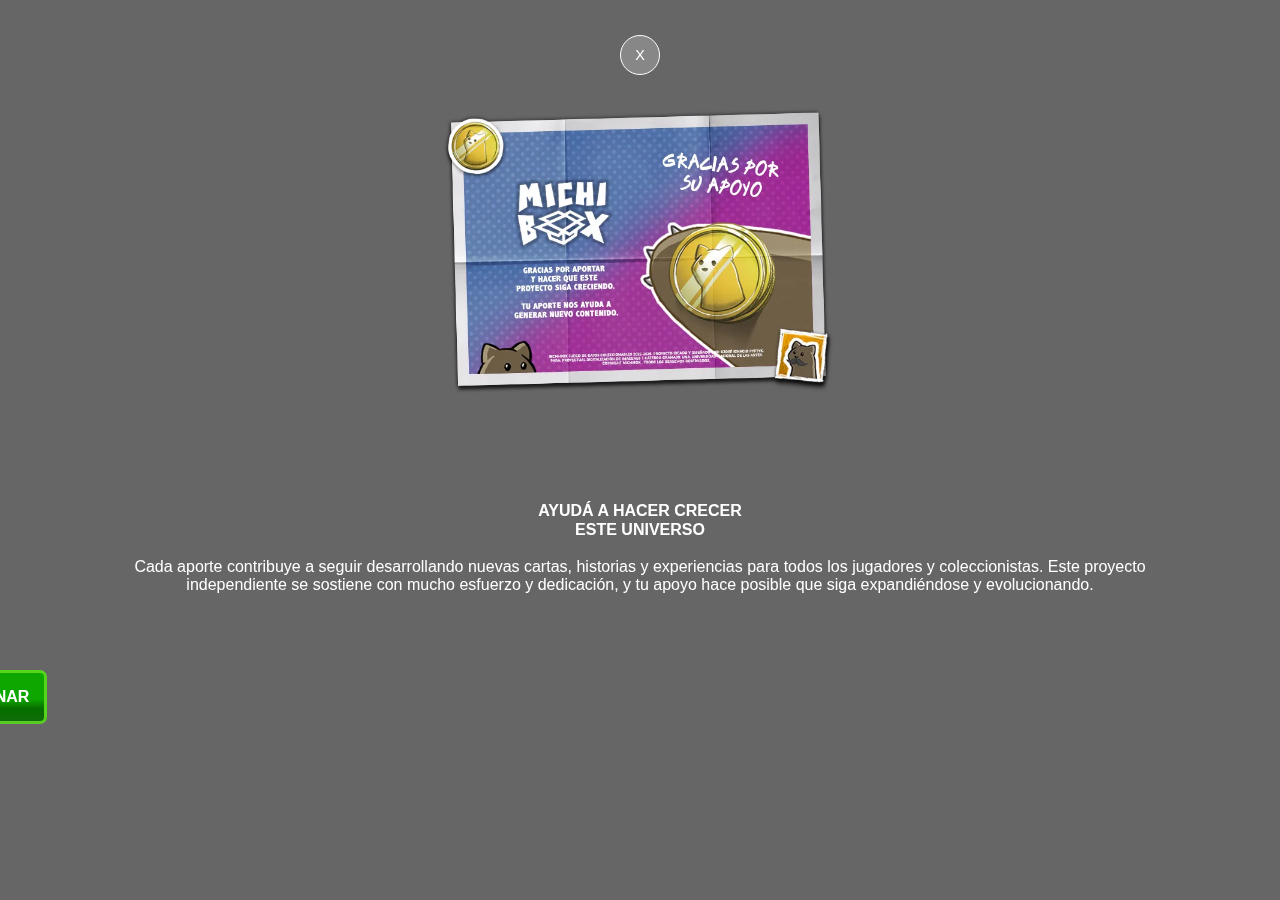
<file: donar.html>
<!DOCTYPE html>
<html lang="en">
  <head>
    <script src="https://unpkg.com/aos@2.3.1/dist/aos.js"></script>
    <script src="https://unpkg.com/html5-qrcode" type="text/javascript"></script>
<meta name="viewport" content="width=device-width, initial-scale=1.0, maximum-scale=1.0, user-scalable=no, viewport-fit=cover">
    
    <link rel="stylesheet" tipe="text/css" href="style/style.css" />
    <link href="https://unpkg.com/aos@2.3.1/dist/aos.css" rel="stylesheet">
<link rel="preconnect" href="https://fonts.googleapis.com">
<link rel="preconnect" href="https://fonts.gstatic.com" crossorigin>
<link href="https://fonts.googleapis.com/css2?family=Covered+By+Your+Grace&display=swap" rel="stylesheet">
<link rel="manifest" href="manifest.json">
<link rel="icon" type="image/png" href="/assets/icon-192.png">   
<meta charset="UTF-8" />

    <title>Michi Box Card Game</title>
    <link rel="stylesheet" type="text/css" href="style/normalize.css" />
  </head>
  <body class="queesbackground">
    <main>

      <div class="contenedorQUEESyNOTICIAS">

            <div class="separacion"></div>

                <DIV class="imagenbannernoticia" data-lazy="true" style="background-image: url(./assets/DONAR_BANNER.webp);"></DIV>

<p>
  <b>AYUDÁ A HACER CRECER <br> ESTE UNIVERSO</b><br><br> 
  Cada aporte contribuye a seguir desarrollando nuevas cartas, historias y experiencias para todos los jugadores y coleccionistas.  
  Este proyecto independiente se sostiene con mucho esfuerzo y dedicación, y tu apoyo hace posible que siga expandiéndose y evolucionando.  
</p>

<div class="botondonarcontainer">

   <a class="botondonar" href="http://link.mercadopago.com.ar/michibox">DONAR</a>

</div>

            <div class="separacion"></div>


</div>


    <DIV class="contenedorbotoncerrar">
<a href="#" id="botonCerrar" class="botonatrasexpansiones" onclick="cerrarDonarDesdeIframe()">X</a>
    </DIV>




    </main>
    <script>
      AOS.init();
    </script>
    <script src="sketch/sketch.js"></script>

<script>
  if ("serviceWorker" in navigator) {
    navigator.serviceWorker.register("service-worker.js")
      .then(() => console.log("Service Worker registrado"))
      .catch((error) => console.error("Error al registrar el Service Worker", error));
  }
</script>

<script>
  function cerrarDonarDesdeIframe() {
    if (window.parent && typeof window.parent.cerrarDonar === 'function') {
      window.parent.cerrarDonar();
    }
  }
</script>

  </body>
</html>
</file>
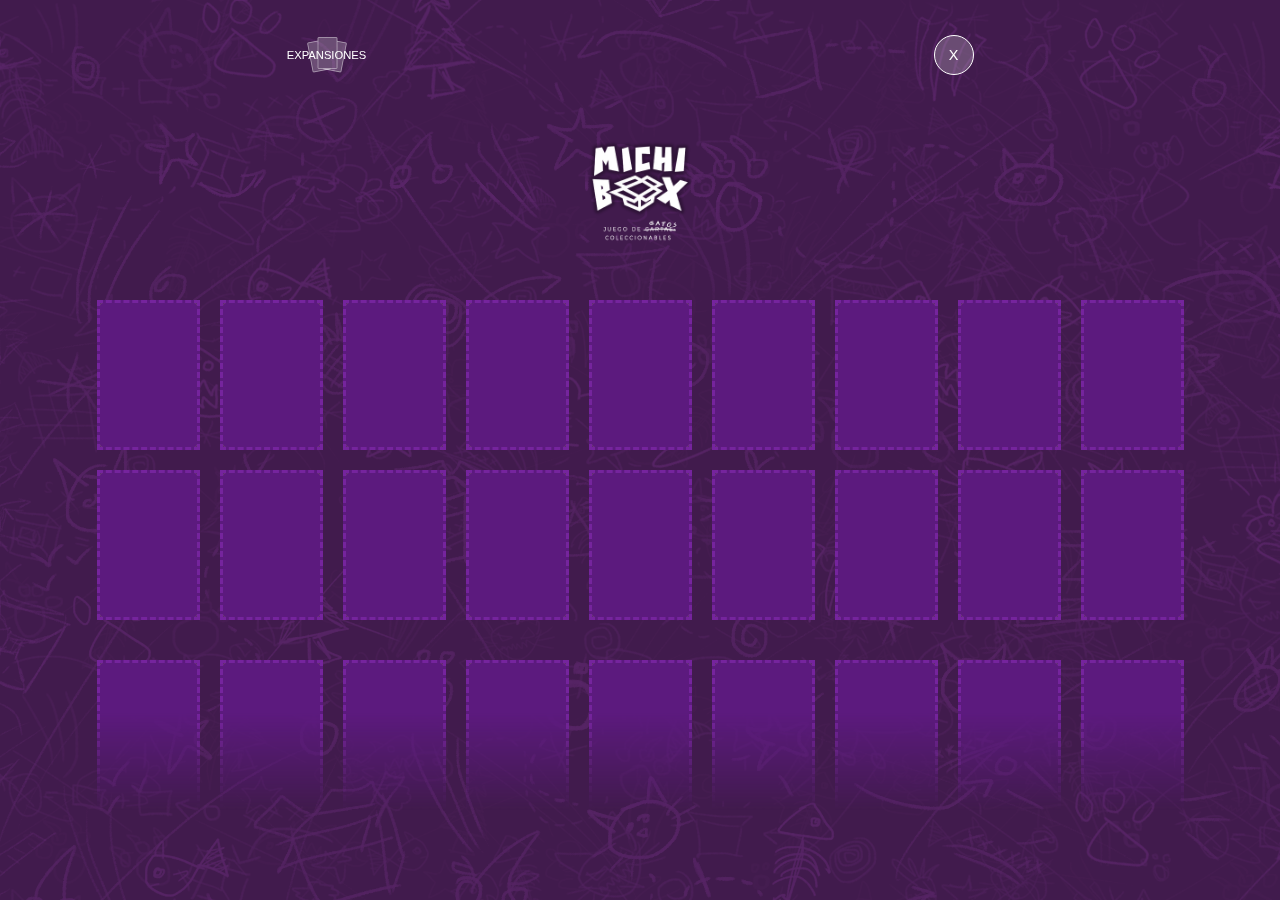
<file: galeria.html>
<!DOCTYPE html>
<html lang="en">
  <head>
    <meta charset="UTF-8" />
    <meta name="viewport" content="width=device-width, initial-scale=1.0, maximum-scale=1.0, user-scalable=no, viewport-fit=cover" />
    <title>Michi Box Card Game</title>

    <!-- Estilos -->
    <link rel="stylesheet" type="text/css" href="style/normalize.css" />
    <link rel="stylesheet" type="text/css" href="style/style.css" />
    <link href="https://unpkg.com/aos@2.3.1/dist/aos.css" rel="stylesheet" />
    <link rel="manifest" href="manifest.json" />
    <link rel="icon" type="image/png" href="/assets/icon-192.png" />

    <!-- Fuentes -->
    <link rel="preconnect" href="https://fonts.googleapis.com" />
    <link rel="preconnect" href="https://fonts.gstatic.com" crossorigin />
<link href="https://fonts.googleapis.com/css2?family=Covered+By+Your+Grace&display=swap" rel="stylesheet">
    <!-- Scripts -->
    <script src="https://unpkg.com/aos@2.3.1/dist/aos.js" defer></script>
    <script src="https://unpkg.com/html5-qrcode" type="text/javascript" defer></script>
  </head>
  <body class="galeriabackground">
    <main>


      <!-- Alerta Modal -->
      <div id="alertaModal" class="modal-alerta oculto">
        <div class="contenido-alerta">
          <div class="michiconfundido"></div>
          <p id="textoAlerta"></p>
          <button onclick="cerrarAlerta()">OK</button>
        </div>
      </div>

      <!-- Pantalla Negra Cargando -->
      <div class="pantallacargando">
        <div class="spinner"></div>
        <div class="logospinner"></div>
      </div>

      <!-- Pantalla Negra al Desbloquear Carta -->
      <div class="pantallaNegra" id="pantallaNegra">
        <div class="spinner"></div>
        <div class="logospinner"></div>
      </div>

      <!-- Botón de Código -->
      <div id="CANJEARCODIGO" class="BOTONDESBLOQUEAR">
        <input type="text" id="codigoGlobal"  autocomplete="off" />
        <button id="botonVerificarCodigo"> 🔓</button>
      </div>

<!------------------------------------------------------------->


      <div id="GALERIA" class="carousel-container">
<!-----------------------------------------------EXPANSION 001(MICHIBOX)------------------------------------------------------------------->
      <div class="contenedorQUEESyNOTICIAS"> 
         <div id="MICHIBOX001" data-expansion="1" class="cartasgaleriacontainer">
  
    <div class="separacion"></div>

  <div class="expansion"  style="background-image: url(./assets/logoprograma03.webp);"></div>
  <div class="contenedorcolores">

    <div class="carta-wrapper" data-pass="001AMB568S69TF785" >
      <button  class="cartaejemplo comun"  data-lazy="true" data-style="background-image: url(./assets/cartas/MINIATURAS/001.webp);" data-target="carousel-item-1"></button>
      <div class="overlay-bloqueo overnormal"></div>
    </div>
    <div class="carta-wrapper" data-pass="002AMBGH8S6TH9985">
      <button class="cartaejemplo comun"  data-lazy="true" data-style="background-image: url(./assets/cartas/MINIATURAS/002.webp);" data-target="carousel-item-2"></button>
      <div class="overlay-bloqueo overnormal"></div>
    </div>
    <div class="carta-wrapper" data-pass="003AMB06JHG8TF822">
      <button class="cartaejemplo comun"  data-lazy="true" data-style="background-image: url(./assets/cartas/MINIATURAS/003.webp);" data-target="carousel-item-3"></button>
      <div class="overlay-bloqueo overnormal"></div>
    </div>
    <div class="carta-wrapper" data-pass="004AMB06JHGHJV88D">
      <button class="cartaejemplo comun"  data-lazy="true" data-style="background-image: url(./assets/cartas/MINIATURAS/004.webp);" data-target="carousel-item-4"></button>
      <div class="overlay-bloqueo overnormal"></div>
    </div>
    <div class="carta-wrapper" data-pass="005AMB0OJHGRRF442">
      <button class="cartaejemplo comun"  data-lazy="true" data-style="background-image: url(./assets/cartas/MINIATURAS/005.webp);" data-target="carousel-item-5"></button>
      <div class="overlay-bloqueo overnormal"></div>
    </div>
    <div class="carta-wrapper" data-pass="006AMB0HJHKKLA21S">
      <button class="cartaejemplo comun"  data-lazy="true" data-style="background-image: url(./assets/cartas/MINIATURAS/006.webp);" data-target="carousel-item-6"></button>
      <div class="overlay-bloqueo overnormal"></div>
    </div>
    <div class="carta-wrapper" data-pass="007AMBGGJHGUJ6122">
      <button class="cartaejemplo comun"  data-lazy="true" data-style="background-image: url(./assets/cartas/MINIATURAS/007.webp);" data-target="carousel-item-7"></button>
      <div class="overlay-bloqueo overnormal"></div>
    </div>
    <div class="carta-wrapper" data-pass="008AMB06JHYGV52AE">
      <button class="cartaejemplo comun"  data-lazy="true" data-style="background-image: url(./assets/cartas/MINIATURAS/008.webp);" data-target="carousel-item-8"></button>
      <div class="overlay-bloqueo overnormal"></div>
    </div>
    <div class="carta-wrapper" data-pass="009AMBF6JHG8HJ82A">
      <button class="cartaejemplo comun"  data-lazy="true" data-style="background-image: url(./assets/cartas/MINIATURAS/009.webp);" data-target="carousel-item-9"></button>
      <div class="overlay-bloqueo overnormal"></div>
    </div>
    <div class="carta-wrapper" data-pass="010AMBK6JHG8HYHH5">
      <button class="cartaejemplo comun"  data-lazy="true" data-style="background-image: url(./assets/cartas/MINIATURAS/010.webp);" data-target="carousel-item-10"></button>
      <div class="overlay-bloqueo overnormal"></div>
    </div>
    <div class="carta-wrapper" data-pass="011KMBF6JJG8HJ82A">
      <button class="cartaejemplo comun"  data-lazy="true" data-style="background-image: url(./assets/cartas/MINIATURAS/011.webp);" data-target="carousel-item-11"></button>
      <div class="overlay-bloqueo overnormal"></div>
    </div>
    <div class="carta-wrapper" data-pass="0120MBF6JJG8UUUU8">
      <button class="cartaejemplo comun"  data-lazy="true" data-style="background-image: url(./assets/cartas/MINIATURAS/012.webp);" data-target="carousel-item-12"></button>
      <div class="overlay-bloqueo overnormal"></div>
    </div>
    <div class="carta-wrapper" data-pass="0130MB36JJG8TG511">
      <button class="cartaejemplo comun"  data-lazy="true" data-style="background-image: url(./assets/cartas/MINIATURAS/013.webp);" data-target="carousel-item-13"></button>
      <div class="overlay-bloqueo overnormal"></div>
    </div>
    <div class="carta-wrapper" data-pass="0140MB36JJG8KCV54">
      <button class="cartaejemplo comun"  data-lazy="true" data-style="background-image: url(./assets/cartas/MINIATURAS/014.webp);" data-target="carousel-item-14"></button>
      <div class="overlay-bloqueo overnormal"></div>
    </div>
    <div class="carta-wrapper" data-pass="0150MBHJJJGRRF511">
      <button class="cartaejemplo comun"  data-lazy="true" data-style="background-image: url(./assets/cartas/MINIATURAS/015.webp);" data-target="carousel-item-15"></button>
      <div class="overlay-bloqueo overnormal"></div>
    </div>
    <div class="carta-wrapper" data-pass="0160MB36JJHG57K11">
      <button class="cartaejemplo comun"  data-lazy="true" data-style="background-image: url(./assets/cartas/MINIATURAS/016.webp);" data-target="carousel-item-16"></button>
      <div class="overlay-bloqueo overnormal"></div>
    </div>
    <div class="carta-wrapper" data-pass="017AMB017JHG57RFT">
      <button class="cartaejemplo comun"  data-lazy="true" data-style="background-image: url(./assets/cartas/MINIATURAS/017.webp);" data-target="carousel-item-17"></button>
      <div class="overlay-bloqueo overnormal"></div>
    </div>
    <div class="carta-wrapper" data-pass="018AMB05H2HG57GTV">
      <button class="cartaejemplo comun"  data-lazy="true" data-style="background-image: url(./assets/cartas/MINIATURAS/018.webp);" data-target="carousel-item-18"></button>
      <div class="overlay-bloqueo overnormal"></div>
    </div>
 

  </div>


  <div class="contenedorcolores" >

    <div class="carta-wrapper" data-pass="019AMB658GHG575TV">
      <button class="cartaejemplo plata"  data-lazy="true" data-style="background-image: url(./assets/cartas/MINIATURAS/019.webp);" data-target="carousel-item-19"></button>
      <div class="overlay-bloqueo overraro"></div>
    </div>
    <div class="carta-wrapper" data-pass="020AMB0562HGHYUD5">
      <button class="cartaejemplo plata"  data-lazy="true" data-style="background-image: url(./assets/cartas/MINIATURAS/020.webp);" data-target="carousel-item-20"></button>
      <div class="overlay-bloqueo overraro"></div>
    </div>
    <div class="carta-wrapper" data-pass="021AMB0562HGH673D">
      <button class="cartaejemplo plata" data-lazy="true"  data-style="background-image: url(./assets/cartas/MINIATURAS/021.webp);" data-target="carousel-item-21"></button>
      <div class="overlay-bloqueo overraro"></div>
    </div>
    <div class="carta-wrapper" data-pass="0221MB0562HG78684">
      <button class="cartaejemplo plata"  data-lazy="true" data-style="background-image: url(./assets/cartas/MINIATURAS/022.webp);" data-target="carousel-item-22"></button>
      <div class="overlay-bloqueo overraro"></div>
    </div>
    <div class="carta-wrapper" data-pass="0230MB0262HGGTFY5">
      <button class="cartaejemplo plata"  data-lazy="true" data-style="background-image: url(./assets/cartas/MINIATURAS/023.webp);" data-target="carousel-item-23"></button>
      <div class="overlay-bloqueo overraro"></div>
    </div>
    <div class="carta-wrapper" data-pass="0240MB0262HGGHY22">
      <button class="cartaejemplo plata"  data-lazy="true" data-style="background-image: url(./assets/cartas/MINIATURAS/024.webp);" data-target="carousel-item-24"></button>
      <div class="overlay-bloqueo overraro"></div>
    </div>
    <div class="carta-wrapper" data-pass="0250MB0262HFTGY32">
      <button class="cartaejemplo plata"  data-lazy="true" data-style="background-image: url(./assets/cartas/MINIATURAS/025.webp);" data-target="carousel-item-25"></button>
      <div class="overlay-bloqueo overraro"></div>
    </div>
    <div class="carta-wrapper" data-pass="0260MB026FFFFGY32">
      <button class="cartaejemplo plata"  data-lazy="true" data-style="background-image: url(./assets/cartas/MINIATURAS/026.webp);" data-target="carousel-item-26"></button>
      <div class="overlay-bloqueo overraro"></div>
    </div>
    <div class="carta-wrapper" data-pass="0270MB0554F99GFGT">
      <button class="cartaejemplo plata"  data-lazy="true" data-style="background-image: url(./assets/cartas/MINIATURAS/027.webp);" data-target="carousel-item-27"></button>
      <div class="overlay-bloqueo overraro"></div>
    </div>
    <div class="carta-wrapper" data-pass="0280MB1154F99GTU5">
      <button class="cartaejemplo plata"  data-lazy="true" data-style="background-image: url(./assets/cartas/MINIATURAS/028.webp);" data-target="carousel-item-28"></button>
      <div class="overlay-bloqueo overraro"></div>
    </div>
    <div class="carta-wrapper" data-pass="0290MB1GHJJK82G76">
      <button class="cartaejemplo plata"  data-lazy="true" data-style="background-image: url(./assets/cartas/MINIATURAS/029.webp);" data-target="carousel-item-29"></button>
      <div class="overlay-bloqueo overraro"></div>
    </div>
    <div class="carta-wrapper" data-pass="0300MB1GT88K82GTH">
      <button class="cartaejemplo plata"  data-lazy="true" data-style="background-image: url(./assets/cartas/MINIATURAS/030.webp);" data-target="carousel-item-30"></button>
      <div class="overlay-bloqueo overraro"></div>
    </div>

  </div>


  <div class="contenedorcolores">

    <div class="carta-wrapper" data-requiere-cantidad="10" data-pass="031SUPERCOLECCION">
      <button class="cartaejemplo oro"   data-lazy="true" data-style="background-image: url(./assets/cartas/MINIATURAS/031.webp);" data-target="carousel-item-31"></button>
      <div class="overlay-bloqueo overespecial SIGNOPREGUNTA cartel-naranja"  data-cartel="<p> <b>CONSIGUE <br> 10 CARTAS DE <br> MICHI-BOX</b> <br> para desbloquear <br> esta carta. </p>"> </div>
    </div>
    <div class="carta-wrapper" data-requiere-rareza="normal" data-pass="ROCKNROLL032">
      <button class="cartaejemplo oro"   data-lazy="true" data-style="background-image: url(./assets/cartas/MINIATURAS/032.webp);" data-target="carousel-item-32"></button>
      <div class="overlay-bloqueo overespecial SIGNOPREGUNTA cartel-naranja" data-cartel="<p> <b>CONSIGUE TODAS <br> LAS CARTAS NORMALES DE <br> MICHI-BOX </b> <br> para desbloquear <br> esta carta. </p>"></div>
    </div>
    <div class="carta-wrapper" data-requiere-rareza="raro" data-pass="0R3Y033">
      <button class="cartaejemplo oro"   data-lazy="true" data-style="background-image: url(./assets/cartas/MINIATURAS/033.webp);" data-target="carousel-item-33"></button>
      <div class="overlay-bloqueo overespecial SIGNOPREGUNTA cartel-naranja"  data-cartel="<p> <b>CONSIGUE <br> TODAS  LAS <br> CARTAS RARAS <br> DE  MICHI-BOX</b> <br> para desbloquear <br> esta carta. </p>"></div>
    </div>
    <div class="carta-wrapper" data-pass="0P3LUCH4">
      <button class="cartaejemplo oro"   data-lazy="true" data-style="background-image: url(./assets/cartas/MINIATURAS/034.webp);" data-target="carousel-item-34"></button>
      <div class="overlay-bloqueo overespecial SIGNOPREGUNTA cartel-naranja" data-requiere='["009AMBF6JHG8HJ82A","019AMB658GHG575TV","0280MB1154F99GTU5"]' data-cartel="<p> Necesitas a: <br> <b>●MICHI MONEDA</b> <br> <b>●MICHI VENDEDOR</b> <br> <b>●MICHI GARRA</b> <br> para desbloquear <br> esta carta. </p>"  ></div>
    </div>
    <div class="carta-wrapper" data-pass="035QUIMICOX">
      <button class="cartaejemplo oro"   data-lazy="true" data-style="background-image: url(./assets/cartas/MINIATURAS/035.webp);" data-target="carousel-item-35"></button>
      <div class="overlay-bloqueo overespecial SIGNOPREGUNTA cartel-naranja" data-requiere='["002AMBGH8S6TH9985","0260MB026FFFFGY32","0290MB1GHJJK82G76"]' data-cartel="<p> Necesitas a: <br> <b>●MICHI CIENTÍFICO</b> <br> <b>●MICHI ROBOT</b> <br> <b>●MICHI RAYOS X</b> <br> para desbloquear <br> esta carta. </p>" > </div>
    </div>
    <div class="carta-wrapper" data-requiere-cantidad="30" data-pass="036SUPERHEROESMICHIBOXSECRET">
      <button class="cartaejemplo oro"   data-lazy="true" data-style="background-image: url(./assets/cartas/MINIATURAS/036.webp);" data-target="carousel-item-36"></button>
      <div class="overlay-bloqueo overespecial SIGNOPREGUNTA cartel-naranja" data-cartel="<p> <b>COMPLETA LA <br> COLECCIÓN DE <br> MICHI-BOX</b> <br> para desbloquear <br> esta carta. </p>"></div>
    </div>

  </div>
  <div class="separacion"></div>
        </div>

<!--------------------------------------------------------------------------------------------------------------------------------------->

<!-----------------------------------------------EXPANSION 002 (MAULLIDO TROPICAL)------------------------------------------------------------------->

<div id="MICHIBOX002"  data-expansion="2" class="cartasgaleriacontainer">
      <div class="separacion"></div>

  <div class="expansion"  style="background-image: url(./assets/expansion002_icon.webp);"></div>
  <div class="contenedorcolores">

    <div class="carta-wrapper" data-pass="0370MBMTJU883F5GTH" >
      <button  class="cartaejemplo comun"  data-lazy="true" data-style="background-image: url(./assets/cartas/MINIATURAS/037.webp);" data-target="carousel-item-37"></button>
      <div class="overlay-bloqueo overnormal"></div>
    </div>
    <div class="carta-wrapper" data-pass="0380MBMTJU883F24LL">
      <button class="cartaejemplo comun"  data-lazy="true" data-style="background-image: url(./assets/cartas/MINIATURAS/038.webp);" data-target="carousel-item-38"></button>
      <div class="overlay-bloqueo overnormal"></div>
    </div>
    <div class="carta-wrapper" data-pass="0390MBMT5U883THY88">
      <button class="cartaejemplo comun"  data-lazy="true" data-style="background-image: url(./assets/cartas/MINIATURAS/039.webp);" data-target="carousel-item-39"></button>
      <div class="overlay-bloqueo overnormal"></div>
    </div>
    <div class="carta-wrapper" data-pass="0400MBMT84PP3F5211">
      <button class="cartaejemplo comun"  data-lazy="true" data-style="background-image: url(./assets/cartas/MINIATURAS/040.webp);" data-target="carousel-item-40"></button>
      <div class="overlay-bloqueo overnormal"></div>
    </div>
    <div class="carta-wrapper" data-pass="0410MBMTJG88320000">
      <button class="cartaejemplo comun"  data-lazy="true" data-style="background-image: url(./assets/cartas/MINIATURAS/041.webp);" data-target="carousel-item-41"></button>
      <div class="overlay-bloqueo overnormal"></div>
    </div>
    <div class="carta-wrapper" data-pass="0420MBMTHU88HJM875">
      <button class="cartaejemplo comun"  data-lazy="true" data-style="background-image: url(./assets/cartas/MINIATURAS/042.webp);" data-target="carousel-item-42"></button>
      <div class="overlay-bloqueo overnormal"></div>
    </div>
    <div class="carta-wrapper" data-pass="0430MBMT54003FRTTG">
      <button class="cartaejemplo comun"  data-lazy="true" data-style="background-image: url(./assets/cartas/MINIATURAS/043.webp);" data-target="carousel-item-43"></button>
      <div class="overlay-bloqueo overnormal"></div>
    </div>
    <div class="carta-wrapper" data-pass="0440MBMTJUPO025GTH">
      <button class="cartaejemplo comun"  data-lazy="true" data-style="background-image: url(./assets/cartas/MINIATURAS/044.webp);" data-target="carousel-item-44"></button>
      <div class="overlay-bloqueo overnormal"></div>
    </div>
    <div class="carta-wrapper" data-pass="0450MBMTJU883854IO">
      <button class="cartaejemplo comun"  data-lazy="true" data-style="background-image: url(./assets/cartas/MINIATURAS/045.webp);" data-target="carousel-item-45"></button>
      <div class="overlay-bloqueo overnormal"></div>
    </div>
    <div class="carta-wrapper" data-pass="0460MBMTJU88892GTH">
      <button class="cartaejemplo comun"  data-lazy="true" data-style="background-image: url(./assets/cartas/MINIATURAS/046.webp);" data-target="carousel-item-46"></button>
      <div class="overlay-bloqueo overnormal"></div>
    </div>
        <div class="carta-wrapper" data-pass="0470MBMTJU885HTAAH">
      <button class="cartaejemplo comun"  data-lazy="true" data-style="background-image: url(./assets/cartas/MINIATURAS/047.webp);" data-target="carousel-item-47"></button>
      <div class="overlay-bloqueo overnormal"></div>
    </div>
    <div class="carta-wrapper" data-pass="0480MBMTJ7886895LO">
      <button class="cartaejemplo comun"  data-lazy="true" data-style="background-image: url(./assets/cartas/MINIATURAS/048.webp);" data-target="carousel-item-48"></button>
      <div class="overlay-bloqueo overnormal"></div>
    </div>

  </div>


  <div class="contenedorcolores" >

    <div class="carta-wrapper" data-pass="0490MBMT00083F5UTH">
      <button class="cartaejemplo plata"  data-lazy="true" data-style="background-image: url(./assets/cartas/MINIATURAS/049.webp);" data-target="carousel-item-49"></button>
      <div class="overlay-bloqueo overraro"></div>
    </div>
    <div class="carta-wrapper" data-pass="050AMBMTJU88TG001H">
      <button class="cartaejemplo plata"  data-lazy="true" data-style="background-image: url(./assets/cartas/MINIATURAS/050.webp);" data-target="carousel-item-50"></button>
      <div class="overlay-bloqueo overraro"></div>
    </div>
    <div class="carta-wrapper" data-pass="0510MBMTJU883F52PP">
      <button class="cartaejemplo plata" data-lazy="true"  data-style="background-image: url(./assets/cartas/MINIATURAS/051.webp);" data-target="carousel-item-51"></button>
      <div class="overlay-bloqueo overraro"></div>
    </div>
    <div class="carta-wrapper" data-pass="0520MBMT55YHKF5G4H">
      <button class="cartaejemplo plata"  data-lazy="true" data-style="background-image: url(./assets/cartas/MINIATURAS/052.webp);" data-target="carousel-item-52"></button>
      <div class="overlay-bloqueo overraro"></div>
    </div>
    <div class="carta-wrapper" data-pass="0530MBMTJU8834UGTH">
      <button class="cartaejemplo plata"  data-lazy="true" data-style="background-image: url(./assets/cartas/MINIATURAS/053.webp);" data-target="carousel-item-53"></button>
      <div class="overlay-bloqueo overraro"></div>
    </div>

        <div class="carta-wrapper" data-pass="0550MBMTHU888555TH">
      <button class="cartaejemplo plata"  data-lazy="true" data-style="background-image: url(./assets/cartas/MINIATURAS/055.webp);" data-target="carousel-item-55"></button>
      <div class="overlay-bloqueo overraro"></div>
    </div>


  </div>


  <div class="contenedorcolores">

    <div class="carta-wrapper" data-requiere-cantidad="10" data-pass="058OTHERCATFORCOLLECTTED">
      <button class="cartaejemplo oro"   data-lazy="true" data-style="background-image: url(./assets/cartas//MINIATURAS/058.webp);" data-target="carousel-item-58"></button>
      <div class="overlay-bloqueo overespecial SIGNOPREGUNTA cartel-naranja"  data-cartel="<p> <b> CONSIGUE 10 CARTAS DE  MAULLIDO TROPICAL</b> <br> para desbloquear esta carta. </p>"> </div>
    </div>

    <div class="carta-wrapper" data-pass="0604DV3N7UR315L4ND">
      <button class="cartaejemplo oro"   data-lazy="true" data-style="background-image: url(./assets/cartas/MINIATURAS/060.webp);" data-target="carousel-item-60"></button>
      <div class="overlay-bloqueo overespecial SIGNOPREGUNTA cartel-naranja" data-requiere='["0400MBMT84PP3F5211","0510MBMTJU883F52PP","0530MBMTJU8834UGTH"]' data-cartel="<p> Necesitas a: <br> <b>●MICHI MAPA</b> <br> <b>●MICHI PIRATA</b> <br> <b>●MICHI CAZA TESOROS</b> <br> para desbloquear esta carta. </p>"  ></div>
    </div>

        <div class="carta-wrapper" data-requiere-cantidad="18" data-pass="michiandfriend4ever">
      <button class="cartaejemplo oro"   data-lazy="true" data-style="background-image: url(./assets/cartas/MINIATURAS/059.webp);" data-target="carousel-item-59"></button>
      <div class="overlay-bloqueo overespecial SIGNOPREGUNTA cartel-naranja"  data-cartel="<p> <b> COMPLETA LA COLECCIÓN MAULLIDO TROPICAL</b> <br> para desbloquear esta carta. </p>"></div>
    </div>


  </div>
  <div class="separacion"></div>
</div>

<!--------------------------------------------------------------------------------------------------------------------------------------->


<!-----------------------------------------------EXPANSION 003 (RASGUÑO DIMENSIONAL)------------------------------------------------------------------

<div id="MICHIBOX003" data-expansion="3" class="cartasgaleriacontainer">
    <div class="separacion"></div>

  <div class="expansion"  style="background-image: url(./assets/expansion003_icon.webp);"></div>
  <div class="contenedorcolores">

    <div class="carta-wrapper" data-pass="" >
      <button  class="cartaejemplo comun"  data-lazy="true" data-style="background-image: url(./assets/cartas/MINIATURAS/);" data-target="carousel-item-60"></button>
      <div class="overlay-bloqueo overnormal"></div>
    </div>
    <div class="carta-wrapper" data-pass="">
      <button class="cartaejemplo comun"  data-lazy="true" data-style="background-image: url(./assets/cartas/MINIATURAS/);" data-target="carousel-item-61"></button>
      <div class="overlay-bloqueo overnormal"></div>
    </div>
    <div class="carta-wrapper" data-pass="">
      <button class="cartaejemplo comun"  data-lazy="true" data-style="background-image: url(./assets/cartas/MINIATURAS/);" data-target="carousel-item-62"></button>
      <div class="overlay-bloqueo overnormal"></div>
    </div>
    <div class="carta-wrapper" data-pass="">
      <button class="cartaejemplo comun"  data-lazy="true" data-style="background-image: url(./assets/cartas/MINIATURAS/);" data-target="carousel-item-63"></button>
      <div class="overlay-bloqueo overnormal"></div>
    </div>
    <div class="carta-wrapper" data-pass="">
      <button class="cartaejemplo comun"  data-lazy="true" data-style="background-image: url(./assets/cartas/MINIATURAS/);" data-target="carousel-item-64"></button>
      <div class="overlay-bloqueo overnormal"></div>
    </div>
    <div class="carta-wrapper" data-pass="">
      <button class="cartaejemplo comun"  data-lazy="true" data-style="background-image: url(./assets/cartas/);" data-target="carousel-item-65"></button>
      <div class="overlay-bloqueo overnormal"></div>
    </div>
    <div class="carta-wrapper" data-pass="">
      <button class="cartaejemplo comun"  data-lazy="true" data-style="background-image: url(./assets/cartas/);" data-target="carousel-item-66"></button>
      <div class="overlay-bloqueo overnormal"></div>
    </div>
    <div class="carta-wrapper" data-pass="">
      <button class="cartaejemplo comun"  data-lazy="true" data-style="background-image: url(./assets/cartas/MINIATURAS/);" data-target="carousel-item-67"></button>
      <div class="overlay-bloqueo overnormal"></div>
    </div>
    <div class="carta-wrapper" data-pass="">
      <button class="cartaejemplo comun"  data-lazy="true" data-style="background-image: url(./assets/cartas/MINIATURAS/);" data-target="carousel-item-68"></button>
      <div class="overlay-bloqueo overnormal"></div>
    </div>
    <div class="carta-wrapper" data-pass="">
      <button class="cartaejemplo comun"  data-lazy="true" data-style="background-image: url(./assets/cartas/MINIATURAS/);" data-target="carousel-item-69"></button>
      <div class="overlay-bloqueo overnormal"></div>
    </div>
        <div class="carta-wrapper" data-pass="">
      <button class="cartaejemplo comun"  data-lazy="true" data-style="background-image: url(./assets/cartas/MINIATURAS/);" data-target="carousel-item-70"></button>
      <div class="overlay-bloqueo overnormal"></div>
    </div>
    <div class="carta-wrapper" data-pass="">
      <button class="cartaejemplo comun"  data-lazy="true" data-style="background-image: url(./assets/cartas/MINIATURAS/);" data-target="carousel-item-71"></button>
      <div class="overlay-bloqueo overnormal"></div>
    </div>
        <div class="carta-wrapper" data-pass="">
      <button class="cartaejemplo comun"  data-lazy="true" data-style="background-image: url(./assets/cartas/MINIATURAS/);" data-target="carousel-item-72"></button>
      <div class="overlay-bloqueo overnormal"></div>
    </div>
        <div class="carta-wrapper" data-pass="">
      <button class="cartaejemplo comun"  data-lazy="true" data-style="background-image: url(./assets/cartas/MINIATURAS/);" data-target="carousel-item-73"></button>
      <div class="overlay-bloqueo overnormal"></div>
    </div>
    <div class="carta-wrapper" data-pass="">
      <button class="cartaejemplo comun"  data-lazy="true" data-style="background-image: url(./assets/cartas/MINIATURAS/);" data-target="carousel-item-74"></button>
      <div class="overlay-bloqueo overnormal"></div>
    </div>


  </div>



<div class="contenedorcolores" >

    <div class="carta-wrapper" data-pass="ROJO005846">
      <button class="cartaejemplo"  data-lazy="true" data-style="background-image: url(./assets/cartas/MINIATURAS/sticker_gelatina.webp);" data-target="carousel-item-74">  </button>
          <div class="overlay-bloqueo overraro"></div>
    </div>
    <div class="carta-wrapper" data-pass="CELESTE996">
      <button class="cartaejemplo"  data-lazy="true" data-style="background-image: url(./assets/cartas/MINIATURAS/sticker_gelatina.webp);" data-target="carousel-item-75"></button>
     <div class="overlay-bloqueo overraro"></div>
    </div>
    <div class="carta-wrapper" data-pass="AZUL5572">
      <button class="cartaejemplo" data-lazy="true"  data-style="background-image: url(./assets/cartas/MINIATURAS/sticker_gelatina.webp);" data-target="carousel-item-76"></button>
     <div class="overlay-bloqueo overraro"></div>
    </div>
    <div class="carta-wrapper" data-pass="MENTA9900">
      <button class="cartaejemplo"  data-lazy="true" data-style="background-image: url(./assets/cartas/MINIATURAS/sticker_gelatina.webp);" data-target="carousel-item-77"></button>
     <div class="overlay-bloqueo overraro"></div>
    </div>
    <div class="carta-wrapper" data-pass="ROSA7138">
      <button class="cartaejemplo"  data-lazy="true" data-style="background-image: url(./assets/cartas/MINIATURAS/sticker_gelatina.webp);" data-target="carousel-item-78"></button>
     <div class="overlay-bloqueo overraro"></div>
    </div>
        <div class="carta-wrapper" data-pass="NARANJA724">
      <button class="cartaejemplo"  data-lazy="true" data-style="background-image: url(./assets/cartas/MINIATURAS/sticker_gelatina.webp);" data-target="carousel-item-79"></button>
     <div class="overlay-bloqueo overraro"></div>
    </div>
        <div class="carta-wrapper" data-pass="GRIS990025">
      <button class="cartaejemplo"  data-lazy="true" data-style="background-image: url(./assets/cartas/MINIATURAS/sticker_gelatina.webp);" data-target="carousel-item-80"></button>
     <div class="overlay-bloqueo overraro"></div>
    </div>
    <div class="carta-wrapper" data-pass="VIOLETA8264">
      <button class="cartaejemplo"  data-lazy="true" data-style="background-image: url(./assets/cartas/MINIATURAS/sticker_gelatina.webp);" data-target="carousel-item-81"></button>
     <div class="overlay-bloqueo overraro"></div>
    </div>
    <div class="carta-wrapper" data-pass="AMARILLO8511">
      <button class="cartaejemplo" data-lazy="true"  data-style="background-image: url(./assets/cartas/MINIATURAS/sticker_gelatina.webp);" data-target="carousel-item-82"></button>
     <div class="overlay-bloqueo overraro"></div>
    </div>
    <div class="carta-wrapper" data-pass="VERDE99110">
      <button class="cartaejemplo"  data-lazy="true" data-style="background-image: url(./assets/cartas/MINIATURAS/sticker_gelatina.webp);" data-target="carousel-item-83"></button>
     <div class="overlay-bloqueo overraro"></div>
    </div>
    <div class="carta-wrapper" data-pass="OCRE88531">
      <button class="cartaejemplo"  data-lazy="true" data-style="background-image: url(./assets/cartas/MINIATURAS/sticker_gelatina.webp);" data-target="carousel-item-84"></button>
     <div class="overlay-bloqueo overraro"></div>
    </div>
        <div class="carta-wrapper" data-pass="BLANCO02550">
      <button class="cartaejemplo"  data-lazy="true" data-style="background-image: url(./assets/cartas/MINIATURAS/sticker_gelatina.webp);" data-target="carousel-item-85"></button>
     <div class="overlay-bloqueo overraro"></div>
    </div>


    </div>




  <div class="contenedorcolores">
    <div class="carta-wrapper" data-pass="HYU02458JU6">
      <button class="cartaejemplo oro"   data-lazy="true" data-style="background-image: url(./assets/cartas/MINIATURAS/035.webp);" data-target="carousel-item-89"></button>
      <div class="overlay-bloqueo overespecial SIGNOPREGUNTADIMENSION cartel-verde" data-requiere='["",""]' data-cartel="<p> Necesitas: <br> <b>● LANGOSTA DIMENSIONAL</b> <br> <b>●MICHI SIAMES</b> <br> para fusionar <br> esta carta. </p>" > </div>
    </div>
    <div class="carta-wrapper" data-pass="TGHAAS942J">
      <button class="cartaejemplo oro"   data-lazy="true" data-style="background-image: url(./assets/cartas/MINIATURAS/035.webp);" data-target="carousel-item-90"></button>
      <div class="overlay-bloqueo overespecial SIGNOPREGUNTADIMENSION cartel-verde" data-requiere='["",""]' data-cartel="<p> Necesitas: <br> <b>● GELATINA DIMENSIONAL</b> <br> <b>●MICHI CORAZÓN</b> <br> para fusionar <br> esta carta. </p>" > </div>
    </div>
    <div class="carta-wrapper" data-pass="TGHAAS9428">
      <button class="cartaejemplo oro"   data-lazy="true" data-style="background-image: url(./assets/cartas/MINIATURAS/035.webp);" data-target="carousel-item-91"></button>
      <div class="overlay-bloqueo overespecial SIGNOPREGUNTADIMENSION cartel-verde" data-requiere='["",""]' data-cartel="<p> Necesitas: <br> <b> TOSTADORA DIMENSIONAL</b> <br> <b>●MICHI VACA</b> <br> para fusionar <br> esta carta. </p>" > </div>
    </div>
    <div class="carta-wrapper" data-pass="TGHAAS9429">
      <button class="cartaejemplo oro"   data-lazy="true" data-style="background-image: url(./assets/cartas/MINIATURAS/035.webp);" data-target="carousel-item-92"></button>
      <div class="overlay-bloqueo overespecial SIGNOPREGUNTADIMENSION cartel-verde" data-requiere='["",""]' data-cartel="<p> Necesitas: <br> <b>● SLIME DIMENSIONAL</b> <br> <b>●MICHI TRICOLOR</b> <br> para fusionar <br> esta carta. </p>" > </div>
    </div>
    <div class="carta-wrapper" data-pass="TGHAAS9426">
      <button class="cartaejemplo oro"   data-lazy="true" data-style="background-image: url(./assets/cartas/MINIATURAS/035.webp);" data-target="carousel-item-93"></button>
      <div class="overlay-bloqueo overespecial SIGNOPREGUNTADIMENSION cartel-verde" data-requiere='["",""]' data-cartel="<p> Necesitas: <br> <b>● ARDILLA DIMENSIONAL</b> <br> <b>●MICHI ANTIFAZ</b> <br> para fusionar <br> esta carta. </p>" > </div>
    </div>
    <div class="carta-wrapper" data-pass="TGHAAS9412">
      <button class="cartaejemplo oro"   data-lazy="true" data-style="background-image: url(./assets/cartas/MINIATURAS/035.webp);" data-target="carousel-item-94"></button>
      <div class="overlay-bloqueo overespecial SIGNOPREGUNTADIMENSION cartel-verde" data-requiere='["",""]' data-cartel="<p> Necesitas: <br> <b>● CARACOL DIMENSIONAL</b> <br> <b>●MICHI BICOLOR</b> <br> para fusionar <br> esta carta. </p>" > </div>
    </div>
    <div class="carta-wrapper" data-pass="TGHAAS942O">
      <button class="cartaejemplo oro"   data-lazy="true" data-style="background-image: url(./assets/cartas/MINIATURAS/035.webp);" data-target="carousel-item-95"></button>
      <div class="overlay-bloqueo overespecial SIGNOPREGUNTADIMENSION cartel-verde" data-requiere='["",""]' data-cartel="<p> Necesitas: <br> <b>● MOJITO DIMENSIONAL</b> <br> <b>●MICHI MUSTACHIO</b> <br> para fusionar <br> esta carta. </p>" > </div>
    </div>
    <div class="carta-wrapper" data-pass="TGHAAS942P">
      <button class="cartaejemplo oro"   data-lazy="true" data-style="background-image: url(./assets/cartas/MINIATURAS/035.webp);" data-target="carousel-item-96"></button>
      <div class="overlay-bloqueo overespecial SIGNOPREGUNTADIMENSION cartel-verde" data-requiere='["",""]' data-cartel="<p> Necesitas: <br> <b>● PLANTA DIMENSIONAL</b> <br> <b>●MICHI MARRÓN</b> <br> para fusionar <br> esta carta. </p>" > </div>
    </div>
    <div class="carta-wrapper" data-pass="TGHAAS942G">
      <button class="cartaejemplo oro"   data-lazy="true" data-style="background-image: url(./assets/cartas/MINIATURAS/035.webp);" data-target="carousel-item-97"></button>
      <div class="overlay-bloqueo overespecial SIGNOPREGUNTADIMENSION cartel-verde" data-requiere='["",""]' data-cartel="<p> Necesitas: <br> <b>● CAJA DIMENSIONAL</b> <br> <b>●MICHI GRIS</b> <br> para fusionar <br> esta carta. </p>" > </div>
    </div>
    <div class="carta-wrapper" data-pass="TGHAAS9455">
      <button class="cartaejemplo oro"   data-lazy="true" data-style="background-image: url(./assets/cartas/MINIATURAS/035.webp);" data-target="carousel-item-98"></button>
      <div class="overlay-bloqueo overespecial SIGNOPREGUNTADIMENSION cartel-verde" data-requiere='["",""]' data-cartel="<p> Necesitas: <br> <b>● HELADO DIMENSIONAL</b> <br> <b>●MICHI BLANCO</b> <br> para fusionar <br> esta carta. </p>" > </div>
    </div>
    <div class="carta-wrapper" data-pass="TGHAAS943P">
      <button class="cartaejemplo oro"   data-lazy="true" data-style="background-image: url(./assets/cartas/MINIATURAS/035.webp);" data-target="carousel-item-99"></button>
      <div class="overlay-bloqueo overespecial SIGNOPREGUNTADIMENSION cartel-verde" data-requiere='["",""]' data-cartel="<p> Necesitas: <br> <b>● HAMBURGUESA DIMENSIONAL</b> <br> <b>●MICHI RUBIO</b> <br> para fusionar <br> esta carta. </p>" > </div>
    </div>
    <div class="carta-wrapper" data-pass="TGHAAS94YU">
      <button class="cartaejemplo oro"   data-lazy="true" data-style="background-image: url(./assets/cartas/MINIATURAS/035.webp);" data-target="carousel-item-100"></button>
      <div class="overlay-bloqueo overespecial SIGNOPREGUNTADIMENSION cartel-verde" data-requiere='["",""]' data-cartel="<p> Necesitas: <br> <b>● FANTASMA DIMENSIONAL</b> <br> <b>●MICHI NEGRO</b> <br> para fusionar <br> esta carta. </p>" > </div>
    </div>


  </div>



    <div class="contenedorcolores">

    <div class="carta-wrapper" data-requiere-cantidad="21" data-pass="">
      <button class="cartaejemplo oro"   data-lazy="true" data-style="background-image: url(./assets/cartas/);" data-target="carousel-item-104"></button>
      <div class="overlay-bloqueo overespecial SIGNOPREGUNTA cartel-naranja"  data-cartel="<p> CONSIGUE <B>10 CARTAS DE RASGUÑO DIMENSIONAL</B> <br> para desbloquear esta carta. </p>"> </div>
    </div>
    <div class="carta-wrapper" data-requiere-rareza="normal" data-pass="">
      <button class="cartaejemplo oro"   data-lazy="true" data-style="background-image: url(./assets/cartas/);" data-target="carousel-item-105"></button>
      <div class="overlay-bloqueo overespecial SIGNOPREGUNTA cartel-naranja" data-cartel="<p> CONSIGUE TODOS LOS <B>OBJETOS DIMENSIONALES</B> <br> para desbloquear esta carta. </p>"></div>
    </div>
    <div class="carta-wrapper" data-requiere-rareza="raro" data-pass="">
      <button class="cartaejemplo oro"   data-lazy="true" data-style="background-image: url(./assets/cartas/);" data-target="carousel-item-106"></button>
      <div class="overlay-bloqueo overespecial SIGNOPREGUNTA cartel-naranja"  data-cartel="<p><b>COMPLETA LA COLECCIÓN DE  RASGUÑO DIMENSIONAL </b> <br> para desbloquear esta carta. </p>"></div>
    </div>


  </div>

  </div>-->

<!-----------------------------------------------EXPANSION 004 (CRAYONES)-----------------------------------------------------------------

<div id="MICHIBOX003" data-expansion="3" class="cartasgaleriacontainer">
    <div class="separacion"></div>

  <div class="expansion"  style="background-image: url(./assets/expansion003_icon.webp);"></div>
  <div class="contenedorcolores">

    <div class="carta-wrapper" data-pass="" >
      <button  class="cartaejemplo comun"  data-lazy="true" data-style="background-image: url(./assets/cartas/MINIATURAS/);" data-target="carousel-item-60"></button>
      <div class="overlay-bloqueo overnormal"></div>
    </div>
    <div class="carta-wrapper" data-pass="">
      <button class="cartaejemplo comun"  data-lazy="true" data-style="background-image: url(./assets/cartas/MINIATURAS/);" data-target="carousel-item-61"></button>
      <div class="overlay-bloqueo overnormal"></div>
    </div>
    <div class="carta-wrapper" data-pass="">
      <button class="cartaejemplo comun"  data-lazy="true" data-style="background-image: url(./assets/cartas/MINIATURAS/);" data-target="carousel-item-62"></button>
      <div class="overlay-bloqueo overnormal"></div>
    </div>
    <div class="carta-wrapper" data-pass="">
      <button class="cartaejemplo comun"  data-lazy="true" data-style="background-image: url(./assets/cartas/MINIATURAS/);" data-target="carousel-item-63"></button>
      <div class="overlay-bloqueo overnormal"></div>
    </div>
    <div class="carta-wrapper" data-pass="">
      <button class="cartaejemplo comun"  data-lazy="true" data-style="background-image: url(./assets/cartas/MINIATURAS/);" data-target="carousel-item-64"></button>
      <div class="overlay-bloqueo overnormal"></div>
    </div>
    <div class="carta-wrapper" data-pass="">
      <button class="cartaejemplo comun"  data-lazy="true" data-style="background-image: url(./assets/cartas/);" data-target="carousel-item-65"></button>
      <div class="overlay-bloqueo overnormal"></div>
    </div>
    <div class="carta-wrapper" data-pass="">
      <button class="cartaejemplo comun"  data-lazy="true" data-style="background-image: url(./assets/cartas/);" data-target="carousel-item-66"></button>
      <div class="overlay-bloqueo overnormal"></div>
    </div>
    <div class="carta-wrapper" data-pass="">
      <button class="cartaejemplo comun"  data-lazy="true" data-style="background-image: url(./assets/cartas/MINIATURAS/);" data-target="carousel-item-67"></button>
      <div class="overlay-bloqueo overnormal"></div>
    </div>
    <div class="carta-wrapper" data-pass="">
      <button class="cartaejemplo comun"  data-lazy="true" data-style="background-image: url(./assets/cartas/MINIATURAS/);" data-target="carousel-item-68"></button>
      <div class="overlay-bloqueo overnormal"></div>
    </div>
    <div class="carta-wrapper" data-pass="">
      <button class="cartaejemplo comun"  data-lazy="true" data-style="background-image: url(./assets/cartas/MINIATURAS/);" data-target="carousel-item-69"></button>
      <div class="overlay-bloqueo overnormal"></div>
    </div>
        <div class="carta-wrapper" data-pass="">
      <button class="cartaejemplo comun"  data-lazy="true" data-style="background-image: url(./assets/cartas/MINIATURAS/);" data-target="carousel-item-70"></button>
      <div class="overlay-bloqueo overnormal"></div>
    </div>
    <div class="carta-wrapper" data-pass="">
      <button class="cartaejemplo comun"  data-lazy="true" data-style="background-image: url(./assets/cartas/MINIATURAS/);" data-target="carousel-item-71"></button>
      <div class="overlay-bloqueo overnormal"></div>
    </div>
        <div class="carta-wrapper" data-pass="">
      <button class="cartaejemplo comun"  data-lazy="true" data-style="background-image: url(./assets/cartas/MINIATURAS/);" data-target="carousel-item-72"></button>
      <div class="overlay-bloqueo overnormal"></div>
    </div>
        <div class="carta-wrapper" data-pass="">
      <button class="cartaejemplo comun"  data-lazy="true" data-style="background-image: url(./assets/cartas/MINIATURAS/);" data-target="carousel-item-73"></button>
      <div class="overlay-bloqueo overnormal"></div>
    </div>
    <div class="carta-wrapper" data-pass="">
      <button class="cartaejemplo comun"  data-lazy="true" data-style="background-image: url(./assets/cartas/MINIATURAS/);" data-target="carousel-item-74"></button>
      <div class="overlay-bloqueo overnormal"></div>
    </div>


  </div>


  <div class="contenedorcolores" >

    <div class="carta-wrapper" data-pass="">
      <button class="cartaejemplo plata"  data-lazy="true" data-style="background-image: url(./assets/cartas/MINIATURAS/);" data-target="carousel-item-75"></button>
      <div class="overlay-bloqueo overraro"></div>

    </div>
    <div class="carta-wrapper" data-pass="">
      <button class="cartaejemplo plata"  data-lazy="true" data-style="background-image: url(./assets/cartas/MINIATURAS/);" data-target="carousel-item-76"></button>
      <div class="overlay-bloqueo overraro"></div>
    </div>
    <div class="carta-wrapper" data-pass="">
      <button class="cartaejemplo plata" data-lazy="true"  data-style="background-image: url(./assets/cartas/MINIATURAS/);" data-target="carousel-item-77"></button>
      <div class="overlay-bloqueo overraro"></div>
    </div>
    <div class="carta-wrapper" data-pass="">
      <button class="cartaejemplo plata"  data-lazy="true" data-style="background-image: url(./assets/cartas/MINIATURAS/);" data-target="carousel-item-78"></button>
      <div class="overlay-bloqueo overraro"></div>
    </div>
    <div class="carta-wrapper" data-pass="">
      <button class="cartaejemplo plata"  data-lazy="true" data-style="background-image: url(./assets/cartas/MINIATURAS/);" data-target="carousel-item-79"></button>
      <div class="overlay-bloqueo overraro"></div>
    </div>
    <div class="carta-wrapper" data-pass="">
      <button class="cartaejemplo plata"  data-lazy="true" data-style="background-image: url(./assets/cartas/MINIATURAS/);" data-target="carousel-item-80"></button>
      <div class="overlay-bloqueo overraro"></div>
    </div>


  </div>


<div class="contenedorcolores" >

    <div class="carta-wrapper" data-pass="ROJO005846">
      <button class="cartaejemplo"  data-lazy="true" data-style="background-image: url(./assets/cartas/MINIATURAS/CRAYON.webp); filter:hue-rotate(290deg) saturate(5);" data-target="carousel-item-81"> <p> <B>ROJO</B> </p> </button>
          <div class="overlay-bloqueo overraro"></div>
    </div>
    <div class="carta-wrapper" data-pass="CELESTE996">
      <button class="cartaejemplo"  data-lazy="true" data-style="background-image: url(./assets/cartas/MINIATURAS/CRAYON.webp); filter:hue-rotate(150deg);" data-target="carousel-item-82"><p> <B>CELESTE</B> </p></button>
     <div class="overlay-bloqueo overraro"></div>
    </div>
    <div class="carta-wrapper" data-pass="AZUL5572">
      <button class="cartaejemplo" data-lazy="true"  data-style="background-image: url(./assets/cartas/MINIATURAS/CRAYON.webp);filter:hue-rotate(180deg) saturate(8);" data-target="carousel-item-83"><p> <B>AZUL</B> </p></button>
     <div class="overlay-bloqueo overraro"></div>
    </div>
    <div class="carta-wrapper" data-pass="MENTA9900">
      <button class="cartaejemplo"  data-lazy="true" data-style="background-image: url(./assets/cartas/MINIATURAS/CRAYON.webp);filter:hue-rotate(90deg);" data-target="carousel-item-84"><p> <B>MENTA</B> </p></button>
     <div class="overlay-bloqueo overraro"></div>
    </div>
    <div class="carta-wrapper" data-pass="ROSA7138">
      <button class="cartaejemplo"  data-lazy="true" data-style="background-image: url(./assets/cartas/MINIATURAS/CRAYON.webp);filter:hue-rotate(250deg) saturate(3);" data-target="carousel-item-85"><p> <B>ROSA</B> </p></button>
     <div class="overlay-bloqueo overraro"></div>
    </div>
        <div class="carta-wrapper" data-pass="NARANJA724">
      <button class="cartaejemplo"  data-lazy="true" data-style="background-image: url(./assets/cartas/MINIATURAS/CRAYON.webp);filter:hue-rotate(330deg) saturate(5);" data-target="carousel-item-86"><p> <B>NARANJA</B> </p></button>
     <div class="overlay-bloqueo overraro"></div>
    </div>
        <div class="carta-wrapper" data-pass="GRIS990025">
      <button class="cartaejemplo"  data-lazy="true" data-style="background-image: url(./assets/cartas/MINIATURAS/CRAYON.webp);filter:grayscale(1);" data-target="carousel-item-87"><p> <B>GRIS</B> </p></button>
     <div class="overlay-bloqueo overraro"></div>
    </div>
    <div class="carta-wrapper" data-pass="VIOLETA8264">
      <button class="cartaejemplo"  data-lazy="true" data-style="background-image: url(./assets/cartas/MINIATURAS/CRAYON.webp);filter:hue-rotate(200deg) saturate(3);" data-target="carousel-item-88"><p> <B>VIOLETA</B> </p></button>
     <div class="overlay-bloqueo overraro"></div>
    </div>
    <div class="carta-wrapper" data-pass="AMARILLO8511">
      <button class="cartaejemplo" data-lazy="true"  data-style="background-image: url(./assets/cartas/MINIATURAS/CRAYON.webp); filter: hue-rotate(80deg), saturate (2);" data-target="carousel-item-89"><p> <B>AMARILLO</B> </p></button>
     <div class="overlay-bloqueo overraro"></div>
    </div>
    <div class="carta-wrapper" data-pass="VERDE99110">
      <button class="cartaejemplo"  data-lazy="true" data-style="background-image: url(./assets/cartas/MINIATURAS/CRAYON.webp); filter: hue-rotate(40deg);" data-target="carousel-item-90"><p> <B>VERDE</B> </p></button>
     <div class="overlay-bloqueo overraro"></div>
    </div>
    <div class="carta-wrapper" data-pass="OCRE88531">
      <button class="cartaejemplo"  data-lazy="true" data-style="background-image: url(./assets/cartas/MINIATURAS/CRAYON.webp); filter:hue-rotate(330deg);" data-target="carousel-item-91"><p> <B>OCRE</B> </p></button>
     <div class="overlay-bloqueo overraro"></div>
    </div>
        <div class="carta-wrapper" data-pass="BLANCO02550">
      <button class="cartaejemplo"  data-lazy="true" data-style="background-image: url(./assets/cartas/MINIATURAS/CRAYON.webp); filter:grayscale(1) brightness(2);" data-target="carousel-item-92"><p> <B>BLANCO</B> </p></button>
     <div class="overlay-bloqueo overraro"></div>
    </div>

    </div>




  <div class="contenedorcolores">
        <div class="carta-wrapper" data-pass="HYU02458JU6">
      <button class="cartaejemplo oro"   data-lazy="true" data-style="background-image: url(./assets/cartas/MINIATURAS/035.webp);" data-target="carousel-item-93"></button>
          <div class="overlay-bloqueo overespecial cartel-verde" data-requiere='["BLANCO02550","OCRE88531"]' data-cartel="<p> Necesitas el: <br> <b>● CRAYÓN ???</b> <br> <b>●CRAYÓN ???</b> </b> <br> para desbloquear <br> esta carta. </p>" > </div>

    </div>
        <div class="carta-wrapper" data-pass="TGHAAS942J">
      <button class="cartaejemplo oro"   data-lazy="true" data-style="background-image: url(./assets/cartas/MINIATURAS/035.webp);" data-target="carousel-item-94"></button>
      <div class="overlay-bloqueo overespecial cartel-verde" data-requiere='["VERDE99110","AMARILLO8511"]' data-cartel="<p> Necesitas el: <br> <b>● CRAYÓN ???</b> <br> <b>●CRAYÓN ???</b> </b> <br> para desbloquear <br> esta carta. </p>" > </div>
    </div>
            <div class="carta-wrapper" data-pass="GT2284AEPM">
      <button class="cartaejemplo oro"   data-lazy="true" data-style="background-image: url(./assets/cartas/MINIATURAS/035.webp);" data-target="carousel-item-95"></button>
      <div class="overlay-bloqueo overespecial cartel-verde" data-requiere='["FSAFAS12F41645","ASDASFD546566"]' data-cartel="<p> Necesitas el: <br> <b>● CRAYÓN ???</b> <br> <b>●CRAYÓN ???</b> </b> <br> para desbloquear <br> esta carta. </p>" > </div>
    </div>
            <div class="carta-wrapper" data-pass="">
      <button class="cartaejemplo oro"   data-lazy="true" data-style="background-image: url(./assets/cartas/MINIATURAS/035.webp);" data-target="carousel-item-96"></button>
      <div class="overlay-bloqueo overespecial cartel-verde" data-requiere='["ADADADASDF44","999542ASDSD"]' data-cartel="<p> Necesitas el: <br> <b>● CRAYÓN ???</b> <br> <b>●CRAYÓN ???</b> </b> <br> para desbloquear <br> esta carta. </p>" > </div>
    </div>
            <div class="carta-wrapper" data-pass="">
      <button class="cartaejemplo oro"   data-lazy="true" data-style="background-image: url(./assets/cartas/MINIATURAS/035.webp);" data-target="carousel-item-97"></button>
      <div class="overlay-bloqueo overespecial cartel-verde" data-requiere='["ASDASDSD85421","85SADSA46"]' data-cartel="<p> Necesitas el: <br> <b>● CRAYÓN ???</b> <br> <b>●CRAYÓN ???</b> </b> <br> para desbloquear <br> esta carta. </p>" > </div>
    </div>
            <div class="carta-wrapper" data-pass="">
      <button class="cartaejemplo oro"   data-lazy="true" data-style="background-image: url(./assets/cartas/MINIATURAS/035.webp);" data-target="carousel-item-98"></button>
      <div class="overlay-bloqueo overespecial cartel-verde" data-requiere='["",""]' data-cartel="<p> Necesitas el: <br> <b>● CRAYÓN ???</b> <br> <b>●CRAYÓN ???</b> </b> <br> para desbloquear <br> esta carta. </p>" > </div>
    </div>
  </div>



    <div class="contenedorcolores">

    <div class="carta-wrapper" data-requiere-cantidad="21" data-pass="">
      <button class="cartaejemplo oro"   data-lazy="true" data-style="background-image: url(./assets/cartas/);" data-target="carousel-item-99"></button>
      <div class="overlay-bloqueo overespecial cartel-naranja"  data-cartel="<p> CONSIGUE TODOS LOS <B>CRAYONES</B> <br> para desbloquear esta carta. </p>"> </div>
    </div>
    <div class="carta-wrapper" data-requiere-rareza="normal" data-pass="">
      <button class="cartaejemplo oro"   data-lazy="true" data-style="background-image: url(./assets/cartas/);" data-target="carousel-item-100"></button>
      <div class="overlay-bloqueo overespecial cartel-naranja" data-cartel="<p> CONSIGUE TODAS LAS CARTAS NORMALES DE <b> EXPLOSIÓN CROMÁTICA </b> <br> para desbloquear esta carta. </p>"></div>
    </div>
    <div class="carta-wrapper" data-requiere-rareza="raro" data-pass="">
      <button class="cartaejemplo oro"   data-lazy="true" data-style="background-image: url(./assets/cartas/);" data-target="carousel-item-101"></button>
      <div class="overlay-bloqueo overespecial cartel-naranja"  data-cartel="<p>CONSIGUE TODAS LAS CARTAS RARAS DE <b> EXPLOSIÓN CROMÁTICA </b> <br> para desbloquear esta carta. </p>"></div>
    </div>


  </div>
    <div  class="separacion"></div>
</div>

  </div>-->





<!--------------------------------------------------------EXPANSION FESTIVA ------------------------------------------------------------------------------->


  <div id="MICHIBOX099" data-expansion="99" class="cartasgaleriacontainer">
    <div class="separacion"></div>
    <div class="expansion"  style="background-image: url(./assets/expansion_FESTIVIDAD_icon.webp);"></div>
    <div class="contenedorcolores" >

      <div class="carta-wrapper" data-pass="NAVIDAD2025MICHIVSARBOL">
        <button class="cartaejemplo plata"  data-lazy="true" data-style="background-image: url(./assets/cartas/MINIATURAS/25122025.webp);" data-target="carousel-item-202025"></button>
        <div class="overlay-bloqueo overraro"></div>
      </div>

            <div class="carta-wrapper" data-pass="AÑONUEVO20252026">
        <button class="cartaejemplo plata"  data-lazy="true" data-style="background-image: url(./assets/cartas/MINIATURAS/31122025.webp);" data-target="carousel-item-31122025"></button>
        <div class="overlay-bloqueo overraro"></div>
      </div>

      <div class="carta-wrapper" data-pass="02546935SANVALENTIN2026">
        <button class="cartaejemplo plata"  data-lazy="true" data-style="background-image: url(./assets/cartas/MINIATURAS/SANVALENTIN2026.webp);" data-target="carousel-item-14022026"></button>
        <div class="overlay-bloqueo overraro"></div>
      </div>

    </div>
    <div class="separacion"></div>
  </div>

<!--------------------------------------------------------------------------------------------------------------------------------------->

    </div>
     </div>
<!--------------------------------------------------------------------------------------------------------------------------------------->

        <div class="fondonegro"  >
   <DIV class="contenedorbotoncerrar">
  <a class="botonatras"  style="background-image: url(./assets/expansiones.webp);"> <P style="color: rgb(255, 54, 54); font-size: 450%; position: absolute;text-shadow: 0px 0px 10px rgba(0,0,0,1);" >X</P> <p>EXPANSIONES</p> </a>
    <button  class="botonatras"> X </button>
      <a id="botonCambiar"  class="botonatras" style="background-image: url(./assets/intercambio.webp);"> COMPARTIR </a>
</DIV>

        </div>






<!---------------------------------------------------------------CARTAS NORMALES-------------------------------------------------------------->  

<!-------------------------------------001---------------------------------------->  
         <div class="carousel-item Cnormal" id="carousel-item-1" >
                                  <p class="textorareza"> MICHI BLINDADO <br> ● MICHI-BOX ●</p>
                        <P class="textorareza PNORMAL" > NORMAL </P>
          <div class="tarjeta">
            <div class="carta frente" data-circle="circle4">
              <img class="medio lazy-michi" data-src="assets/cartas/NORMALES/001.webp" alt="" />  
               <div class="codigoqrdecarta sinQRNORMAL"> 
                  <DIV class="michiconfundido lazy-michi"></DIV>
                   <p class="TEXTOQRALERTA" > NO PUEDES COMPARTIR POR QR CARTAS NORMALES</p>
                </div>       
                      
            </div>
          </div>
        </div>

        <!-------------------------------------002---------------------------------------->  
         <div class="carousel-item Cnormal" id="carousel-item-2" >
                                  <p class="textorareza"> MICHI CIENTÍFICO <br> ● MICHI-BOX ●</p>
                        <P class="textorareza PNORMAL" > NORMAL </P>
          <div class="tarjeta">
            <div class="carta frente" data-circle="circle4">
              <img class="medio lazy-michi" data-src="assets/cartas/NORMALES/002.webp" alt="" />   
           <div class="codigoqrdecarta sinQRNORMAL"> 
                  <DIV class="michiconfundido lazy-michi "></DIV>
                   <p class="TEXTOQRALERTA" > NO PUEDES COMPARTIR POR QR CARTAS NORMALES</p>
                </div>               
            </div>
          </div>
        </div>

        <!-------------------------------------003---------------------------------------->  
         <div class="carousel-item Cnormal" id="carousel-item-3" >
                                  <p class="textorareza"> MICHISAURIO  <br> ● MICHI-BOX ●</p>
                        <P class="textorareza PNORMAL" > NORMAL </P>
          <div class="tarjeta">
            <div class="carta frente" data-circle="circle4">
              <img class="medio lazy-michi" data-src="assets/cartas/NORMALES/003.webp" alt="" />
           <div class="codigoqrdecarta sinQRNORMAL"> 
                  <DIV class="michiconfundido lazy-michi "></DIV>
                   <p class="TEXTOQRALERTA" > NO PUEDES COMPARTIR POR QR CARTAS NORMALES</p>
                </div>                  
            </div>
          </div>
        </div>

        <!-------------------------------------004---------------------------------------->  
         <div class="carousel-item Cnormal" id="carousel-item-4" >
                                  <p class="textorareza"> MICHI MOCHILA <br> ● MICHI-BOX ●</p>
                        <P class="textorareza PNORMAL" > NORMAL </P>
          <div class="tarjeta">
            <div class="carta frente" data-circle="circle4">
              <img class="medio lazy-michi" data-src="assets/cartas/NORMALES/004.webp" alt="" />
           <div class="codigoqrdecarta sinQRNORMAL"> 
                  <DIV class="michiconfundido lazy-michi "></DIV>
                   <p class="TEXTOQRALERTA" > NO PUEDES COMPARTIR POR QR CARTAS NORMALES</p>
                </div>                  
            </div>
          </div>
        </div>

        <!-------------------------------------005---------------------------------------->  
         <div class="carousel-item Cnormal" id="carousel-item-5" >
                                  <p class="textorareza"> MICHI SUPERVISOR <br> ● MICHI-BOX ●</p>
                        <P class="textorareza PNORMAL" > NORMAL </P>
          <div class="tarjeta">
            <div class="carta frente" data-circle="circle4">
              <img class="medio lazy-michi" data-src="assets/cartas/NORMALES/005.webp" alt="" />
           <div class="codigoqrdecarta sinQRNORMAL"> 
                  <DIV class="michiconfundido lazy-michi "></DIV>
                   <p class="TEXTOQRALERTA" > NO PUEDES COMPARTIR POR QR CARTAS NORMALES</p>
                </div>                  
            </div>
          </div>
        </div>

        <!-------------------------------------006---------------------------------------->  
         <div class="carousel-item Cnormal" id="carousel-item-6" >
                                  <p class="textorareza"> MICHI GLOBO <br> ● MICHI-BOX ●</p>
                        <P class="textorareza PNORMAL" > NORMAL </P>
          <div class="tarjeta">
            <div class="carta frente" data-circle="circle4">
              <img class="medio lazy-michi" data-src="assets/cartas/NORMALES/006.webp" alt="" />
           <div class="codigoqrdecarta sinQRNORMAL"> 
                  <DIV class="michiconfundido lazy-michi "></DIV>
                   <p class="TEXTOQRALERTA" > NO PUEDES COMPARTIR POR QR CARTAS NORMALES</p>
                </div>                  
            </div>
          </div>
        </div>

        <!-------------------------------------007---------------------------------------->  
         <div class="carousel-item Cnormal" id="carousel-item-7" >
                                  <p class="textorareza"> MICHI DEL CAOS <br> ● MICHI-BOX ●</p>
                        <P class="textorareza PNORMAL" > NORMAL </P>
          <div class="tarjeta">
            <div class="carta frente" data-circle="circle4">
              <img class="medio lazy-michi" data-src="assets/cartas/NORMALES/007.webp" alt="" />
           <div class="codigoqrdecarta sinQRNORMAL"> 
                  <DIV class="michiconfundido lazy-michi "></DIV>
                   <p class="TEXTOQRALERTA" > NO PUEDES COMPARTIR POR QR CARTAS NORMALES</p>
                </div>                  
            </div>
          </div>
        </div>

        <!-------------------------------------008---------------------------------------->  
         <div class="carousel-item Cnormal" id="carousel-item-8" >
                                  <p class="textorareza"> MICHI HECHICERO <br> ● MICHI-BOX ●</p>
                        <P class="textorareza PNORMAL" > NORMAL </P>
          <div class="tarjeta">
            <div class="carta frente" data-circle="circle4">
              <img class="medio lazy-michi" data-src="assets/cartas/NORMALES/008.webp" alt="" />
           <div class="codigoqrdecarta sinQRNORMAL"> 
                  <DIV class="michiconfundido lazy-michi "></DIV>
                   <p class="TEXTOQRALERTA" > NO PUEDES COMPARTIR POR QR CARTAS NORMALES</p>
                </div>                  
            </div>
          </div>
        </div>

        <!-------------------------------------009---------------------------------------->  
         <div class="carousel-item Cnormal" id="carousel-item-9" >
                                  <p class="textorareza"> MICHI MONEDA <br> ● MICHI-BOX ●</p>
                        <P class="textorareza PNORMAL" > NORMAL </P>
          <div class="tarjeta">
            <div class="carta frente" data-circle="circle4">
              <img class="medio lazy-michi" data-src="assets/cartas/NORMALES/009.webp" alt="" />
           <div class="codigoqrdecarta sinQRNORMAL"> 
                  <DIV class="michiconfundido lazy-michi "></DIV>
                   <p class="TEXTOQRALERTA" > NO PUEDES COMPARTIR POR QR CARTAS NORMALES</p>
                </div>                  
            </div>
          </div>
        </div>

        <!-------------------------------------010---------------------------------------->  
         <div class="carousel-item Cnormal" id="carousel-item-10" >
                                  <p class="textorareza"> MICHI DJ <br> ● MICHI-BOX ●</p>
                        <P class="textorareza PNORMAL" > NORMAL </P>
          <div class="tarjeta">
            <div class="carta frente" data-circle="circle4">
              <img class="medio lazy-michi" data-src="assets/cartas/NORMALES/010.webp" alt="" />
           <div class="codigoqrdecarta sinQRNORMAL"> 
                  <DIV class="michiconfundido lazy-michi "></DIV>
                   <p class="TEXTOQRALERTA" > NO PUEDES COMPARTIR POR QR CARTAS NORMALES</p>
                </div>                  
            </div>
          </div>
        </div>

        <!-------------------------------------011---------------------------------------->  
         <div class="carousel-item Cnormal" id="carousel-item-11" >
                                  <p class="textorareza"> MICHI SORPRESA <br> ● MICHI-BOX ●</p>
                        <P class="textorareza PNORMAL" > NORMAL </P>
          <div class="tarjeta">
            <div class="carta frente" data-circle="circle4">
              <img class="medio lazy-michi" data-src="assets/cartas/NORMALES/011.webp" alt="" />
           <div class="codigoqrdecarta sinQRNORMAL"> 
                  <DIV class="michiconfundido lazy-michi "></DIV>
                   <p class="TEXTOQRALERTA" > NO PUEDES COMPARTIR POR QR CARTAS NORMALES</p>
                </div>                  
            </div>
          </div>
        </div>

        <!-------------------------------------012---------------------------------------->  
         <div class="carousel-item Cnormal" id="carousel-item-12" >
                                  <p class="textorareza"> MICHI TANQUE <br> ● MICHI-BOX ●</p>
                        <P class="textorareza PNORMAL" > NORMAL </P>
          <div class="tarjeta">
            <div class="carta frente" data-circle="circle4">
              <img class="medio lazy-michi" data-src="assets/cartas/NORMALES/012.webp" alt="" /> 
                         <div class="codigoqrdecarta sinQRNORMAL"> 
                  <DIV class="michiconfundido lazy-michi "></DIV>
                   <p class="TEXTOQRALERTA" > NO PUEDES COMPARTIR POR QR CARTAS NORMALES</p>
                </div>                 
            </div>
          </div>
        </div>

        <!-------------------------------------013---------------------------------------->  
         <div class="carousel-item Cnormal" id="carousel-item-13" >
                                  <p class="textorareza"> MICHI COCINERO <br> ● MICHI-BOX ●</p>
                        <P class="textorareza PNORMAL" > NORMAL </P>
          <div class="tarjeta">
            <div class="carta frente" data-circle="circle4">
              <img class="medio lazy-michi" data-src="assets/cartas/NORMALES/013.webp" alt="" />
           <div class="codigoqrdecarta sinQRNORMAL"> 
                  <DIV class="michiconfundido  lazy-michi"></DIV>
                   <p class="TEXTOQRALERTA" > NO PUEDES COMPARTIR POR QR CARTAS NORMALES</p>
                </div>                  
            </div>
          </div>
        </div>

        <!-------------------------------------014---------------------------------------->  
         <div class="carousel-item Cnormal" id="carousel-item-14" >
                                  <p class="textorareza"> MICHI ARTISTA <br> ● MICHI-BOX ●</p>
                        <P class="textorareza PNORMAL" > NORMAL </P>
          <div class="tarjeta">
            <div class="carta frente" data-circle="circle4">
              <img class="medio lazy-michi" data-src="assets/cartas/NORMALES/014.webp" alt="" />
           <div class="codigoqrdecarta sinQRNORMAL"> 
                  <DIV class="michiconfundido lazy-michi "></DIV>
                   <p class="TEXTOQRALERTA" > NO PUEDES COMPARTIR POR QR CARTAS NORMALES</p>
                </div>                  
            </div>
          </div>
        </div>

        <!-------------------------------------015---------------------------------------->  
         <div class="carousel-item Cnormal" id="carousel-item-15" >
                                  <p class="textorareza"> MICHI CALLEJERO <br> ● MICHI-BOX ●</p>
                        <P class="textorareza PNORMAL" > NORMAL </P>
          <div class="tarjeta">
            <div class="carta frente" data-circle="circle4">
              <img class="medio lazy-michi" data-src="assets/cartas/NORMALES/015.webp" alt="" />
           <div class="codigoqrdecarta sinQRNORMAL"> 
                  <DIV class="michiconfundido  lazy-michi"></DIV>
                   <p class="TEXTOQRALERTA" > NO PUEDES COMPARTIR POR QR CARTAS NORMALES</p>
                </div>                  
            </div>
          </div>
        </div>

        <!-------------------------------------016---------------------------------------->  
         <div class="carousel-item Cnormal" id="carousel-item-16" >
                                  <p class="textorareza"> MICHI NARANJA <br> ● MICHI-BOX ●</p>
                        <P class="textorareza PNORMAL" > NORMAL </P>
          <div class="tarjeta">
            <div class="carta frente" data-circle="circle4">
              <img class="medio lazy-michi" data-src="assets/cartas/NORMALES/016.webp" alt="" />
           <div class="codigoqrdecarta sinQRNORMAL"> 
                  <DIV class="michiconfundido  lazy-michi"></DIV>
                   <p class="TEXTOQRALERTA" > NO PUEDES COMPARTIR POR QR CARTAS NORMALES</p>
                </div>                  
            </div>
          </div>
        </div>

        <!-------------------------------------017---------------------------------------->  
         <div class="carousel-item Cnormal" id="carousel-item-17" >
                                  <p class="textorareza"> MICHI BOLSA <br> ● MICHI-BOX ●</p>
                        <P class="textorareza PNORMAL" > NORMAL </P>
          <div class="tarjeta">
            <div class="carta frente" data-circle="circle4">
              <img class="medio lazy-michi" data-src="assets/cartas/NORMALES/017.webp" alt="" /> 
           <div class="codigoqrdecarta sinQRNORMAL"> 
                  <DIV class="michiconfundido lazy-michi"></DIV>
                   <p class="TEXTOQRALERTA" > NO PUEDES COMPARTIR POR QR CARTAS NORMALES</p>
                </div>                 
            </div>
          </div>
        </div>

        <!-------------------------------------018---------------------------------------->  
         <div class="carousel-item Cnormal" id="carousel-item-18" >
                                  <p class="textorareza"> MICHI² <br> ● MICHI-BOX ●</p>
                        <P class="textorareza PNORMAL" > NORMAL </P>
          <div class="tarjeta">
            <div class="carta frente" data-circle="circle4">
              <img class="medio lazy-michi" data-src="assets/cartas/NORMALES/018.webp" alt="" />
           <div class="codigoqrdecarta sinQRNORMAL"> 
                  <DIV class="michiconfundido lazy-michi"></DIV>
                   <p class="TEXTOQRALERTA" > NO PUEDES COMPARTIR POR QR CARTAS NORMALES</p>
                </div>                  
            </div>
          </div>
        </div>

                <!-------------------------------------037---------------------------------------->  
         <div class="carousel-item Cnormal" id="carousel-item-37" >
                                  <p class="textorareza"> MICHI LICUADOS <br> ● MAULLIDO TROPICAL ●</p>
                        <P class="textorareza PNORMAL" > NORMAL </P>
          <div class="tarjeta">
            <div class="carta frente" data-circle="circle4">
              <img class="medio lazy-michi" data-src="assets/cartas/NORMALES/037.webp" alt="" />
           <div class="codigoqrdecarta sinQRNORMAL"> 
                  <DIV class="michiconfundido lazy-michi"></DIV>
                   <p class="TEXTOQRALERTA" > NO PUEDES COMPARTIR POR QR CARTAS NORMALES</p>
                </div>                  
            </div>
          </div>
        </div>
                        <!-------------------------------------038---------------------------------------->  
         <div class="carousel-item Cnormal" id="carousel-item-38" >
                                  <p class="textorareza"> MICHI CAJA DE ARENA<br> ● MAULLIDO TROPICAL ●</p>
                        <P class="textorareza PNORMAL" > NORMAL </P>
          <div class="tarjeta">
            <div class="carta frente" data-circle="circle4">
              <img class="medio lazy-michi" data-src="assets/cartas/NORMALES/038.webp" alt="" />
           <div class="codigoqrdecarta sinQRNORMAL"> 
                  <DIV class="michiconfundido lazy-michi"></DIV>
                   <p class="TEXTOQRALERTA" > NO PUEDES COMPARTIR POR QR CARTAS NORMALES</p>
                </div>                  
            </div>
          </div>
        </div>
                                <!-------------------------------------039---------------------------------------->  
         <div class="carousel-item Cnormal" id="carousel-item-39" >
                                  <p class="textorareza"> MICHI TROPICAL<br> ● MAULLIDO TROPICAL ●</p>
                        <P class="textorareza PNORMAL" > NORMAL </P>
          <div class="tarjeta">
            <div class="carta frente" data-circle="circle4">
              <img class="medio lazy-michi" data-src="assets/cartas/NORMALES/039.webp" alt="" />
           <div class="codigoqrdecarta sinQRNORMAL"> 
                  <DIV class="michiconfundido lazy-michi"></DIV>
                   <p class="TEXTOQRALERTA" > NO PUEDES COMPARTIR POR QR CARTAS NORMALES</p>
                </div>                  
            </div>
          </div>
        </div>
                                        <!-------------------------------------040---------------------------------------->  
         <div class="carousel-item Cnormal" id="carousel-item-40" >
                                  <p class="textorareza"> MICHI MAPA<br> ● MAULLIDO TROPICAL ●</p>
                        <P class="textorareza PNORMAL" > NORMAL </P>
          <div class="tarjeta">
            <div class="carta frente" data-circle="circle4">
              <img class="medio lazy-michi" data-src="assets/cartas/NORMALES/040.webp" alt="" />
           <div class="codigoqrdecarta sinQRNORMAL"> 
                  <DIV class="michiconfundido lazy-michi"></DIV>
                   <p class="TEXTOQRALERTA" > NO PUEDES COMPARTIR POR QR CARTAS NORMALES</p>
                </div>                  
            </div>
          </div>
        </div>
                                                              <!-------------------------------------041---------------------------------------->  
         <div class="carousel-item Cnormal" id="carousel-item-41" >
                                  <p class="textorareza"> MICHI CAMUFLADO <br> ● MAULLIDO TROPICAL ●</p>
                        <P class="textorareza PNORMAL" > NORMAL </P>
          <div class="tarjeta">
            <div class="carta frente" data-circle="circle4">
              <img class="medio lazy-michi" data-src="assets/cartas/NORMALES/041.webp" alt="" />
           <div class="codigoqrdecarta sinQRNORMAL"> 
                  <DIV class="michiconfundido lazy-michi"></DIV>
                   <p class="TEXTOQRALERTA" > NO PUEDES COMPARTIR POR QR CARTAS NORMALES</p>
                </div>                  
            </div>
          </div>
        </div>

                            <!-------------------------------------042---------------------------------------->  
         <div class="carousel-item Cnormal" id="carousel-item-42" >
                                  <p class="textorareza"> MICHI SUBMARINO <br> ● MAULLIDO TROPICAL ●</p>
                        <P class="textorareza PNORMAL" > NORMAL </P>
          <div class="tarjeta">
            <div class="carta frente" data-circle="circle4">
              <img class="medio lazy-michi" data-src="assets/cartas/NORMALES/042.webp" alt="" />
           <div class="codigoqrdecarta sinQRNORMAL"> 
                  <DIV class="michiconfundido lazy-michi"></DIV>
                   <p class="TEXTOQRALERTA" > NO PUEDES COMPARTIR POR QR CARTAS NORMALES</p>
                </div>                  
            </div>
          </div>
        </div>
                               <!-------------------------------------043---------------------------------------->  
         <div class="carousel-item Cnormal" id="carousel-item-43" >
                                  <p class="textorareza"> MICHI BRONCEADO <br> ● MAULLIDO TROPICAL ●</p>
                        <P class="textorareza PNORMAL" > NORMAL </P>
          <div class="tarjeta">
            <div class="carta frente" data-circle="circle4">
              <img class="medio lazy-michi" data-src="assets/cartas/NORMALES/043.webp" alt="" />
           <div class="codigoqrdecarta sinQRNORMAL"> 
                  <DIV class="michiconfundido lazy-michi"></DIV>
                   <p class="TEXTOQRALERTA" > NO PUEDES COMPARTIR POR QR CARTAS NORMALES</p>
                </div>                  
            </div>
          </div>
        </div>
                                              <!-------------------------------------044---------------------------------------->  
         <div class="carousel-item Cnormal" id="carousel-item-44" >
                                  <p class="textorareza"> MICHI IMPOSTOR <br> ● MAULLIDO TROPICAL ●</p>
                        <P class="textorareza PNORMAL" > NORMAL </P>
          <div class="tarjeta">
            <div class="carta frente" data-circle="circle4">
              <img class="medio lazy-michi" data-src="assets/cartas/NORMALES/044.webp" alt="" />
           <div class="codigoqrdecarta sinQRNORMAL"> 
                  <DIV class="michiconfundido lazy-michi"></DIV>
                   <p class="TEXTOQRALERTA" > NO PUEDES COMPARTIR POR QR CARTAS NORMALES</p>
                </div>                  
            </div>
          </div>
        </div>
                                                      <!-------------------------------------045---------------------------------------->  
         <div class="carousel-item Cnormal" id="carousel-item-45" >
                                  <p class="textorareza"> MICHI UBER <br> ● MAULLIDO TROPICAL ●</p>
                        <P class="textorareza PNORMAL" > NORMAL </P>
          <div class="tarjeta">
            <div class="carta frente" data-circle="circle4">
              <img class="medio lazy-michi" data-src="assets/cartas/NORMALES/045.webp" alt="" />
           <div class="codigoqrdecarta sinQRNORMAL"> 
                  <DIV class="michiconfundido lazy-michi"></DIV>
                   <p class="TEXTOQRALERTA" > NO PUEDES COMPARTIR POR QR CARTAS NORMALES</p>
                </div>                  
            </div>
          </div>
        </div>
        
                                              <!-------------------------------------046---------------------------------------->  
         <div class="carousel-item Cnormal" id="carousel-item-46" >
                                  <p class="textorareza"> MICHI FLOR<br> ● MAULLIDO TROPICAL ●</p>
                        <P class="textorareza PNORMAL" > NORMAL </P>
          <div class="tarjeta">
            <div class="carta frente" data-circle="circle4">
              <img class="medio lazy-michi" data-src="assets/cartas/NORMALES/046.webp" alt="" />
           <div class="codigoqrdecarta sinQRNORMAL"> 
                  <DIV class="michiconfundido lazy-michi"></DIV>
                   <p class="TEXTOQRALERTA" > NO PUEDES COMPARTIR POR QR CARTAS NORMALES</p>
                </div>                  
            </div>
          </div>
        </div>

                         <!-------------------------------------047---------------------------------------->  
         <div class="carousel-item Cnormal" id="carousel-item-47" >
                                  <p class="textorareza"> MICHI BOX TROPICAL <br> ● MAULLIDO TROPICAL ●</p>
                        <P class="textorareza PNORMAL" > NORMAL </P>
          <div class="tarjeta">
            <div class="carta frente" data-circle="circle4">
              <img class="medio lazy-michi" data-src="assets/cartas/NORMALES/047.webp" alt="" />
           <div class="codigoqrdecarta sinQRNORMAL"> 
                  <DIV class="michiconfundido lazy-michi"></DIV>
                   <p class="TEXTOQRALERTA" > NO PUEDES COMPARTIR POR QR CARTAS NORMALES</p>
                </div>                  
            </div>
          </div>
        </div>
                                                      <!-------------------------------------048---------------------------------------->  
         <div class="carousel-item Cnormal" id="carousel-item-48" >
                                  <p class="textorareza"> MICHI CAZADOR <br> ● MAULLIDO TROPICAL ●</p>
                        <P class="textorareza PNORMAL" > NORMAL </P>
          <div class="tarjeta">
            <div class="carta frente" data-circle="circle4">
              <img class="medio lazy-michi" data-src="assets/cartas/NORMALES/048.webp" alt="" />
           <div class="codigoqrdecarta sinQRNORMAL"> 
                  <DIV class="michiconfundido lazy-michi"></DIV>
                   <p class="TEXTOQRALERTA" > NO PUEDES COMPARTIR POR QR CARTAS NORMALES</p>
                </div>                  
            </div>
          </div>
        </div>


<!-------------------------------------091---------------------------------------->  
         <div class="carousel-item Cnormal" id="carousel-item-91" >
                                  <p class="textorareza"> MICHI CAZADOR <br> ● MAULLIDO TROPICAL ●</p>
                        <P class="textorareza PNORMAL" > NORMAL </P>
          <div class="tarjeta">
            <div class="carta frente" data-circle="circle4">
              <img class="medio lazy-michi" data-src="assets/cartas/NORMALES/048.webp" alt="" />
           <div class="codigoqrdecarta sinQRNORMAL"> 
                  <DIV class="michiconfundido lazy-michi"></DIV>
                   <p class="TEXTOQRALERTA" > NO PUEDES COMPARTIR POR QR CARTAS NORMALES</p>
                </div>                  
            </div>
          </div>
        </div>

<!-------------------------------------092---------------------------------------->  
         <div class="carousel-item Cnormal" id="carousel-item-92" >
                                  <p class="textorareza"> MICHI CAZADOR <br> ● MAULLIDO TROPICAL ●</p>
                        <P class="textorareza PNORMAL" > NORMAL </P>
          <div class="tarjeta">
            <div class="carta frente" data-circle="circle4">
              <img class="medio lazy-michi" data-src="assets/cartas/NORMALES/048.webp" alt="" />
           <div class="codigoqrdecarta sinQRNORMAL"> 
                  <DIV class="michiconfundido lazy-michi"></DIV>
                   <p class="TEXTOQRALERTA" > NO PUEDES COMPARTIR POR QR CARTAS NORMALES</p>
                </div>                  
            </div>
          </div>
        </div>

        <!-------------------------------------------------------------CARTARARAS-------------------------------------------------------------->

<!-------------------------------------019---------------------------------------->  
         <div class="carousel-item Craro" id="carousel-item-19" >
                                  <p class="textorareza"> MICHI VENDEDOR <br> ● MICHI-BOX ●</p>
                        <P class="textorareza PRARO" >RARA </P>
          <div class="tarjeta">
            <div class="carta frente" data-circle="circle4 circle2">
              <img class="medio lazy-michi" data-src="assets/cartas/RARAS/019/0019fondo.webp" alt=""; />
                            <div class="lineascolores" style="z-index: 9; transform: rotate(45deg) scale(1.75);"></div>  
              <div class="michi lazy-michi" data-style="
              z-index: 16;
              background-image: url('/assets/cartas/RARAS/019/0019animacion.webp'); 
              animation: animacion 0.5s steps(4) forwards infinite;
              background-size: 1236px 450px;
          "></div>
           <div  data-lazy="true" class="codigoqrdecarta QRRARO" style="background-image: url(./assets/cartas/RARAS/019/019_QR.webp);"> </div> 

            </div>
          </div>
        </div>
<!--------------------------------------020---------------------------------------> 


        <div class="carousel-item Craro" id="carousel-item-20" >
                        <p class="textorareza"> MICHI AVIADOR <br> ● MICHI-BOX ●</p>
                        <P class="textorareza PRARO" >RARA </P>
          <div class="tarjeta">
            <div class="carta frente" data-circle="circle4 circle2">
              <img class="medio lazy-michi" data-src="assets/cartas/RARAS/020/0020fondo.webp" alt="" />                
              <div class="lineascolores" style="z-index: 9; transform: rotate(55deg) scale(2); filter: sepia(1) saturate(5) hue-rotate(310deg);"></div>  
                <div data-lazy="true" class="michi lazy-michi" data-style="
                z-index: 19;
                background-image: url('/assets/cartas/RARAS/020/0020michi.webp'); 
                animation: animacion 0.2s steps(4) forwards infinite , flotar 1.5s ease-in-out alternate infinite;
                background-size: 1236px 450px;
            "></div>
                <img class="arriba lazy-michi" data-src="./assets/cartas/RARAS/020/0020fondo02.webp" alt="" />
                <img class="sombra lazy-michi" data-src="assets/cartas/RARAS/020/0020PAPEL.webp" alt=""  />
                <img  class="bordecarta">
                
                <div data-lazy="true" class="codigoqrdecarta QRRARO" style="background-image: url(./assets/cartas/RARAS/020/020_QR.webp);"> </div> 

            </div>
          </div>
        </div>

<!-------------------------------------021---------------------------------------->        
        <div class="carousel-item Craro" id="carousel-item-21" > 
                        <p class="textorareza"> MICHI RADIACTIVO <br> ● MICHI-BOX ●</p>
                        <P class="textorareza PRARO" >RARA </P>
          <div class="tarjeta">
            <div class="carta frente" data-circle="circle4 circle5">
              <img class="medio lazy-michi" data-src="assets/cartas/RARAS/021/021fondo.webp" alt="" />  
              <div data-lazy="true" class="michi" style="background-image: url(./assets/cartas/RARAS/021/021fondo_troquel.webp); z-index: 10;"></div>
                            <div class="lineascolores" style="z-index: 9; transform: rotate(45deg) scale(1.75); filter:grayscale(1) brightness(2);"></div>  
                <img  class="bordecarta" style="z-index: 10;">           
                <img class="michi lazy-michi" data-src="assets/cartas/RARAS/021/021michi01.webp" alt="" style=" z-index: 10;  animation: flotar 5s ease-in-out alternate infinite">
                <img class="michi lazy-michi" data-src="assets/cartas/RARAS/021/021michi02.webp" alt="" style=" z-index: 11;  animation: flotar 3s ease-in-out alternate-reverse infinite">
                <img class="michi lazy-michi" data-src="assets/cartas/RARAS/021/021michi03.webp" alt="" style=" z-index: 12;  animation: flotar 4s ease-in-out alternate infinite">
                <img class="michi lazy-michi" data-src="assets/cartas/RARAS/021/021michi04.webp" alt="" style=" z-index: 13;  animation: flotar 2s ease-in-out alternate infinite">
                <img class="michi lazy-michi" data-src="assets/cartas/RARAS/021/021michi05.webp" alt="" style=" z-index: 14;  animation: flotar 1.5s ease-in-out alternate infinite">
                <img class="sombra lazy-michi" data-src="assets/cartas/RARAS/021/021papel.webp" alt=""   />
                 <div data-lazy="true" class="codigoqrdecarta QRRARO" style="background-image: url(./assets/cartas/RARAS/021/021_QR.webp);"> </div> 

            </div>
          </div>
        </div>

<!------------------------------------022-----------------------------------------> 


        <div class="carousel-item Craro" id="carousel-item-22">
                        <p class="textorareza"> MICHI KART <br> ● MICHI-BOX ●</p>
                        <P class="textorareza PRARO" >RARA </P>
          <div class="tarjeta">
            <div class="carta frente" data-circle="circle6 circle4">
              <img class="medio lazy-michi" data-src="assets/cartas/RARAS/022/022fondo.webp" alt="" />  

                <div data-lazy="true" class="michi lazy-michi" data-style="
                z-index: 6;
                background-image: url(./assets/cartas/RARAS/022/022fondoTROQUELADO.webp);
            "></div>
              <div data-lazy="true" class="michi lazy-michi" data-style="
              filter: opacity(80%);
              z-index: 7;
              background-image: url('/assets/cartas/RARAS/022/022animacionfondo.webp'); 
              animation: animacion 0.2s steps(4) forwards infinite;
              background-size: 1236px 450px;
          "></div>
                  <img  class="bordecarta" style="z-index: 7;">           
                  <div data-lazy="true" class="michi lazy-michi" data-style="
              z-index: 19;
              background-image: url('/assets/cartas/RARAS/022/022animacion00002.webp'); 
              animation: animacion 0.2s steps(4) forwards infinite , flotar 1.5s ease-in-out alternate infinite;
              background-size: 1236px 450px;
          "></div>
                <img class="sombra lazy-michi" data-src="assets/cartas/RARAS/022/022papel.webp" alt=""  />
                <div data-lazy="true" class="codigoqrdecarta QRRARO" style="background-image: url(./assets/cartas/RARAS/022/022_QR.webp);"> </div> 

            </div>
          </div>
        </div>
<!-------------------------------------023----------------------------------------> 

         <div class="carousel-item Craro" id="carousel-item-23">
                        <p class="textorareza"> MICHI ESPACIAL <br> ● MICHI-BOX ●</p>
                        <P class="textorareza PRARO" >RARA </P>
          <div class="tarjeta">
            <div class="carta frente" data-circle="circle4 circle2">
              <img class="medio lazy-michi" data-src="assets/cartas/RARAS/023/023fondo.webp" alt="" />                
                              <div class="lineascolores" style="z-index: 9; transform: rotate(-45deg) scale(1.75); filter:grayscale(1) brightness(0) opacity(50%);"></div>  

              <img class="arriba lazy-michi" data-src="./assets/cartas/RARAS/023/023fondobrillos.webp" alt="" style="z-index: 10; filter: opacity(50%);" />
                <img class="sombra lazy-michi" data-src="assets/cartas/RARAS/023/023papel.webp" alt=""  />
                <img class="michi lazy-michi" data-src="assets/cartas/RARAS/023/023michi02.webp" alt="" style=" z-index: 11;  animation: flotar 5s ease-in-out alternate-reverse infinite, blur alternate-reverse 5s infinite;">
                <img class="michi lazy-michi" data-src="assets/cartas/RARAS/023/023michi.webp" alt="" style=" z-index: 12;  animation: flotar 3s ease-in-out alternate infinite, blur alternate 5s infinite;">
                <div data-lazy="true" class="codigoqrdecarta QRRARO" style="background-image: url(./assets/cartas/RARAS/023/023_QR.webp);"> </div> 

            </div>
          </div>
        </div>
<!--------------------------------------024---------------------------------------> 


        <div class="carousel-item Craro" id="carousel-item-24">
                        <p class="textorareza"> MICHI-BOX ANTIESTRÉS <br> ● MICHI-BOX ●</p>
                        <P class="textorareza PRARO" >RARA </P>
          <div class="tarjeta">
            <div class="carta frente" data-circle="circle4">
              <img class="medio lazy-michi" data-src="assets/cartas/RARAS/024/024fondo.webp" alt="" />
                            <div class="lineascolores" style="z-index: 6; transform: rotate(45deg) scale(1.75);"></div>  

              <div data-lazy="true" class="michi lazy-michi" data-style="
              z-index: 7;
              background-image: url('/assets/cartas/RARAS/024/024fondo_animacion.webp'); 
              animation: animacion 0.3s steps(4) forwards infinite;
              background-size: 1236px 450px;
          "></div>
             <div data-lazy="true" class="codigoqrdecarta QRRARO" style="background-image: url(./assets/cartas/RARAS/024/024_QR.webp);"> </div> 

            </div>
          </div>
        </div>
  
        <!--------------------------------------025---------------------------------------> 


        <div class="carousel-item Craro" id="carousel-item-25">
                        <p class="textorareza"> MICHI HOME OFFICE <br> ● MICHI-BOX ●</p>
                        <P class="textorareza PRARO" >RARA </P>
          <div class="tarjeta">
            <div class="carta frente" data-circle="circle4 circle5">
              <img class="medio lazy-michi" data-src="assets/cartas/RARAS/025/025_fondo.webp" alt="" />
                            <div class="lineascolores" style="z-index: 8; transform: rotate(25deg) scale(2); filter: blur(20px) brightness(0.4) sepia(1) saturate(10) hue-rotate(250deg);"></div>  

              <div data-lazy="true" class="michi lazy-michi" data-style="
              z-index: 10;
              background-image: url('/assets/cartas/RARAS/025/025_animacion.webp'); 
              animation: animacion 0.5s steps(4) forwards infinite;
              background-size: 1236px 450px;
          "></div>
             <div data-lazy="true" class="codigoqrdecarta QRRARO" style="background-image: url(./assets/cartas/RARAS/025/025_QR.webp);"> </div> 

            </div>
          </div>
        </div>

                <!--------------------------------026---------------------------------------------> 
       
        <div class="carousel-item Craro" id="carousel-item-26">
                        <p class="textorareza"> MICHI ROBOT <br> ● MICHI-BOX ●</p>
                        <P class="textorareza PRARO" >RARA </P>
          <div class="tarjeta">
            <div class="carta frente" data-circle="circle4 circle2">
              <img class="medio lazy-michi" data-src="assets/cartas/RARAS/026/026_fondo.webp" alt=""/ style="filter: brightness(1);">   
                            <div class="lineascolores" style="z-index: 9; transform: rotate(-55deg) scale(1.75); filter:grayscale(1) sepia(1) saturate(5) hue-rotate(200deg);"></div>  
      
                <div data-lazy="true" class="michi lazy-michi" data-style="
                z-index: 16;
                background-image: url('/assets/cartas/RARAS/026/026_animacion_02.webp'); 
                animation: animacion 0.3s steps(4) forwards infinite;
                background-size: 1236px 450px;
            "></div>
                <div data-lazy="true" class="codigoqrdecarta QRRARO" style="background-image: url(./assets/cartas/RARAS/026/026_QR.webp);"> </div> 

            </div>
          </div>
        </div>


                        <!--------------------------------027---------------------------------------------> 
       
        <div class="carousel-item Craro" id="carousel-item-27">
                        <p class="textorareza"> MICHI LASER <br> ● MICHI-BOX ●</p>
                        <P class="textorareza PRARO" >RARA </P>
          <div class="tarjeta">
            <div class="carta frente" data-circle="circle4 circle2">
              <img class="medio lazy-michi" data-src="assets/cartas/RARAS/027/027_fondo.webp" alt=""/>   
              <div class="lineascolores" style="z-index: 9; transform: rotate(33deg) scale(1.75);"></div>  
                <div data-lazy="true" class="michi lazy-michi" data-style="
                z-index: 16;
                background-image: url('/assets/cartas/RARAS/027/027_animacion_02.webp'); 
                animation: animacion 0.3s steps(4) forwards infinite;
                background-size: 1236px 450px;
            "></div>
                <div data-lazy="true" class="codigoqrdecarta QRRARO" style="background-image: url(./assets/cartas/RARAS/027/027_QR.webp);"> </div> 

            </div>
          </div>
        </div>
     


                <!--------------------------------028---------------------------------------------> 
       
        <div class="carousel-item Craro" id="carousel-item-28">
                        <p class="textorareza"> MICHI GARRA <br> ● MICHI-BOX ●</p>
                        <P class="textorareza PRARO" >RARA </P>
          <div class="tarjeta">
            <div class="carta frente" data-circle="circle4">
              <img class="medio lazy-michi" data-src="assets/cartas/RARAS/028/028_fondo.webp" alt=""/ style=" animation: psicodelicoBrillo 4s ease-in-out infinite">   
              <div class="lineascolores" style="z-index: 9; transform: rotate(90deg); width: 150%;"></div>      
              <img class="arriba lazy-michi" data-src="./assets/cartas/RARAS/028/028_calado.webp" alt="" style="filter: brightness(0.7);" />
              <img class="michi lazy-michi" data-src="assets/cartas/RARAS/028/028_sombra_02.webp" alt="" style="z-index: 18; animation: rotacion 1.8s ease forwards;" >
              <img class="sombra lazy-michi" data-src="assets/cartas/RARAS/028/028_sombra.webp" alt="" style="animation: sacudida 1.3s ease  forwards;" />
              <img class="michi lazy-michi" data-src="assets/cartas/RARAS/028/028_sombra_03.webp" alt="" style="z-index: 19;" />
                <div class="codigoqrdecarta QRRARO" style="background-image: url(./assets/cartas/RARAS/028/028_QR.webp);"> </div> 

            </div>
          </div>
        </div>


             <!--------------------------------029---------------------------------------------> 
       
        <div class="carousel-item Craro" id="carousel-item-29">
                        <p class="textorareza"> MICHI RAYOS X <br> ● MICHI-BOX ●</p>
                        <P class="textorareza PRARO" >RARA </P>
          <div class="tarjeta">
            <div class="carta frente" data-circle="circle4 circle2">
              <img class="medio lazy-michi" data-src="assets/cartas/RARAS/029/029_fondo.webp" alt=""/>   
                 <div class="lineascolores" style="z-index: 9; transform: rotate(90deg) scale(1); filter: grayscale(1) brightness(2) opacity(50%); width: 200%;"></div>  
                <img class="sombra lazy-michi" data-src="assets/cartas/RARAS/029/029_medio.webp" alt=""  />
                <img class="michi lazy-michi" data-src="assets/cartas/RARAS/029/029_arriba.webp" alt="" style="z-index: 20; animation: parpadeorayosx 15s ease-in-out infinite;" />
                           <div class="codigoqrdecarta QRRARO" style="background-image: url(./assets/cartas/RARAS/029/029_QR.webp);"> </div> 
            </div>
          </div>
        </div>

                <!--------------------------------------030---------------------------------------> 


        <div class="carousel-item Craro" id="carousel-item-30">
                        <p class="textorareza"> MICHI PARACAIDISTA <br> ● MICHI-BOX ●</p>
                        <P class="textorareza PRARO" >RARA </P>
          <div class="tarjeta">
            <div class="carta frente" data-circle="circle4 circle1 circle2">
              <img class="medio lazy-michi" data-src="assets/cartas/RARAS/030/030_fondo.webp" alt="" />
                            <div class="lineascolores" style="z-index: 9; transform: rotate(35deg) scale(1.6); filter: blur(10px);"></div>  

              <div data-lazy="true" class="michi lazy-michi" data-style="
              z-index: 10;
              background-image: url('/assets/cartas/RARAS/030/030_fondo_animacion.webp'); 
              animation: animacion 0.5s steps(4) forwards infinite;
              background-size: 1236px 450px;
          "></div>
          <img class="michi lazy-michi" data-src="assets/cartas/RARAS/030/030_nube_abajo_01.webp" alt="" style=" z-index: 10;  animation: desplazamientovertical  15s linear infinite">
          <img class="michi lazy-michi" data-src="assets/cartas/RARAS/030/030_nube_abajo_02.webp" alt="" style=" z-index: 10;  animation: desplazamientovertical  17s linear infinite">

              <div data-lazy="true" class="michi lazy-michi" data-style="
              z-index: 11;
              background-image: url('/assets/cartas/RARAS/030/030_fondo_animacion_02_michi.webp'); 
              animation: animacion 0.6s steps(4) forwards infinite, flotar 1.4s ease-in-out alternate infinite;
              background-size: 1236px 450px;
          "></div>

          <img class="michi lazy-michi" data-src="assets/cartas/RARAS/030/030_nube_arriba_01.webp" alt="" style=" z-index: 12;  animation: desplazamientovertical  16s linear infinite">
          <img class="michi lazy-michi" data-src="assets/cartas/RARAS/030/030_nube_arriba_02.webp" alt="" style=" z-index: 12;  animation: desplazamientovertical  18s linear infinite">

                          <img class="sombra lazy-michi" data-src="assets/cartas/RARAS/030/030_papel.webp" alt=""   />

             <div data-lazy="true" class="codigoqrdecarta QRRARO" style="background-image: url(./assets/cartas/RARAS/030/030_QR.webp);"> </div> 

            </div>
          </div>
        </div>

              <!--------------------------------049---------------------------------------------> 
       
        <div class="carousel-item Craro" id="carousel-item-49">
                        <p class="textorareza"> MICHI NÁUFRAGO <br>● MAULLIDO TROPICAL ●</p>
                        <P class="textorareza PRARO" >RARA </P>
          <div class="tarjeta">
            <div class="carta frente" data-circle="circle4 circle2">
              <img class="medio lazy-michi" data-src="assets/cartas/RARAS/049/049fondo.webp" alt=""/>   
                            <div class="lineascolores" style="z-index: 9; transform: rotate(33deg) scale(1.75); filter: opacity(65%);"></div>  
          
                <div data-lazy="true" class="michi lazy-michi" data-style="
                z-index: 16;
                background-image: url('/assets/cartas/RARAS/049/049animacion.webp'); 
                animation: animacion 0.7s steps(4) forwards infinite;
                background-size: 1236px 450px;
            "></div>
                <div data-lazy="true" class="codigoqrdecarta QRRARO" style="background-image: url(./assets/cartas/RARAS/049/049_QR.webp);"> </div> 

            </div>
          </div>
        </div>

             <!--------------------------------050---------------------------------------------> 
       
        <div class="carousel-item Craro" id="carousel-item-50">
                        <p class="textorareza"> MICHI BAÑERO <br>● MAULLIDO TROPICAL ●</p>
                        <P class="textorareza PRARO" >RARA </P>
          <div class="tarjeta">
            <div class="carta frente" data-circle="circle4 circle2">
              <img class="medio lazy-michi" data-src="assets/cartas/RARAS/050/050_fondo.webp" alt=""/>   
                 <div class="lineascolores" style="z-index: 9; transform: rotate(33deg) scale(1.75); filter: opacity(80%);"></div>  
                <img class="sombra lazy-michi" data-src="assets/cartas/RARAS/050/050_holo_001.webp" alt=""  />
                           <div class="codigoqrdecarta QRRARO" style="background-image: url(./assets/cartas/RARAS/050/050_QR.webp);"> </div> 

            </div>
          </div>
        </div>

<!-------------------------------------051---------------------------------------->        
        <div class="carousel-item Craro" id="carousel-item-51" > 
                        <p class="textorareza"> MICHI PIRATA <br> ● MAULLIDO TROPICAL ●</p>
                        <P class="textorareza PRARO" >RARA </P>
          <div class="tarjeta">
            <div class="carta frente" data-circle="circle4 circle5">
              <img class="medio lazy-michi" data-src="assets/cartas/RARAS/051/051_fondo.webp" alt="" />  
          <div data-lazy="true" class="michi lazy-michi" data-style="
                z-index: 10;
                background-image: url('/assets/cartas/RARAS/051/051_fondo_animacion.webp'); 
                animation: animacion 0.5s steps(4) forwards infinite;
                background-size: 1236px 450px;
            "></div>                        
                <div class="lineascolores" style="z-index: 9; transform: rotate(45deg) scale(2); filter: grayscale(1) brightness(2);"></div>          
                <img class="michi lazy-michi" data-src="assets/cartas/RARAS/051/051_A.webp" alt="" style=" z-index: 11;  animation: flotar 1.5s ease-in-out alternate infinite">
                <img class="michi lazy-michi" data-src="assets/cartas/RARAS/051/051_B.webp" alt="" style=" z-index: 12;  animation:  desplazamientolateral 15s ease-in-out infinite">
                <img class="michi lazy-michi" data-src="assets/cartas/RARAS/051/051_C.webp" alt="" style=" z-index: 13;  animation: flotar 4s ease-in-out alternate infinite">
                <img class="michi lazy-michi" data-src="assets/cartas/RARAS/051/051_B2.webp" alt="" style=" z-index: 12;  animation: desplazamientolateral 13s ease-in-out reverse infinite">
                <img class="sombra lazy-michi" data-src="assets/cartas/RARAS/051/051_D.webp" alt=""   />
                 <div data-lazy="true" class="codigoqrdecarta QRRARO" style="background-image: url(./assets/cartas/RARAS/051/051_QR.webp);"> </div> 

            </div>
          </div>
        </div>

<!-------------------------------------052---------------------------------------->        

                 <div class="carousel-item Craro" id="carousel-item-52">
                        <p class="textorareza"> MICHI SALVAJE <br> ● MAULLIDO TROPICAL ●</p>
                        <P class="textorareza PRARO" >RARA </P>
          <div class="tarjeta">
            <div class="carta frente" data-circle="circle4">

              <div data-lazy="true" class="michi lazy-michi" data-style="
                z-index: 10;
                background-image: url('/assets/cartas/RARAS/052/052_animacion.webp'); 
                animation: animacion 0.5s steps(4) forwards infinite, blur alternate-reverse 5s infinite;
                background-size: 1236px 450px;
            "></div> 
                <img class="michi lazy-michi" data-src="assets/cartas/RARAS/052/052_papel_arriba.webp" alt="" style=" z-index: 13;">
                <img class="michi lazy-michi" data-src="assets/cartas/RARAS/052/052_cerca.webp" alt="" style=" z-index: 11;  animation: blur alternate 5s infinite;">
                <div data-lazy="true" class="codigoqrdecarta QRRARO" style="background-image: url(./assets/cartas/RARAS/052/052_QR.webp);"> </div> 

            </div>
          </div>
        </div>
        <!-------------------------------------053---------------------------------------->        

                 <div class="carousel-item Craro" id="carousel-item-53">
                        <p class="textorareza"> MICHI CAZA TESOROS <br> ● MAULLIDO TROPICAL ●</p>
                        <P class="textorareza PRARO" >RARA </P>
          <div class="tarjeta">
            <div class="carta frente" data-circle="circle4 circle5">
                  <img class="michi lazy-michi" data-src="assets/cartas/RARAS/053/053_FONDO.webp" alt="" style=" z-index: 8;">

                 <div class="lineascolores" style="z-index: 9; transform: rotate(45deg) scale(1.7); filter: hue-rotate(40deg);"></div>          

                <img class="michi lazy-michi" data-src="assets/cartas/RARAS/053/053_PAPEL.webp" alt="" style=" z-index: 10;">

                <div data-lazy="true" class="codigoqrdecarta QRRARO" style="background-image: url(./assets/cartas/RARAS/053/053_QR.webp);"> </div> 

            </div>
          </div>
        </div>

<!-------------------------------------055---------------------------------------->        
        <div class="carousel-item Craro" id="carousel-item-55" > 
                        <p class="textorareza"> MICHI SURFISTA <br> ● MAULLIDO TROPICAL ●</p>
                        <P class="textorareza PRARO" >RARA </P>
          <div class="tarjeta">
            <div class="carta frente" data-circle="circle4 circle5">
              <img class="medio lazy-michi" data-src="assets/cartas/RARAS/055/055_fondo.webp" alt="" />  
          <div data-lazy="true" class="michi lazy-michi" data-style="
                z-index: 10;
                background-image: url('/assets/cartas/RARAS/055/055_fondo_animacion.webp'); 
                animation: animacion 0.5s steps(4) forwards infinite;
                background-size: 1236px 450px;
            "></div>                        
                <div class="lineascolores" style="z-index: 9; width: 150%; transform: rotate(90deg) scale(1); filter:blur(20px);"></div>          
                 <div data-lazy="true" class="codigoqrdecarta QRRARO" style="background-image: url(./assets/cartas/RARAS/055/055_QR.webp);"> </div> 

            </div>
          </div>
        </div>



<!-------------------------------------089---------------------------------------->        
        <div class="carousel-item Csticker" id="carousel-item-89" > 
                        <p class="textorareza"> MICHI ??? <br> ● RASGUÑO DIMENSIONAL ●</p>
                        <P class="textorareza PCARTOON" >DIMENSIONAL </P>
          <div class="tarjeta">
            <div class="carta frente" data-circle="circle4 circle5">
              <img class="medio lazy-michi" data-src="assets/cartas/RARAS/055/055_fondo.webp" alt="" />  
          <div data-lazy="true" class="michi lazy-michi" data-style="
                z-index: 10;
                background-image: url('/assets/cartas/RARAS/055/055_fondo_animacion.webp'); 
                animation: animacion 0.5s steps(4) forwards infinite;
                background-size: 1236px 450px;
            "></div>                        
                <div class="lineascolores" style="z-index: 9; width: 150%; transform: rotate(90deg) scale(1); filter:blur(20px);"></div>          
                 <div data-lazy="true" class="codigoqrdecarta QRRARO" style="background-image: url(./assets/cartas/RARAS/055/055_QR.webp);"> </div> 

            </div>
          </div>
        </div>

               <!---------------------------------------------------------------STICKERS OBJETOS-------------------------------------------------------------->  

        <!-----------------------------------------074------------------------------------>
                <div class="carousel-item Csticker" id="carousel-item-74" >
                        <p class="textorareza"> GELATINA DIMENSIONAL <br> ● RASGUÑO DIMENSIONAL ●</p>
                        <P class="textorareza PCARTOON" > OBJETO DIMENSIONAL </P>
          <div class="tarjeta">
            <div class="carta frente">
                <img class="michi lazy-michi" data-src="assets/cartas/objetos/gelatina.webp" alt="" style="  animation: flotar 1.5s ease-in-out alternate infinite">
            </div>
          </div>
        </div>
                <!-----------------------------------------075------------------------------------>
                <div class="carousel-item Csticker" id="carousel-item-75" >
                        <p class="textorareza"> GELATINA DIMENSIONAL <br> ● RASGUÑO DIMENSIONAL ●</p>
                        <P class="textorareza PCARTOON" > OBJETO DIMENSIONAL </P>
          <div class="tarjeta">
            <div class="carta frente">
                <img class="michi lazy-michi" data-src="assets/cartas/objetos/gelatina.webp" alt="" style="  animation: flotar 1.5s ease-in-out alternate infinite">
            </div>
          </div>
        </div>
                <!-----------------------------------------076------------------------------------>
                <div class="carousel-item Csticker" id="carousel-item-76" >
                        <p class="textorareza"> GELATINA DIMENSIONAL <br> ● RASGUÑO DIMENSIONAL ●</p>
                        <P class="textorareza PCARTOON" > OBJETO DIMENSIONAL </P>
          <div class="tarjeta">
            <div class="carta frente">
                <img class="michi lazy-michi" data-src="assets/cartas/objetos/gelatina.webp" alt="" style="  animation: flotar 1.5s ease-in-out alternate infinite">
            </div>
          </div>
        </div>
                <!-----------------------------------------077------------------------------------>
                <div class="carousel-item Csticker" id="carousel-item-77" >
                        <p class="textorareza"> GELATINA DIMENSIONAL <br> ● RASGUÑO DIMENSIONAL ●</p>
                        <P class="textorareza PCARTOON" > OBJETO DIMENSIONAL </P>
          <div class="tarjeta">
            <div class="carta frente">
                <img class="michi lazy-michi" data-src="assets/cartas/objetos/gelatina.webp" alt="" style="  animation: flotar 1.5s ease-in-out alternate infinite">
            </div>
          </div>
        </div>
                <!-----------------------------------------078------------------------------------>
                <div class="carousel-item Csticker" id="carousel-item-78" >
                        <p class="textorareza"> GELATINA DIMENSIONAL <br> ● RASGUÑO DIMENSIONAL ●</p>
                        <P class="textorareza PCARTOON" > OBJETO DIMENSIONAL </P>
          <div class="tarjeta">
            <div class="carta frente">
                <img class="michi lazy-michi" data-src="assets/cartas/objetos/gelatina.webp" alt="" style="  animation: flotar 1.5s ease-in-out alternate infinite">
            </div>
          </div>
        </div>
                <!-----------------------------------------079------------------------------------>
                <div class="carousel-item Csticker" id="carousel-item-79" >
                        <p class="textorareza"> GELATINA DIMENSIONAL <br> ● RASGUÑO DIMENSIONAL ●</p>
                        <P class="textorareza PCARTOON" > OBJETO DIMENSIONAL </P>
          <div class="tarjeta">
            <div class="carta frente">
                <img class="michi lazy-michi" data-src="assets/cartas/objetos/gelatina.webp" alt="" style="  animation: flotar 1.5s ease-in-out alternate infinite">
            </div>
          </div>
        </div>
                <!-----------------------------------------080------------------------------------>
                <div class="carousel-item Csticker" id="carousel-item-80" >
                        <p class="textorareza"> GELATINA DIMENSIONAL <br> ● RASGUÑO DIMENSIONAL ●</p>
                        <P class="textorareza PCARTOON" > OBJETO DIMENSIONAL </P>
          <div class="tarjeta">
            <div class="carta frente">
                <img class="michi lazy-michi" data-src="assets/cartas/objetos/gelatina.webp" alt="" style="  animation: flotar 1.5s ease-in-out alternate infinite">
            </div>
          </div>
        </div>
                <!-----------------------------------------081------------------------------------>
                <div class="carousel-item Csticker" id="carousel-item-81" >
                        <p class="textorareza"> GELATINA DIMENSIONAL <br> ● RASGUÑO DIMENSIONAL ●</p>
                        <P class="textorareza PCARTOON" > OBJETO DIMENSIONAL </P>
          <div class="tarjeta">
            <div class="carta frente">
                <img class="michi lazy-michi" data-src="assets/cartas/objetos/gelatina.webp" alt="" style="  animation: flotar 1.5s ease-in-out alternate infinite">
            </div>
          </div>
        </div>
                        <!-----------------------------------------082------------------------------------>
                <div class="carousel-item Csticker" id="carousel-item-82" >
                        <p class="textorareza"> GELATINA DIMENSIONAL <br> ● RASGUÑO DIMENSIONAL ●</p>
                        <P class="textorareza PCARTOON" > OBJETO DIMENSIONAL </P>
          <div class="tarjeta">
            <div class="carta frente">
                <img class="michi lazy-michi" data-src="assets/cartas/objetos/gelatina.webp" alt="" style="  animation: flotar 1.5s ease-in-out alternate infinite">
            </div>
          </div>
        </div>
                <!-----------------------------------------083------------------------------------>
                <div class="carousel-item Csticker" id="carousel-item-83" >
                        <p class="textorareza"> GELATINA DIMENSIONAL <br> ● RASGUÑO DIMENSIONAL ●</p>
                        <P class="textorareza PCARTOON" > OBJETO DIMENSIONAL </P>
          <div class="tarjeta">
            <div class="carta frente">
                <img class="michi lazy-michi" data-src="assets/cartas/objetos/gelatina.webp" alt="" style="  animation: flotar 1.5s ease-in-out alternate infinite">
            </div>
          </div>
        </div>
                        <!-----------------------------------------084------------------------------------>
                <div class="carousel-item Csticker" id="carousel-item-84" >
                        <p class="textorareza"> GELATINA DIMENSIONAL <br> ● RASGUÑO DIMENSIONAL ●</p>
                        <P class="textorareza PCARTOON" > OBJETO DIMENSIONAL </P>
          <div class="tarjeta">
            <div class="carta frente">
                <img class="michi lazy-michi" data-src="assets/cartas/objetos/gelatina.webp" alt="" style="  animation: flotar 1.5s ease-in-out alternate infinite">
            </div>
          </div>
        </div>
                <!-----------------------------------------085------------------------------------>
                <div class="carousel-item Csticker" id="carousel-item-85" >
                        <p class="textorareza"> GELATINA DIMENSIONAL <br> ● RASGUÑO DIMENSIONAL ●</p>
                        <P class="textorareza PCARTOON" > OBJETO DIMENSIONAL </P>
          <div class="tarjeta">
            <div class="carta frente">
                <img class="michi lazy-michi" data-src="assets/cartas/objetos/gelatina.webp" alt="" style="  animation: flotar 1.5s ease-in-out alternate infinite">
            </div>
          </div>
        </div>

        <!---------------------------------------------------------------CARTAS DORADAS-------------------------------------------------------------->  
        <!-----------------------------------------031------------------------------------>

<div class="carousel-item Clegendario" id="carousel-item-31">
                        <p class="textorareza"> MICHI DE COLECCIÓN #1 <br> ● MICHI-BOX ● </p>
                        <P class="textorareza PLEGENDARIO" >LEGENDARIA </P>
  <div class="tarjeta">
    <div class="carta frente" data-circle="circle5 circle4">
      <div class="michi" style="background-color: rgb(88, 72, 2);"></div>
                    <img class="michi lazy-michi" data-src="./assets/cartas/LEGENDARIAS/031/031_FONDO_02a.webp" alt="" style="z-index: 8;" />
                              <div class="lineascolores" style="z-index: 9; transform: rotate(-80deg) scale(1.75); filter:sepia(1)"></div>  
              <img class="arriba lazy-michi" data-src="./assets/cartas/LEGENDARIAS/031/031_FONDO_02.webp" alt=""  />
              <img class="michi lazy-michi" data-src="assets/cartas/LEGENDARIAS/031/031_CAJA_ATRAS.webp" alt="" style="z-index: 10; animation: sacudida 1s ease  forwards;" />
              <img class="michi lazy-michi" data-src="assets/cartas/LEGENDARIAS/031/031_CAJA_MEDIO.webp" alt="" style="z-index: 11; animation: sacudida 1s ease reverse  forwards;"  />
              <img class="michi lazy-michi" data-src="assets/cartas/LEGENDARIAS/031/031_CAJA_DELANTE.webp" alt="" style="z-index: 12; animation: sacudida 1s ease  forwards;" />

           <div class="codigoqrdecarta sinQRNORMAL"> 
                  <DIV class="michiconfundido"></DIV>
                   <p class="TEXTOQRALERTA" > NO PUEDES COMPARTIR CARTAS LEGENDARIAS</p>
                </div> 
    </div>
  </div>
</div>
<!-----------------------------------------------------------------------------> 

        <!-----------------------------------------032------------------------------------>

<div class="carousel-item Clegendario" id="carousel-item-32">
                        <p class="textorareza"> MICHI ROCKSTAR <br> ● MICHI-BOX ● </p>
                        <P class="textorareza PLEGENDARIO" >LEGENDARIA </P>
  <div class="tarjeta">
    <div class="carta frente" data-circle="circle5 circle4">
      <div class="michi" style="background-color: rgb(88, 72, 2);"></div>
      <div class="lineascolores" style="z-index: 9; transform: rotate(-80deg) scale(1.75); filter:sepia(1) saturate(3)"></div>  
      <div data-lazy="true" class="michi lazy-michi" data-style="
        z-index: 17;
        background-image: url('/assets/cartas/LEGENDARIAS/032/032_animacion.webp'); 
        animation: animacion 0.5s steps(4) forwards infinite;
        background-size: 1236px 450px;
    "></div> 
    <img class="michi lazy-michi" data-src="./assets/cartas/LEGENDARIAS/032/032_gatos_atras.webp" alt="" style="z-index: 18; animation: flotar 0.8s ease-in-out alternate infinite;" />
              <img class="sombra lazy-michi" data-src="assets/cartas/LEGENDARIAS/032/032_gatos_medio.webp" alt="" style="animation: flotar 0.5s ease-in-out alternate infinite;" />
              <img class="michi lazy-michi" data-src="assets/cartas/LEGENDARIAS/032/032_borde.webp" alt="" style="z-index: 20;" />
           <div class="codigoqrdecarta sinQRNORMAL"> 
                  <DIV class="michiconfundido"></DIV>
                   <p class="TEXTOQRALERTA" > NO PUEDES COMPARTIR CARTAS LEGENDARIAS</p>
                </div> 
    </div>
  </div>
</div>
<!-----------------------------------------------------------------------------> 
        <!-----------------------------------------033------------------------------------>

<div class="carousel-item Clegendario" id="carousel-item-33">
                        <p class="textorareza"> MICHI REY <br> ● MICHI-BOX ● </p>
                        <P class="textorareza PLEGENDARIO" >LEGENDARIA </P>
  <div class="tarjeta">
    <div class="carta frente" data-circle="circle5 circle4">
      <div class="michi" style="background-color: rgb(88, 72, 2);"></div>
                              <div class="lineascolores" style="z-index: 9; transform: rotate(-80deg) scale(1.75); filter:sepia(1) saturate(3)"></div>  
              <img class="arriba lazy-michi" data-src="./assets/cartas/LEGENDARIAS/033/034_fondo.webp" alt=""  />
              <img class="michi lazy-michi" data-src="assets/cartas/LEGENDARIAS/033/034_sombra.webp" alt="" style="z-index: 21;" />
           <div class="codigoqrdecarta sinQRNORMAL"> 
                  <DIV class="michiconfundido"></DIV>
                   <p class="TEXTOQRALERTA" > NO PUEDES COMPARTIR CARTAS LEGENDARIAS</p>
                </div> 
    </div>
  </div>
</div>
<!-----------------------------------------------------------------------------> 


        <!-----------------------------------------034------------------------------------>

<div class="carousel-item Clegendario" id="carousel-item-34">
                        <p class="textorareza"> MICHI PELUCHE <br> ● MICHI-BOX ● </p>
                        <P class="textorareza PLEGENDARIO" >LEGENDARIA </P>
  <div class="tarjeta">
    <div class="carta frente" data-circle="circle5 circle4">
      <div class="michi" style="background-color: rgb(88, 72, 2);"></div>
                              <div class="lineascolores" style="z-index: 9; transform: rotate(-80deg) scale(1.75); filter:sepia(1) saturate(3)"></div>  
              <img class="arriba lazy-michi" data-src="./assets/cartas/LEGENDARIAS/034/034_fondo.webp" alt=""  />
              <img class="sombra lazy-michi" data-src="assets/cartas/LEGENDARIAS/034/034_anim.webp" alt="" style=" animation: GIRAR 10s linear infinite; filter: opacity(30%);" />
              <img class="michi lazy-michi" data-src="assets/cartas/LEGENDARIAS/034/034_michi.webp" alt="" style=" z-index: 20;  animation: flotar 2s ease-in-out alternate infinite">

           <div class="codigoqrdecarta sinQRNORMAL"> 
                  <DIV class="michiconfundido"></DIV>
                   <p class="TEXTOQRALERTA" > NO PUEDES COMPARTIR CARTAS LEGENDARIAS</p>
                </div> 
    </div>
  </div>
</div>
<!-----------------------------------------------------------------------------> 

        <!-----------------------------------------035------------------------------------>

<div class="carousel-item Clegendario" id="carousel-item-35">
                        <p class="textorareza"> MICHI CIENTÍFICO LOCO <br> ● MICHI-BOX ● </p>
                        <P class="textorareza PLEGENDARIO" >LEGENDARIA </P>
  <div class="tarjeta">
    <div class="carta frente" data-circle="circle5 circle4">
      <div class="michi" style="background-color: rgb(88, 72, 2);"></div>
                              <div class="lineascolores" style="z-index: 9; transform: rotate(-80deg) scale(1.75); filter:sepia(1) saturate(3)"></div>  

        <div data-lazy="true" class="michi lazy-michi" data-style="
        z-index: 19;
        background-image: url('/assets/cartas/LEGENDARIAS/035/035_anim.webp'); 
        animation: animacion 0.3s steps(4) forwards infinite;
        background-size: 1236px 450px;
    "></div> 
           <div class="codigoqrdecarta sinQRNORMAL"> 
                  <DIV class="michiconfundido"></DIV>
                   <p class="TEXTOQRALERTA" > NO PUEDES COMPARTIR CARTAS LEGENDARIAS</p>
                </div> 
    </div>
  </div>
</div>
<!-----------------------------------------------------------------------------> 

<!-----------------------------------------036------------------------------------>

<div class="carousel-item Clegendario" id="carousel-item-36">
                        <p class="textorareza"> MICHIS HÉROES. <br> ● MICHI-BOX ●  </p>
                        <P class="textorareza PLEGENDARIO" >LEGENDARIA </P>

  <div class="tarjeta">
    <div class="carta frente" data-circle="circle5 circle4">
      <div class="michi" style="background-color: rgb(88, 72, 2);"></div>
                              <div class="lineascolores" style="z-index: 9; transform: rotate(-80deg) scale(1.75); filter:sepia(1) saturate(3)"></div>  

        <div data-lazy="true" class="michi lazy-michi" data-style="
        z-index: 19;
        background-image: url('/assets/cartas/LEGENDARIAS/036/036animacion.webp'); 
        animation: animacion 0.4s steps(4) forwards infinite;
        background-size: 1236px 450px;
    "></div> 
           <div class="codigoqrdecarta sinQRNORMAL"> 
                  <DIV class="michiconfundido"></DIV>
                   <p class="TEXTOQRALERTA" > NO PUEDES COMPARTIR CARTAS LEGENDARIAS</p>
                </div> 
    </div>
  </div>
</div>

        <!-----------------------------------------058------------------------------------>

<div class="carousel-item Clegendario" id="carousel-item-58">
                        <p class="textorareza"> MICHI DE COLECCIÓN #2 <br> ● MAULLIDO TROPICAL ● </p>
                        <P class="textorareza PLEGENDARIO" >LEGENDARIA </P>
  <div class="tarjeta">
    <div class="carta frente" data-circle="circle5 circle4">
      <div class="michi" style="background-color: rgb(88, 72, 2);"></div>
                    <img class="michi lazy-michi" data-src="./assets/cartas/LEGENDARIAS/058/058_FONDO_b.webp" alt="" style="z-index: 8;" />
                              <div class="lineascolores" style="z-index: 9; transform: rotate(-80deg) scale(1.75); filter:sepia(1)"></div>  
              <img class="arriba lazy-michi" data-src="./assets/cartas/LEGENDARIAS/058/058_FONDO.webp" alt=""  />
              <img class="michi lazy-michi" data-src="assets/cartas/LEGENDARIAS/058/058_CAJA_ATRAS.webp" alt="" style="z-index: 10; animation: sacudida 1s ease  forwards;" />
              <img class="michi lazy-michi" data-src="assets/cartas/LEGENDARIAS/058/058_CAJA_MEDIO_GATO.webp" alt="" style="z-index: 11; animation: sacudida 1s ease reverse  forwards;"  />
              <img class="michi lazy-michi" data-src="assets/cartas/LEGENDARIAS/058/058_CAJA_MEDIO_TABLA.webp" alt="" style="z-index: 11; animation: sacudida 1.2s ease  forwards;"  />
              <img class="michi lazy-michi" data-src="assets/cartas/LEGENDARIAS/058/058_CAJA_DELANTERA.webp" alt="" style="z-index: 12; animation: sacudida 1s ease  forwards;" />

           <div class="codigoqrdecarta sinQRNORMAL"> 
                  <DIV class="michiconfundido"></DIV>
                   <p class="TEXTOQRALERTA" > NO PUEDES COMPARTIR CARTAS LEGENDARIAS</p>
                </div> 
    </div>
  </div>
</div>

        <!-----------------------------------------059------------------------------------>

<div class="carousel-item Clegendario" id="carousel-item-59">
                        <p class="textorareza"> MICHI Y AMIGOS <br> ● MAULLIDO TROPICAL ● </p>
                        <P class="textorareza PLEGENDARIO" >LEGENDARIA </P>
  <div class="tarjeta">
    <div class="carta frente" data-circle="circle5 circle4">
      <div class="michi" style="background-color: rgb(88, 72, 2);"></div>
      <div class="lineascolores" style="z-index: 9; transform: rotate(-80deg) scale(1.75); filter:sepia(1) saturate(3)"></div>  
          <img class="michi lazy-michi" data-src="./assets/cartas/LEGENDARIAS/059/059_oro.webp" alt="" style="z-index: 10;" />

      <div data-lazy="true" class="michi lazy-michi" data-style="
        z-index: 11;
        background-image: url('/assets/cartas/LEGENDARIAS/059/059_animacion.webp'); 
        animation: animacion 0.5s steps(4) forwards infinite, blur alternate-reverse 5s infinite;
        background-size: 1236px 450px;
  
    "></div> 
    <img class="michi lazy-michi" data-src="./assets/cartas/LEGENDARIAS/059/059_rama.webp" alt="" style="z-index: 12; animation: blur alternate 5s infinite;"/>
    <img class="michi lazy-michi" data-src="assets/cartas/LEGENDARIAS/059/059_papel_arriba.webp" alt="" style="z-index: 13;" />
           <div class="codigoqrdecarta sinQRNORMAL"> 
                  <DIV class="michiconfundido"></DIV>
                   <p class="TEXTOQRALERTA" > NO PUEDES COMPARTIR CARTAS LEGENDARIAS</p>
                </div> 
    </div>
  </div>
</div>

        <!-----------------------------------------060------------------------------------>

<div class="carousel-item Clegendario" id="carousel-item-60">
                        <p class="textorareza"> MICHI TESORO <br> ● MAULLIDO TROPICAL ● </p>
                        <P class="textorareza PLEGENDARIO" >LEGENDARIA </P>
  <div class="tarjeta">
    <div class="carta frente" data-circle="circle5 circle4">
      <div class="michi" style="background-color: rgb(88, 72, 2);"></div>
    <div class="lineascolores" style="z-index: 9; transform: rotate(-80deg) scale(1.75); filter:sepia(1)"></div>  
    <div data-lazy="true" class="michi lazy-michi" data-style="
        z-index: 19;
        background-image: url('/assets/cartas/LEGENDARIAS/060/060_animacion.webp'); 
        animation: animacion 0.6s steps(4) forwards infinite;
        background-size: 1236px 450px;
    "></div> 
              <img class="sombra lazy-michi" data-src="./assets/cartas/LEGENDARIAS/060/060_cofre.webp" alt="" style="animation: brillomonedaoro 1.5s ease-in-out alternate infinite;"  />
              
           <div class="codigoqrdecarta sinQRNORMAL"> 
                  <DIV class="michiconfundido"></DIV>
                   <p class="TEXTOQRALERTA" > NO PUEDES COMPARTIR CARTAS LEGENDARIAS</p>
                </div> 
    </div>
  </div>
</div>









        <!-------------------------------------------------------------CARTAS FESTIVIDADES-------------------------------------------------------------->

<!-------------------------------------NAVIDAD_2025---------------------------------------->  
         <div class="carousel-item Cfestivo" id="carousel-item-202025" >
                                  <p class="textorareza">● CARTA FESTIVA ● <br> Arte: @ignpk_arte</p>
                        <P class="textorareza PFESTIVO" > NAVIDAD 2025 </P>
          <div class="tarjeta">
            <div class="carta frente" data-circle="circle4 circle1">
                    <div class="michi" style="background-color: rgb(88, 72, 2);"></div>
              <img class="medio lazy-michi" data-src="assets/cartas/FESTIVIDAD/NAVIDAD_2025.webp" alt="" style="z-index: 10;" />
                            <div class="lineascolores" style="filter: grayscale(1) sepia(1) saturate(2); z-index: 2; transform: rotate(-45deg) scale(1.75);"></div>  

            </div>
          </div>
        </div>

<!-----------------------------------------AÑO NUEVO 2025------------------------------------> 
         <div class="carousel-item Cfestivo" id="carousel-item-31122025" >
                                  <p class="textorareza">● CARTA FESTIVA ● <br> Arte: @ignpk_arte</p>
                        <P class="textorareza PFESTIVO" > AÑO NUEVO 2026 </P>
          <div class="tarjeta">
            <div class="carta frente" data-circle="circle4 circle1">
                    <div class="michi" style="background-color: rgb(79, 79, 79);"></div>
              <img class="medio lazy-michi" data-src="assets/cartas/FESTIVIDAD/año_nuevo_2025.webp" alt="" style="z-index: 10;" />
                            <div class="lineascolores" style="z-index: 2; transform: rotate(-45deg) scale(1.75);"></div>  

            </div>
          </div>
        </div>

        <!-----------------------------------------SAN VALENTIN 2026------------------------------------> 
         <div class="carousel-item Cfestivo" id="carousel-item-14022026" >
                                  <p class="textorareza">● CARTA FESTIVA ● <br> Arte: @ignpk_arte</p>
                        <P class="textorareza PFESTIVO" > SAN VALENTÍN 2026 </P>
          <div class="tarjeta">
            <div class="carta frente" data-circle="circle4 circle1">
                    <div class="michi" style="background-color: rgb(211, 0, 113);"></div>
                        <img class="michi lazy-michi" data-src="assets/cartas/FESTIVIDAD/san_valentin_2026/S_V_2026_fondo.webp" alt="" style="z-index: 5;" />
                        <img class="michi lazy-michi" data-src="assets/cartas/FESTIVIDAD/san_valentin_2026/S_V_2026_MEDIO.webp" alt="" style="z-index: 19" />
                        <img class="michi lazy-michi" data-src="assets/cartas/FESTIVIDAD/san_valentin_2026/S_V_2026_ARRIBA.webp" alt="" style="z-index: 25;" />

                            <div class="lineascolores" style="filter: grayscale(1) sepia(1) saturate(5) hue-rotate(-90deg); z-index: 2; transform: rotate(-45deg) scale(1.75);"></div>  

            </div>
          </div>
        </div>
<!-----------------------------------------------------------------------------> 

<DIV class="contenedorbotoncerrar">
  <a class="botonatras" onclick="abrirVentanaExpansiones()" style="background-image: url(./assets/expansiones.webp);"> EXPANSIONES </a>
  <a href="#" id="botonCerrar" class="botonatras" onclick="cerrarGaleriaDesdeIframe()">X</a>
  <a id="btn-abrir-escaner" class="botonatras" style="background-image: url(./assets/qr.webp);"> ESCANEAR </a>
</DIV>

<div id="overlay">
  <div id="reader"></div>
  <p id="resultado"></p>
  <DIV class="contenedorbotoncerrar">
    <button id="cerrar-overlay" class="botonatrasexpansiones">X</button>
  </DIV>
</div>


<!-- VENTANA EMERGENTE expansiones---------------------------------------------------------->
<div id="ventanaExpansiones" style="display: none;">
  <div class="ventana-emergente">
      <div class="carruseldeexpansiones-container">
        <button class="carruseldeexpansiones-btn prev" onclick="moverCarruseldeExpansiones(-1)">‹</button>
        <div class="carruseldeexpansiones">
<a href="#MICHIBOX001" onclick="cerrarVentanaExpansiones(); mostrarExpansion('1')" 
   class="carruseldeexpansiones-item lazy-michi" 
   style="background-image: url(./assets/expansion001B_sobre.webp);">  </a>

<a href="#MICHIBOX002" onclick="cerrarVentanaExpansiones(); mostrarExpansion('2')" 
   class="carruseldeexpansiones-item lazy-michi" 
   style="background-image: url(./assets/expansion002B_sobre.webp);">  </a>

<!--
   <a href="#MICHIBOX003"  onclick="cerrarVentanaExpansiones(); mostrarExpansion('3')" 
   class="carruseldeexpansiones-item lazy-michi" 
   style="background-image: url(./assets/expansion003_sobre.webp);">  </a>
-->

      <a href="#MICHIBOX099"  onclick="cerrarVentanaExpansiones(); mostrarExpansion('99')" 
   class="carruseldeexpansiones-item lazy-michi" 
   style="background-image: url(./assets/expansion099_sobre_festividad.webp);"> </a>


   <div 
   class="carruseldeexpansiones-item lazy-michi" 
   style="background-image: url(./assets/expansion_proximamente_sobre.webp);"></div>


        </div>
    <button class="carruseldeexpansiones-btn next" onclick="moverCarruseldeExpansiones(1)">›</button>
      </div>
    <DIV class="contenedorbotoncerrar">
      <a onclick="cerrarVentanaExpansiones()" class="botonatrasexpansiones">X</a>
    </DIV>
  </div>
</div>


    </main>

    <!-- Scripts -->

    <script src="sketch/sketch.js" defer></script>
    <script>
      if ("serviceWorker" in navigator) {
        navigator.serviceWorker
          .register("service-worker.js")
          .then(() => console.log("Service Worker registrado"))
          .catch((error) => console.error("Error al registrar el Service Worker", error));
      }

      function cerrarGaleriaDesdeIframe() {
        if (window.parent && typeof window.parent.cerrarGaleria === "function") {
          window.parent.cerrarGaleria();
        }
      }
    </script>

  </body>
</html>
</file>
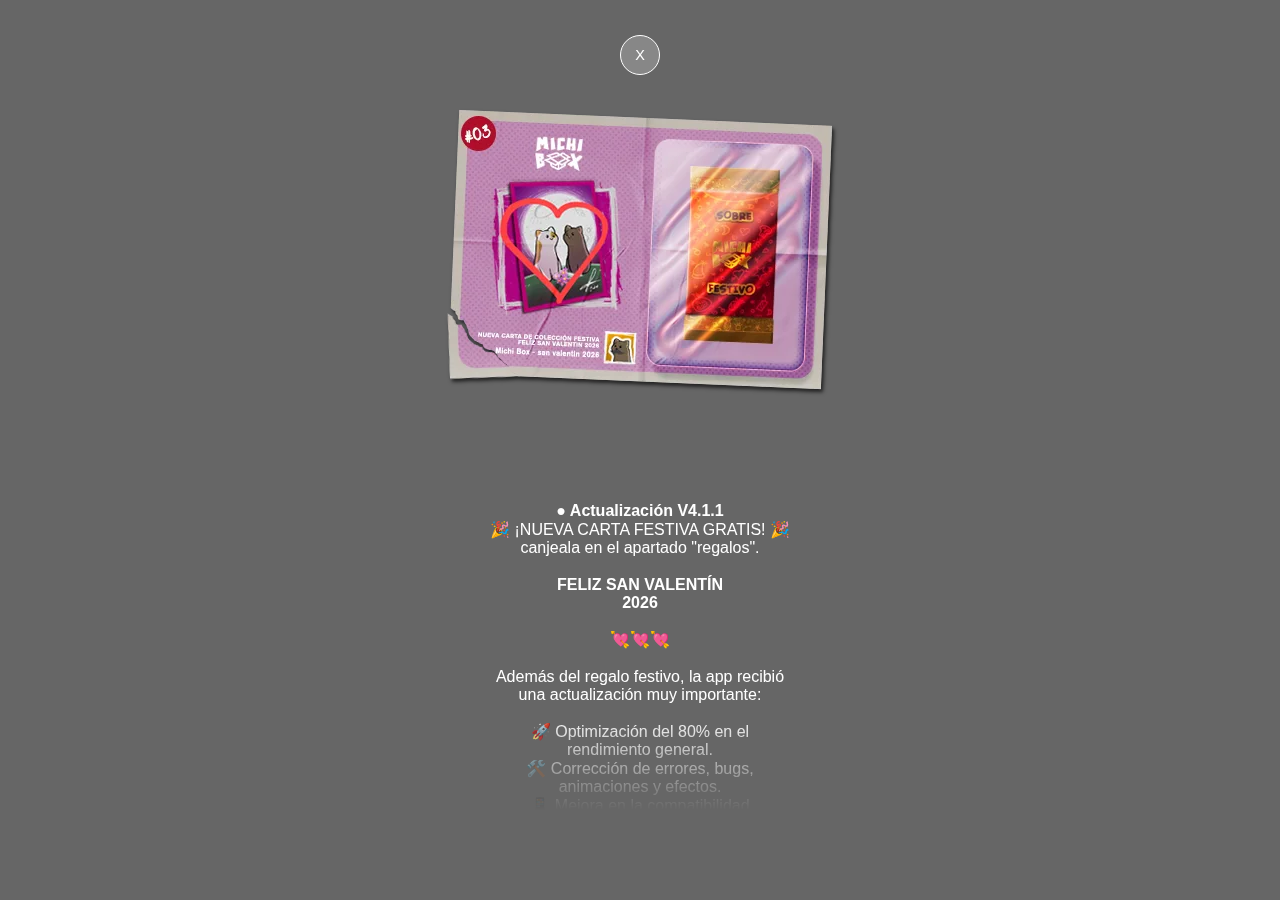
<file: noticias.html>
<!DOCTYPE html>
<html lang="en">
  <head>
    <script src="https://unpkg.com/aos@2.3.1/dist/aos.js"></script>
    <script src="https://unpkg.com/html5-qrcode" type="text/javascript"></script>
<meta name="viewport" content="width=device-width, initial-scale=1.0, maximum-scale=1.0, user-scalable=no, viewport-fit=cover">
    
    <link rel="stylesheet" tipe="text/css" href="style/style.css" />
    <link href="https://unpkg.com/aos@2.3.1/dist/aos.css" rel="stylesheet">
<link rel="preconnect" href="https://fonts.googleapis.com">
<link rel="preconnect" href="https://fonts.gstatic.com" crossorigin>
<link href="https://fonts.googleapis.com/css2?family=Covered+By+Your+Grace&display=swap" rel="stylesheet">
<link rel="manifest" href="manifest.json">
<link rel="icon" type="image/png" href="/assets/icon-192.png">   
<meta charset="UTF-8" />

    <title>Michi Box Card Game</title>
    <link rel="stylesheet" type="text/css" href="style/normalize.css" />
  </head>
  <body class="noticiasbackground">
    <main>


      <div class="contenedorQUEESyNOTICIAS">

    <div class="separacion"></div>
        <!--  <DIV class="imagenbannernoticia" style="background-image: url(./assets/NOTICIA_006.webp);"></DIV>
<p> <b>● Actualización V4.0.1. </b> <BR></BR> Los rasguños han abierto una grieta en el espacio-tiempo, desatando fusiones incoherentes y caóticas. <br>
Explorá los nuevos portales interdimensionales y descubrí michis nunca antes vistos. <BR></BR>
Esta expansión incorpora la nueva categoría: <br> <b> ● OBJETO DIMENSIONAL ●</b> <br></br> y presenta cartas exclusivas de rareza: <br> <b>● DIMENSIONAL ●</b> <br></br><br></br> Nuevos sobres físicos y cartas digitales <br> ●RASGUÑO DIMENSIONAL● <br> ¡YA DISPONIBLE!</p>
-->  

<DIV class="imagenbannernoticia" style="background-image: url(./assets/NOTICIA_008.webp);"></DIV>
<p>
  <b>● Actualización V4.1.1</b><br>
  🎉 ¡NUEVA CARTA FESTIVA GRATIS! 🎉<br>
  canjeala en el apartado "regalos". <BR></BR>
  <b> FELIZ SAN VALENTÍN<br>
  2026</b><br><br>
  💘💘💘<BR></BR>
  Además del regalo festivo, la app recibió<br>una actualización muy importante:<br><br>
  🚀 Optimización del 80% en el<br>rendimiento general.<br>
  🛠️ Corrección de errores, bugs,<br>animaciones y efectos.<br>
  📱 Mejora en la compatibilidad<br>con los dispositivos.
</p>

<BR><BR></BR></BR>


        <DIV class="imagenbannernoticia" style="background-image: url(./assets/NOTICIA_007.webp);"></DIV>
<p> Llegaron los sobres digitales FESTIVOS. <br> 
cada fecha destacada vendrá acompañada de un regalo: <br> 
Una <b> TARJETA FESTIVA</b> <br> 
Estos regalos solo estarán disponibles durante un tiempo limitado, luego desaparecerán para siempre. <br> 
cada tarjeta es <b>ÚNICA</b> con un arte exclusivo que no se podrá reclamar de ninguna otra forma. 
<BR></BR> 
Encuentra la colección de cartas festivas en la solapa EXPANSIONES de la galeria.
<BR></BR> 
 <B>¡PUEDES RECLAMAR TU CARTA GRATIS EN EL MENU "REGALOS"!</B>
<BR></BR> 
FELIZ NAVIDAD Y <br> 
PRÓSPERO AÑO NUEVO 
</p>
    <div class="separacion"></div>


        <DIV class="imagenbannernoticia" style="background-image: url(./assets/NOTICIA_005.webp);"></DIV>
<p> Como muestra de agradecimiento por el apoyo brindado a este proyecto, recibirán 2 CARTAS de regalo <br> Todas de su correspondiente expansión. <BR></BR> MUCHAS GRACIAS</p>

<DIV class="imagenbannernoticia" style="background-image: url(./assets/NOTICIA_004.webp);"></DIV>
<p> <b>● Actualización V2.0.5. </b> <BR></BR> El verano llega con nuevos felinos exóticos y cajas llenas de frescura en esta expansión que nadie pidió, pero todos necesitaban: Maullido Tropical. <BR></BR> Más gatos, más cajas y, por supuesto… ¡más incoherencias! </p>



<DIV class="imagenbannernoticia" style="background-image: url(./assets/NOTICIA_001.webp);"></DIV>
<p> <b>● Actualización V1.1.5.</b>  <br> Se agregaron 6 cartas para desbloquear de rareza legendaria para la colección base de MICHI BOX. <br>  Conoce como desbloquear las cartas en la galería de cartas, reconocelas por su dorso dorado. <br> ● Desbloqueo por cantidad <br> ● Desbloqueo por intercambio <br> ● Desbloqueo por colección </p>


        <DIV class="imagenbannernoticia" style="background-image: url(./assets/NOTICIA_002.webp);"></DIV>
<p><b>● Actualización V1.1.0.</b> <br> Se actualizó el diseño UX UI para mejorar la usabilidad general, el aspecto visual y la interactividad de la interfaz. <br> El diseño minimalista e intuituvo busca una mejor y moderna experiencia  </p>


      </div>
      


    <DIV class="contenedorbotoncerrar">
<a href="#" id="botonCerrar" class="botonatrasexpansiones" onclick="cerrarNoticiasDesdeIframe()">X</a>
    </DIV>




    </main>
    <script>
      AOS.init();
    </script>
    <script src="sketch/sketch.js"></script>

<script>
  if ("serviceWorker" in navigator) {
    navigator.serviceWorker.register("service-worker.js")
      .then(() => console.log("Service Worker registrado"))
      .catch((error) => console.error("Error al registrar el Service Worker", error));
  }
</script>

<script>
  function cerrarNoticiasDesdeIframe() {
    if (window.parent && typeof window.parent.cerrarNoticias === 'function') {
      window.parent.cerrarNoticias();
    }
  }
</script>

  </body>
</html>
</file>
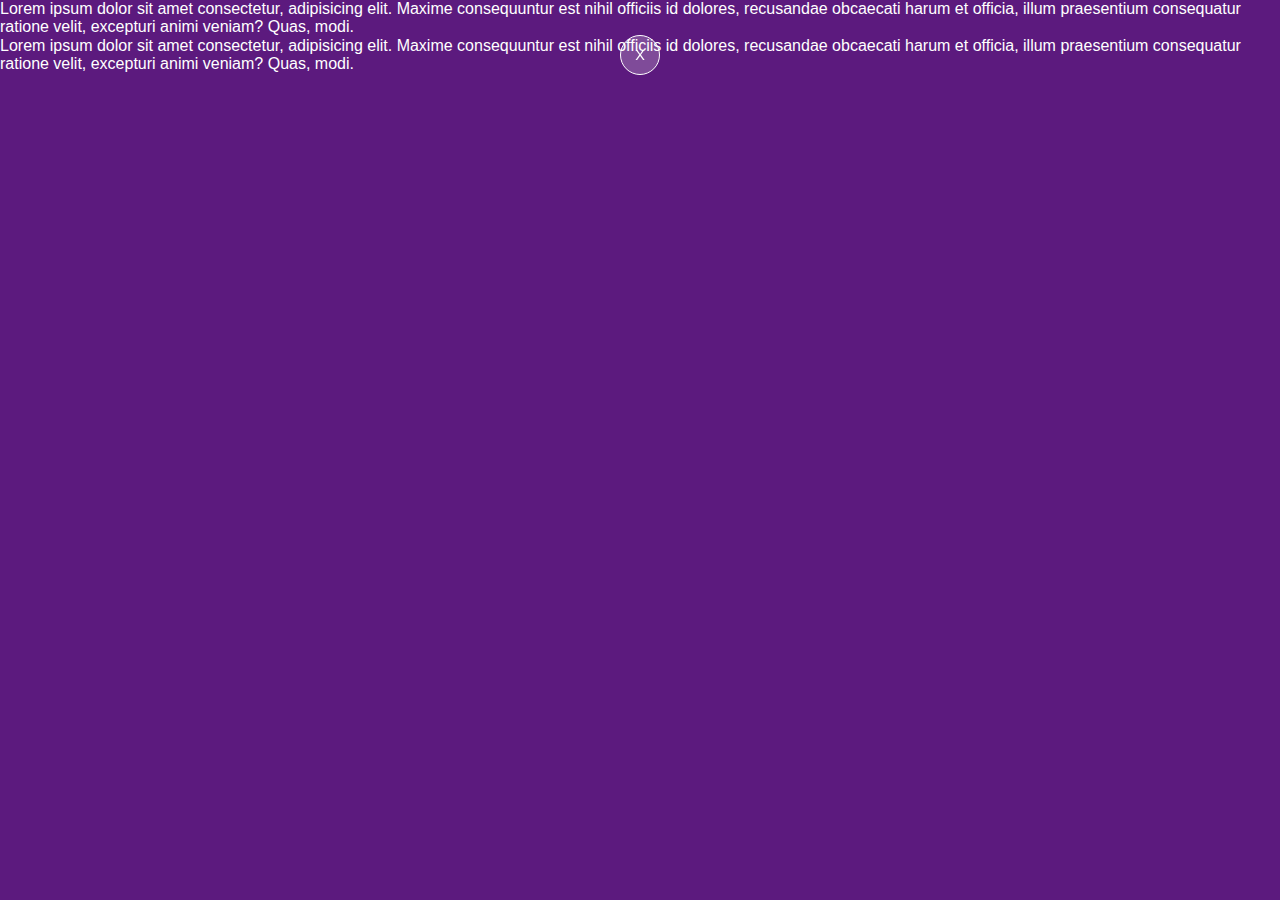
<file: que_es_michibox.html>
<!DOCTYPE html>
<html lang="en">
  <head>
    <script src="https://unpkg.com/aos@2.3.1/dist/aos.js"></script>
    <script src="https://unpkg.com/html5-qrcode" type="text/javascript"></script>


    <meta name="viewport" content="width=device-width, initial-scale=1.0, maximum-scale=1.0, user-scalable=no">
    
    <link rel="stylesheet" tipe="text/css" href="style/style.css" />
    <link href="https://unpkg.com/aos@2.3.1/dist/aos.css" rel="stylesheet">
<link rel="preconnect" href="https://fonts.googleapis.com">
<link rel="preconnect" href="https://fonts.gstatic.com" crossorigin>
<link href="https://fonts.googleapis.com/css2?family=Covered+By+Your+Grace&family=Fredericka+the+Great&family=Kranky&family=Lacquer&family=Slackside+One&display=swap" rel="stylesheet">
<link rel="manifest" href="manifest.json">
<link rel="icon" type="image/png" href="/assets/icon-192.png">   
<meta charset="UTF-8" />

    <title>Michi Box-Card Game</title>
    <link rel="stylesheet" type="text/css" href="style/normalize.css" />


  </head>
  <body>


    <main>

<div class="contenedorgeneral">

      <div class="queescontenedor">
<div class="bannerquees" style="background-image: url(./assets/background_BANNER_003.webp);"></div>
<div class="bannerdescripcion">
  <p>Lorem ipsum dolor sit amet consectetur, adipisicing elit. Maxime consequuntur est nihil officiis id dolores, recusandae obcaecati harum et officia, illum praesentium consequatur ratione velit, excepturi animi veniam? Quas, modi.</p>
</div>
      </div>
      <div class="queescontenedor">
<div class="bannerquees" style="background-image: url(./assets/background_BANNER_004.webp);"></div>
<div class="bannerdescripcion">
  <p>Lorem ipsum dolor sit amet consectetur, adipisicing elit. Maxime consequuntur est nihil officiis id dolores, recusandae obcaecati harum et officia, illum praesentium consequatur ratione velit, excepturi animi veniam? Quas, modi.</p>
</div>
      </div>


</div>




       <DIV class="contenedorbotoncerrar">
          <a href="index.html" class="botonatrasexpansiones">X</a>
       </DIV>

    </main>
    <script>
      AOS.init();
    </script>
    <script src="sketch/sketch.js"></script>

<script>
  if ("serviceWorker" in navigator) {
    navigator.serviceWorker.register("service-worker.js")
      .then(() => console.log("Service Worker registrado"))
      .catch((error) => console.error("Error al registrar el Service Worker", error));
  }
</script>

  </body>
</html>
</file>
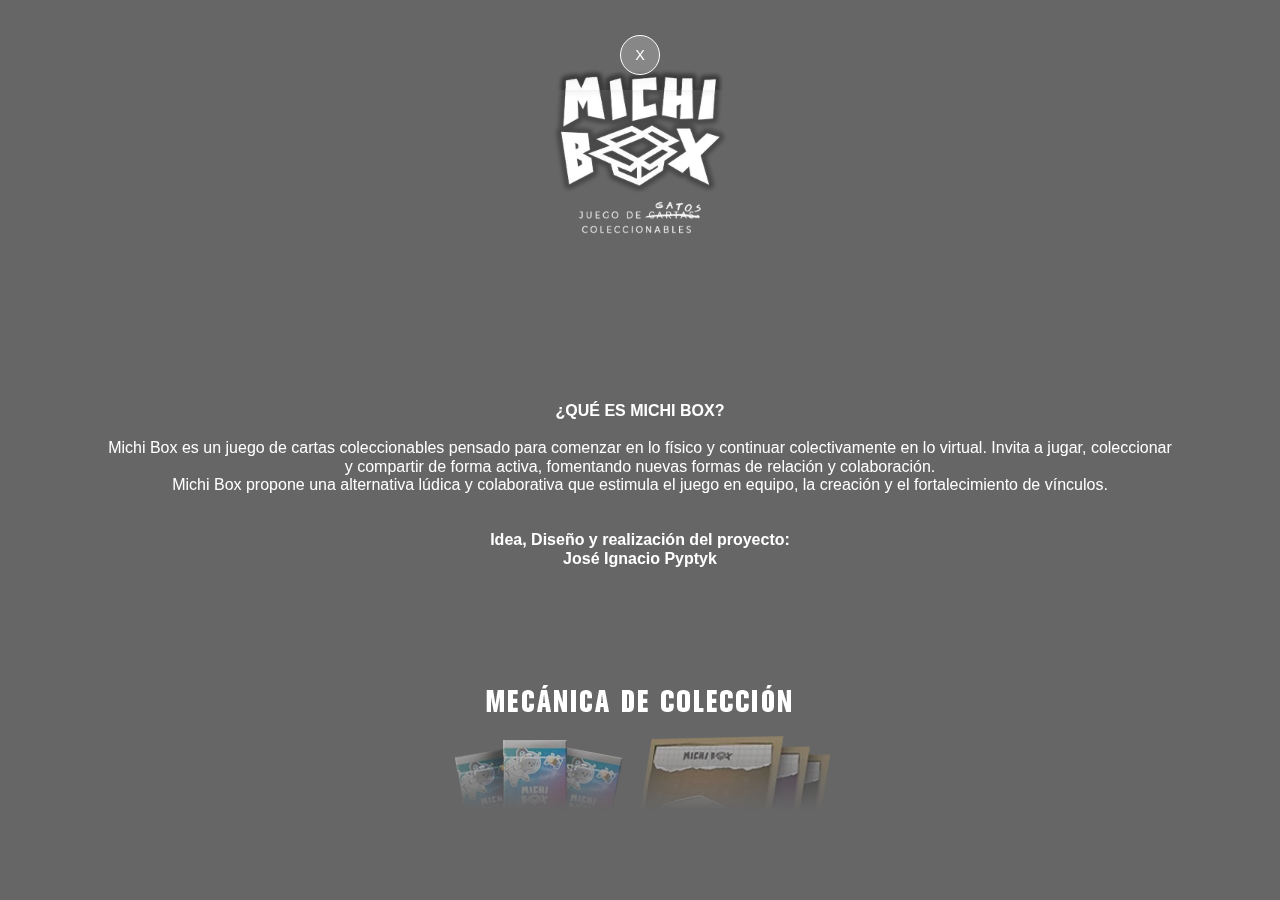
<file: quees.html>
<!DOCTYPE html>
<html lang="en">
  <head>
    <script src="https://unpkg.com/aos@2.3.1/dist/aos.js"></script>
    <script src="https://unpkg.com/html5-qrcode" type="text/javascript"></script>
<meta name="viewport" content="width=device-width, initial-scale=1.0, maximum-scale=1.0, user-scalable=no, viewport-fit=cover">
    
    <link rel="stylesheet" tipe="text/css" href="style/style.css" />
    <link href="https://unpkg.com/aos@2.3.1/dist/aos.css" rel="stylesheet">
<link rel="preconnect" href="https://fonts.googleapis.com">
<link rel="preconnect" href="https://fonts.gstatic.com" crossorigin>
<link href="https://fonts.googleapis.com/css2?family=Covered+By+Your+Grace&family=Fredericka+the+Great&family=Kranky&family=Lacquer&family=Slackside+One&display=swap" rel="stylesheet">
<link rel="manifest" href="manifest.json">
<link rel="icon" type="image/png" href="/assets/icon-192.png">   
<meta charset="UTF-8" />

    <title>Michi Box Card Game</title>
    <link rel="stylesheet" type="text/css" href="style/normalize.css" />
  </head>
  <body class="queesbackground">
    <main>

      <div class="contenedorQUEESyNOTICIAS">

                <DIV class="imagenbannernoticia" style="background-image: url(./assets/logoprograma03.webp);"></DIV>
<p>
  <b>¿QUÉ ES MICHI BOX?</b> <br><br> 
  Michi Box es un juego de cartas coleccionables pensado para comenzar en lo físico y continuar colectivamente en lo virtual. Invita a jugar, coleccionar y compartir de forma activa, fomentando nuevas formas de relación y colaboración. <br> 
  Michi Box propone una alternativa lúdica y colaborativa que estimula el juego en equipo, la creación y el fortalecimiento de vínculos. 
  <br><br><br> 
  <b>Idea, Diseño y realización del proyecto:<br> José Ignacio Pyptyk</b>  
</p>

                <DIV class="imagenbannernoticia" style="background-image: url(./assets/BANNER_QUEES_MECANICA.webp);"></DIV>
<p>  
  El proyecto está pensado para iniciar en lo físico y continuar colectivamente en el ámbito virtual. No puedes conseguir todas las cartas si solo te quedas coleccionando cartas físicas. <br> 
  Los sobres físicos solo traen cartas de rareza NORMAL y, escasamente, alguna de rareza RARA. <br> 
  Para poder completar las cartas RARAS deberás intercambiarlas en la galería de cartas de la APP.  
</p>

                <DIV class="imagenbannernoticia" style="background-image: url(./assets/BANNER_QUEES_TIPOS_DE_CARTAS.webp);"></DIV>
<p> 
  Puedes conseguir tres tipos de cartas: <br><br> 
  <b>● Cartas NORMALES ● <br> ● Cartas RARAS ● <br> ● Cartas LEGENDARIAS ●</b>  
  <br><br> 
  Cada una con sus características. <br> 
  Las cartas NORMALES se consiguen a través de aperturas de sobres físicos, al igual que las cartas RARAS, solo que estas con menor frecuencia. Algunas cartas RARAS solo se pueden conseguir en ediciones especiales de la marca o se obtienen como premio. <br> 
  Las cartas LEGENDARIAS, a diferencia de las demás, solo se pueden conseguir si se cumplen determinadas condiciones o realizamos cierta acción, como lograr un número específico de intercambios o coleccionando ciertas cartas que nos ayudarán a obtener esa carta.  
</p>


      </div>


    <DIV class="contenedorbotoncerrar">
<a href="#" id="botonCerrar" class="botonatrasexpansiones" onclick="cerrarQueesDesdeIframe()">X</a>
    </DIV>




    </main>
    <script>
      AOS.init();
    </script>
    <script src="sketch/sketch.js"></script>

<script>
  if ("serviceWorker" in navigator) {
    navigator.serviceWorker.register("service-worker.js")
      .then(() => console.log("Service Worker registrado"))
      .catch((error) => console.error("Error al registrar el Service Worker", error));
  }
</script>

<script>
  function cerrarQueesDesdeIframe() {
    if (window.parent && typeof window.parent.cerrarQuees === 'function') {
      window.parent.cerrarQuees();
    }
  }
</script>

  </body>
</html>
</file>
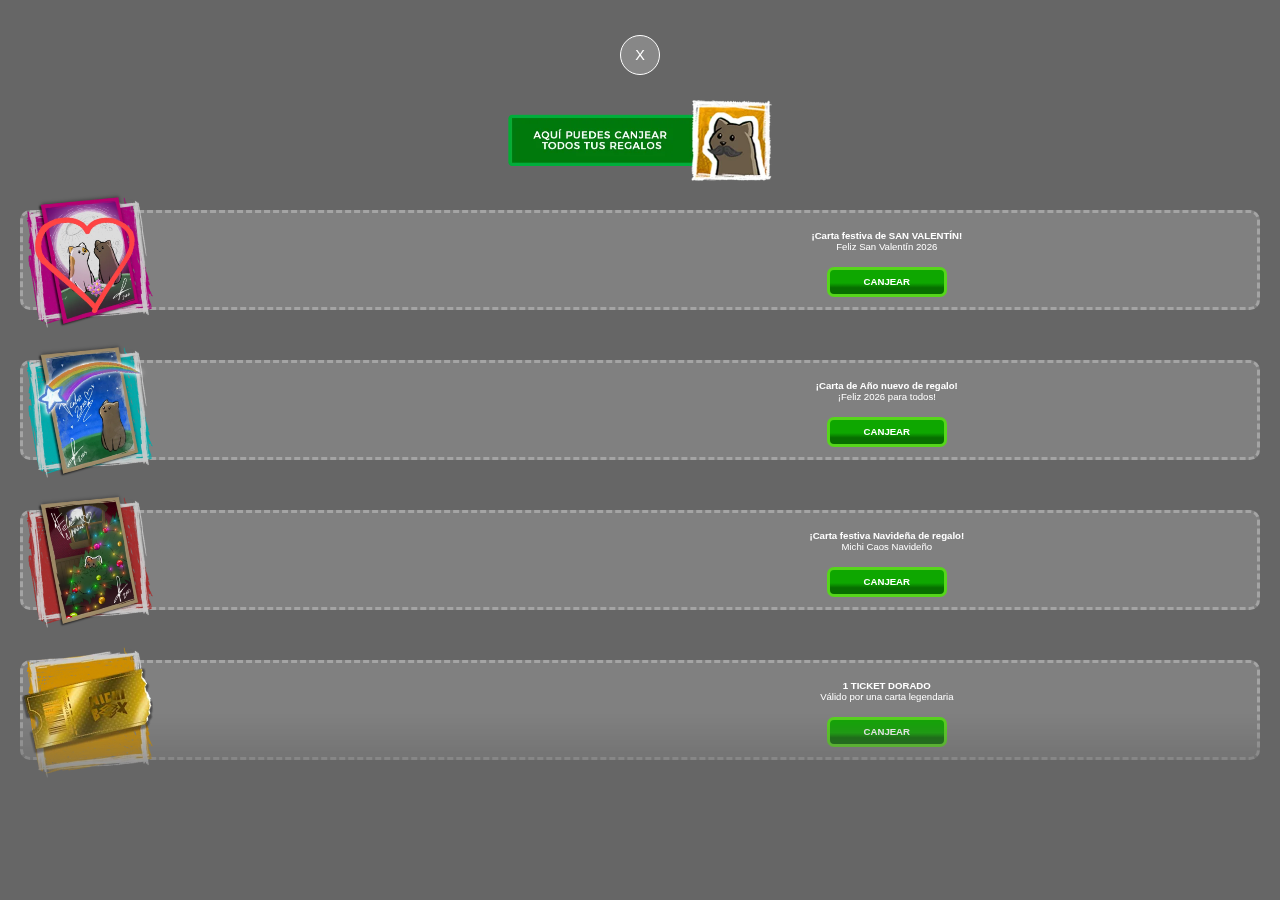
<file: regalos.html>
<!DOCTYPE html>
<html lang="en">
  <head>
    <script src="https://unpkg.com/aos@2.3.1/dist/aos.js"></script>
    <script src="https://unpkg.com/html5-qrcode" type="text/javascript"></script>
<meta name="viewport" content="width=device-width, initial-scale=1.0, maximum-scale=1.0, user-scalable=no, viewport-fit=cover">
    
    <link rel="stylesheet" tipe="text/css" href="style/style.css" />
    <link href="https://unpkg.com/aos@2.3.1/dist/aos.css" rel="stylesheet">
<link rel="preconnect" href="https://fonts.googleapis.com">
<link rel="preconnect" href="https://fonts.gstatic.com" crossorigin>
<link href="https://fonts.googleapis.com/css2?family=Covered+By+Your+Grace&display=swap" rel="stylesheet">
<link rel="manifest" href="manifest.json">
<link rel="icon" type="image/png" href="/assets/icon-192.png">   
<meta charset="UTF-8" />

    <title>Michi Box Card Game</title>
    <link rel="stylesheet" type="text/css" href="style/normalize.css" />
  </head>
  <body class="queesbackground">
    <main>




      <div class="contenedorQUEESyNOTICIAS">
    <div class="separacion"></div>
            <div class="separacion" data-lazy="true" style="background-image: url(./assets/BANNER_TIENDA_REGALOS.webp); background-size: contain; background-repeat: no-repeat; background-position: center;"></div>
        


<div class="opcionesdecompra">

    <div class="compra">
  <div class="imagenproducto" style="background-image: url(./assets/ticket_sanvalentin_2026.webp);">  </div>
<DIV class="textoyboton">
  <p> <b>¡Carta festiva de SAN VALENTÍN! </b> <br> Feliz San Valentín 2026 </p>
    <button class="botonCopiar" data-codigo="02546935SANVALENTIN2026"> CANJEAR </button>
</DIV>
</div>


  <div class="compra">
  <div class="imagenproducto" style="background-image: url(./assets/ticket_añonuevo_2026.webp);">  </div>
<DIV class="textoyboton">
  <p> <b>¡Carta de Año nuevo de regalo! </b> <br> ¡Feliz 2026 para todos! </p>
    <button class="botonCopiar" data-codigo="AÑONUEVO20252026"> CANJEAR </button>
</DIV>
</div>

  <div class="compra">
  <div class="imagenproducto" style="background-image: url(./assets/ticket_navidad_2025.webp);">  </div>
<DIV class="textoyboton">
  <p> <b>¡Carta festiva Navideña de regalo! </b> <br> Michi Caos Navideño </p>
    <button class="botonCopiar" data-codigo="NAVIDAD2025MICHIVSARBOL"> CANJEAR </button>
</DIV>
</div>

  <div class="compra">
  <div class="imagenproducto" style="background-image: url(./assets/TICKET_dorado.webp);">  </div>
<DIV class="textoyboton">
  <p> <b>1 TICKET DORADO </b> <br> Válido por una carta legendaria </p>
    <button class="botonCopiar" data-codigo="036SUPERHEROESMICHIBOXSECRET"> CANJEAR </button>
</DIV>
</div>

  <div class="compra">
  <div class="imagenproducto" style="background-image: url(./assets/TICKET\ 02_mt.webp);">  </div>
<DIV class="textoyboton">
  <p> <b> 1 TICKET </b> Válido por una carta RARA <br> de MAULLIDO TROPICAL </p>
    <button class="botonCopiar" data-codigo="0550MBMTHU888555TH"> CANJEAR </button>
</DIV>
</div>

  <div class="compra">
  <div class="imagenproducto" style="background-image: url(./assets/TICKET\ 01.webp);">  </div>
<DIV class="textoyboton">
  <p> <b> 1 TICKET </b>  Válido  por una carta <br> RARA de MICHI BOX</p>
    <button class="botonCopiar" data-codigo="020AMB0562HGHYUD5"> CANJEAR </button>
</DIV>
</div>


</div>
    <div class="separacion"></div>










</div>


    <DIV class="contenedorbotoncerrar">
<a href="#" id="botonCerrar" class="botonatrasexpansiones" onclick="cerrarRegalosDesdeIframe()">X</a>
    </DIV>




    </main>
    <script>
      AOS.init();
    </script>
    <script src="sketch/sketch.js"></script>

    

<script>
  if ("serviceWorker" in navigator) {
    navigator.serviceWorker.register("service-worker.js")
      .then(() => console.log("Service Worker registrado"))
      .catch((error) => console.error("Error al registrar el Service Worker", error));
  }
</script>

<script>
  function cerrarRegalosDesdeIframe() {
    if (window.parent && typeof window.parent.cerrarRegalos === 'function') {
      window.parent.cerrarRegalos();
    }
  }
</script>

  </body>
</html>
</file>
<file: style/style.css>
*{
  color: white;
  text-decoration: none;
    font-family:Arial, Helvetica, sans-serif !important;
    user-select: none;
    -webkit-user-drag: none;
    outline: none;

}

body:focus,
body:active {
  outline: none !important;
  box-shadow: none !important;
  -webkit-tap-highlight-color: transparent;
}



html, body{
  scroll-behavior: smooth; 
  overscroll-behavior: none;
  height: 100dvh;
  margin: 0;
  padding: 0;
  touch-action: pan-x pan-y;
}
body{
    background-color: #5c1a7e;

}

.indexbackground,
.galeriabackground{
  background-image: url(../assets/background001.webp);
}

.queesbackground,
.noticiasbackground{
  background: rgba(0, 0, 0, 0.6);
  backdrop-filter: blur(10px); /* efecto blur */
        animation: slideDown 0.8s ease-out, fadeIn 0.5s ease-in-out;
}

#galeriaContainer,
#queesContainer,
#noticiasContainer,
#regalosContainer,
#donarContainer{
  display: none; 
  position: fixed;
  top: 0;
  left: 0;
  z-index: 1000;
}

/*-----------------------------------------------------------------*/

.modal-alerta,
.QRRARO,
.carta,
.fondonegro,
#ventanaExpansiones,
.ventana-emergente,
.fondo-rainbow,
.medio,
.sombra,
.arriba,
.bordecarta,
.efectoholograficolineas,
.line-container,
.main-container,
.cartel,
.overlaY,
#galeriaContainer,
#queesContainer,
#regalosContainer,
#donarContainer,
#noticiasContainer,
.lineascolores{
  width: 100%;
  height: 100%;
}


.medio,
.circle1,
.circle2,
.circle3,
.circle4,
.circle5,
.circle6,
.arriba,
.sombra,
.overlay,
.efectoholograficolineas,
.bordecarta,
.michi{
  pointer-events: none;
  outline: none;
}

.tarjeta, 
.carta,
.fondo-rainbow,
.medio,
.arriba,
.sombra,
.efectoholograficolineas,
.line-container,
.cartel,
.botonreset,
.main-container,
.overlay,
.circle1,
.circle2,
.circle3,
.circle4,
.circle5,
.circle6,
.IMAGENLOGOBANNER,
.botondescargarapp,
.botondescargarapp img,
 .overlay-bloqueo,
 .oro::before,.plata::before,
 .mini-overlay,
 .logospinner,
 .codigoqrdecarta,
 .QRRARO::before,
 .lineascolores,
 .michi,
 .bordecarta,
 .contenedorQUEESyNOTICIAS,
 .carruseldeexpansiones-btn{
  position: absolute;
}

.modal-alerta,
.QRRARO,
.overlay,
.fondonegro,
#ventanaExpansiones,
.BOTONDESBLOQUEAR,
.overlay-fondo{
    backdrop-filter: blur(5px);
    

}

.modal-alerta,
.carta,
.BOTONDESBLOQUEAR,
.contenedorcolores,
.botonatras:nth-child(1),
.botonatras:nth-child(2),
.botonatras:nth-child(3),
.botonatrasexpansiones{
    align-items: center;
  justify-content: center;
}

.modal-alerta,
.contenedor,
.botonesmenu,
.BOTONDESBLOQUEAR,
 .cartasgaleriacontainer,
 .contenedorcolores,
 #pantallaNegra.activo,
 .pantallacargando,
 .tarjeta,
 .line-container,
 .contenedorbotoncerrar,
 .botonatras:nth-child(1),
 .botonatras:nth-child(2),
 .botonatras:nth-child(3),
 .botonatrasexpansiones,
 .carruseldeexpansiones,
 .ventana-emergente{ 
   display: flex;
}


 .michiconfundido,
.iconomenu,
 .codigoqrdecarta{
  background-size: contain;
  background-repeat: no-repeat;
  background-position: center;
}

.contenido-alerta,
.descripcionbanner,
.BOTONDESBLOQUEAR,
.BOTONDESBLOQUEAR input,
.codigoqrdecarta{
  text-align: center;
}
/*------------------------------ALERTA-------------------------------------*/
.modal-alerta {
  position: fixed;
  top: 0;
  left: 0;
  background-color: rgba(0, 0, 0, 0.531);
  z-index: 9999;
  animation: fadeIn 0.3s ease-in-out;
}

.contenido-alerta {
  width: 60%;
  height: 300px;
  padding: 5%;
  border-radius: 12px;
  box-shadow: 0 8px 20px rgba(0, 0, 0, 0.3);
  animation: zoom 0.4s ease-in-out;
}
.michiconfundido{
  width: 100%;
  height: 50%;
  background-image: url(../assets/ALERT.webp);
}
.contenido-alerta p,
.contenido-alerta button,
.TEXTOQRALERTA,
.btn-cerrar-cartel,
.cartel-advertencia p{
    padding: 0% 10%;
  color: black;
  font-family:Arial, Helvetica, sans-serif !important;
  font-weight: bold ;
}

.modal-alerta button,
.btn-cerrar-cartel {
  background-color: #ffffff7b;
  color: rgb(0, 0, 0);
  padding: 10px 20px;
  border: 2PX SOLID rgba(255, 255, 255, 0.28);
  border-radius: 8px;
  cursor: pointer;
  margin-top: 15px;
  transition: background 0.3s ease;
}

.modal-alerta button:hover {
  background-color: #ffffff;
}

.oculto {
  display: none;
}


/* Animaciones */
@keyframes fadeIn {
  from {opacity: 0;}
  to {opacity: 1;}
}

@keyframes slideDown {
  from {transform: translateY(-20px);}
  to {transform: translateY(0);}
}

@keyframes psicodelicoBrillo {
  0%, 100% {
    filter: brightness(0.7) saturate(1) contrast(1);

  }
  40%, 60% {
    filter: brightness(1) saturate(1.8) contrast(1.3);
  }
  50% {
    filter: brightness(1.5) saturate(2.5) contrast(1.5);
  }
}

/*----------------------------BANNER---------------------------------------*/

  /*-----------------------------Menu -------------------------------*/


.contenedor{
  overflow: hidden;
  width: 100%;
  height: 100vh;
    flex-direction: column;
    align-items: center;

}

.logo{
  width: 100%;
  height: 60%;
  background-image: url(../assets/background_BANNER.webp);
    background-size: cover;
  background-repeat: no-repeat;
  background-position: bottom;
  display: flex;
  justify-content: center;
  align-items: center;
}
.IMAGENLOGOBANNER{
  display: none;
  width: 200PX;
  height: 200PX;
  background-image: url(../assets/logoprograma03.webp);
  background-size: contain;
  background-position: center;
  background-repeat: no-repeat;
}
 
.botonesredes{
  position: absolute;
  width: 90px;
  height: 280px;
  display: flex;
  flex-direction: column;
    top: 0;
  right: 0;
  gap: 10px;
  justify-content: center;
  align-items: center;
}

.botoninstagram{
  width: 70px;
  height: 70px;
  background-size: contain;
  background-repeat: no-repeat;
  align-items: end;
  justify-content: center;
  display: flex;

}
.botoninstagram p{
font-size: 60%;
color: white;
font-weight: bolder;
text-shadow: 0px 0px 7px rgba(0,0,0,1);
transform: translateY(8px);
}

.CONTENEDORESBOTONESMENU{
  position: relative;
  width: 100%;
  height: 40%;
  justify-content: center;
  align-items: center;
  display: flex;
     animation: fadeIn 1s ease-in-out 4.9s forwards;
}
.botonesmenu{
    justify-content: center;
  gap: 20px;
  flex-wrap: wrap;
}
.iconomenu{
  overflow: hidden;
 width: 20vw;             
  max-width: 150px;        
  aspect-ratio: 1 / 1; 
}

.iconomenu:nth-child(1){
display: none;
}

.descripcionbanner{
  position:absolute;
  padding: 0% 5%;
  bottom: 10px;
  width: 100%;
  font-size: 0.6rem;
    word-wrap: break-word;
    overflow-wrap: break-word;
  color: rgb(255, 255, 255);

}

.infoandroid{
  transform: rotate(5DEG);
  right: 3%;
  top: 1%;
  width: 300PX;
  height: 230PX;
  background-image: url(../assets/cartel_android.webp);
  background-position: center;
  background-repeat: no-repeat;
  background-size: contain;
  position: absolute;
  display: flex;
  pointer-events: none;
  z-index: 999;
}

.botondescargarapp{
  display: none;
  width: 300px;
  height: 60px;
  background-color: green;
  top: 6%;
  border: none;
    animation: slideDown 1s ease-out, fadeIn 0.3s ease-in-out;
    box-shadow: 0px 0px 200px 200px rgba(0, 0, 0, 0.547);
    border-radius: 8px;
    border: 3px solid rgb(110, 184, 0);
}

.botondescargarapp p{
  color: rgb(255, 255, 255);
  text-shadow: 0px 0px 15px rgb(4, 255, 0);
font-size: 120%;
width: 220px;
pointer-events: none;
}
.botondescargarapp img{
  top: -10px;
  right: -5px;
width: 80px;
height: 80px;
pointer-events: none;

}
  /*-----------------------------Menu app-------------------------------*/


/*-------------------------------------------------------------------*/


/*--------------------------------BOTON DESBLOQUEAR CARTA-----------------------------------*/

.BOTONDESBLOQUEAR{
  overscroll-behavior: none;
  font-family:Helvetica;
position: absolute;
  width: 100%;
  height: 100PX;
  background-color: rgba(255, 0, 0, 0);
  z-index: 99999;
display: none;
    
}

#codigoGlobal {

  color: rgb(255, 255, 255); 
}
#codigoGlobal::placeholder {

  color: rgba(255, 255, 255, 0.895); 
}
.BOTONDESBLOQUEAR input{
  padding: 10px;
  border: 2px solid white;
  outline: none;
  font-weight: lighter;
background-color: rgba(255, 255, 255, 0.197);
}
.BOTONDESBLOQUEAR button{
  cursor: pointer;
  width: 40px;
  height: 40px;
font-size: 150%;

background-color: rgba(255, 255, 255, 0.544);
transition: 0.3s ease;
}



/*----------------------------ESCANER QR---------------------------------------*/
#overlay {
  position: fixed;
  top: 0;
  left: 0;
  width: 100vw;
  height: 100vh;
  background: rgba(0, 0, 0, 0.51);
  z-index: 999999999;
  display: none; 
  align-items: center;
  flex-direction: column;
}


#reader {
  border-radius: 20px;
  height: auto;
  width: 80%;
  top: 20%;
}


/*-------------------------------------------------------------------*/


.carousel-container {
  width: 100%;
  height: auto;
  animation: slideDown 0.8s ease-out 1s, fadeIn 0.5s ease-in-out 1s;
  }
  
  .cartasgaleriacontainer{
    justify-content: center;
    align-items: center;
    width: 100%;
    height: auto;
    flex-wrap: wrap;
  animation: slideDown 1s ease-out, fadeIn 1s ease-in-out;
  
  }

.contenedorcolores{
  gap: 20px;
  flex-wrap: wrap;
  padding: 20px 5%;
  width: 100%;
  height: auto;
}

  .cartaejemplo{
    cursor: pointer;
    filter: saturate(1) contrast(1);
border-radius: 3px;
    background-size: cover;
    background-position: center;
    width: 100%;
    height: 100%;
    border: none;
    transition: 0.3s ease;
    overflow: hidden;
background-color: rgba(93, 26, 126, 0);

    display: flex;
justify-content: center;
align-items: end;
  }
.cartaejemplo P{
font-size: 60%;
}

  .carta-wrapper {
        width: 103px;
    height: 150px;
    position: relative;
    display: inline-block;
    background-color: rgba(92,26,126,1);
border: 3px dashed #7a27a4d6;
  }
  .overlay-bloqueo {
    overflow: hidden;
    top: 0;
    left: 0;
    width: 100%;
    height: 100%;
border-radius: 3px;
background-size: contain;
background-color: rgba(92,26,126,1);

  user-select: none;       /* no seleccionable */
  -webkit-tap-highlight-color: transparent; /* quita el flash en móviles */
  }

.oro{
animation: orobrillo 4s linear infinite;
}

@keyframes orobrillo {
  0%, 100% {
      filter: brightness(1) contrast(1) sepia(0) saturate(1);
  }
  50% {
      filter: brightness(1.3) contrast(1.3) sepia(1) saturate(5);
  }
}


/* Haz de luz */

.oro::before,.plata::before {
  content: "";
  top: -150%;
  left: -150%;
  width: 200%;
  height: 200%;
  transform: rotate(25deg);
  animation: shine 4s ease-in-out infinite;
}
.plata::before {
  background: linear-gradient(
    110deg,
    rgba(255, 255, 255, 0) 43%,
    rgba(255, 255, 255, 0.623) 50%,
    rgba(255, 255, 255, 0) 57%
  );
}
.oro::before {
  background: linear-gradient(
    110deg,
    rgba(255, 255, 255, 0) 43%,
    rgb(255, 233, 172) 50%,
    rgba(255, 255, 255, 0) 57%
  );
}


@keyframes shine {
  0% {
          filter: opacity(0%);
    transform: translate(-100%, -100%) rotate(25deg);
  }
    50% {
      filter: opacity(100%)
  }
  100% {
          filter: opacity(0%);
    transform: translate(100%, 100%) rotate(25deg);
  }
}


.SIGNOPREGUNTA{
  background-image: url(../assets/cartas/MENU_LEGENDARIO.webp);
}

.SIGNOPREGUNTADIMENSION{
    background-image: url(../assets/cartas/MENU_DIMENSION.webp);

}




/* --------------------------------------requisitos y alerta de legendarias------------------------------------ */

.overlay-fondo {
  position: fixed;
  top: 0;
  left: 0;
  background: rgba(0, 0, 0, 0.467);
  display: flex;
  justify-content: center;
  align-items: center;
  z-index: 9998;
    animation: fadeIn 0.3s ease-in-out;
      width: 100%;
  height: 100%;
}


.cartel-advertencia {
  padding: 5%;
  position: fixed;
  display: flex;
   flex-direction: column;
  justify-content: center;
  align-items: center;
  gap: 10PX;
    width: 70%;
  height: auto;
  background: rgba(240, 196, 1, 0);
  border-radius: 12px;

  font-size: 18px;
  z-index: 9999;
  text-align: center;
    animation: zoom 0.3s ease-in-out;
}




/* ROJO */
.cartel-rojo-estilo {
  background: rgb(255, 70, 70);
  color: white;
    box-shadow: 0 8px 20px rgba(0, 0, 0, 0.3);
}
.cartel-rojo-estilo p b {
  color: white;
}

/* AZUL */
.cartel-azul-estilo {
  background: rgb(70, 130, 255);
  color: white;
    box-shadow: 0 8px 20px rgba(0, 0, 0, 0.3);
}
.cartel-azul-estilo p b {
  color: white;
}

/* VERDE */
.cartel-verde-estilo {
  background-image: url(../assets/cartas/portal.webp);
  background-size: cover;
  background-repeat: no-repeat;
  background-position: center;
  width: 100%;
  height: 100vh;
}
.cartel-verde-estilo p {
  color: white !important;
}
.cartel-verde-estilo p b {
  color: rgb(7, 246, 42) !important;
}

/* naranja */
.cartel-naranja-estilo {
  background: rgb(255, 200, 0);
  color: white;
  border: 8px solid rgb(255, 242, 220);
box-shadow: 0px 0px 20px 4px rgb(255, 162, 0);
}
.cartel-naranja-estilo p b {
  color: white;
}


.cartas-requeridas {
  display: flex;
  flex-wrap: wrap;
  gap:10px;
  justify-content: center;

}
.cartel-advertencia p b{
  color: rgb(125, 125, 125);
}

.cartel-verde p{
  color: rgb(255, 255, 255) !important;
}

.carta-mini {
  width: 60px;
  height: 85px;
  background-size: cover;
  background-position: center;
  position: relative;
  border-radius: 4px;

}

.mini-overlay {
  inset: 0;
  background: rgba(255, 255, 255, 0.678);
  border-radius: 3px;
  border: 3px dashed #ffffff;

}
.alerta-desbloqueo {
  height: 90PX;
  width: 300px;
  display: flex;
  position: fixed;
  top: 5%;
  right: -300px; 
  padding: 10px;
  border-radius: 5px;
  transition: right 0.5s ease, opacity 0.5s ease;
  opacity: 0;
  z-index: 99999999 !important;
  align-items: center;
}

/* AMARILLO (DEFAULT) */
.alerta-amarillo {
        background-image: url(../assets/icon_legendaria.webp);
    background-size: contain;
    background-position: right;
    background-repeat: no-repeat;
}

/* ROJO */
.alerta-rojo {
  background: linear-gradient(90deg, rgba(255,60,60,1) 80%, rgba(255,60,60,0) 79%);
}

/* AZUL */
.alerta-azul {
  background: linear-gradient(90deg, rgba(70,130,255,1) 80%, rgba(70,130,255,0) 79%);
}

/* VERDE */
.alerta-verde {

    background-image: url(../assets/icon_portal.webp);
    background-size: contain;
    background-position:right;
    background-repeat: no-repeat;
}


.alerta-desbloqueo.visible {
  right: 0;
  opacity: 1;
}


.alerta-desbloqueo .mensaje {
  font-family: Arial, Helvetica, sans-serif !important;
  font-weight: bold !important;
  font-size: 70%;
  padding: 0px 10px;
  align-items: center;
}


.alerta-desbloqueo .circulo-imagen {
  width: 80px;
  height: 80px;
  flex-shrink: 0;
  align-items: center;
  justify-content: center;
  display: flex;

}

.alerta-desbloqueo .circulo-imagen img {
  width: 100%;
  height: 100%;
  object-fit: cover;
  display: block;
}

.fondoexplosion {
  position: fixed;
  top: 0;
  left: 0;
  width: 100vw;
  height: 100vh;

  opacity: 0;
  z-index: 99999998;
  pointer-events: none;
  transition: opacity 0.4s ease;
  overflow: hidden;
}

.fondoexplosion.visible {
  opacity: 1;
}


/* estrella: el contenedor, su posición se mueve por transform */
.estrella {
  position: absolute;
  left: 0;
  top: 0;
  border-radius: 50%;
  will-change: transform, opacity;
  background: radial-gradient(circle, #fff 0%, #ffe600 60%, #ffae00 100%);
  box-shadow: 0 0 18px 6px rgba(255, 236, 0, 0.85);
  pointer-events: none;
  overflow: visible;
}

/* cola: elemento dentro de la estrella, su extremo izquierdo coincide con el centro visual de la estrella */
.estrella .cola {
  position: absolute;
  left: 50%;
  top: 50%;
  transform-origin: 0 50%;
  height: 2px;
  background: linear-gradient(90deg, rgba(255,255,220,0.95), rgba(255,255,220,0.25), transparent);
  border-radius: 2px;
  pointer-events: none;
  will-change: width, transform, opacity;
}


.flash-luz {
  position: fixed;
  top: -250px;
  right: -250px;
  width: 600px;       /* podés agrandar el área del flash */
  height: 600px;
  background: radial-gradient(
    circle at top right,
    rgba(255, 255, 255, 0.9) 0%,
    rgba(255, 200, 0, 0.7) 40%,
    rgba(255, 170, 0, 0) 80%
  );
  opacity: 0;
  pointer-events: none;
  border-radius: 50%;
  z-index: 99999999;
}

.flash-luz.visible {
animation: flashAnim 1.3s ease-out forwards;
}

@keyframes flashAnim {
  0% {
    opacity: 1;
    transform: scale(0);
  }

  100% {
    opacity: 0;
    transform: scale(5);
  }
}

/* ------------------------------------pantalla de cargando la primera vez que abre legendaria-------------------------------------- */
/* Overlay de carta legendaria */
.overlay-revelado {
  position: absolute;
  top: 0;
  left: 0;
  width: 100%;
  height: 100%;
  background: rgb(255, 255, 255);
  display: flex;
  align-items: center;
  justify-content: center;
  z-index: 9999;
  border-radius: 10px;
  pointer-events: all; /* bloquea clicks debajo */
  box-shadow: 0px 0px 31px 20px rgba(255,255,255,1);
}

/* Animación al desaparecer */
.overlay-revelado.fade-out {
  animation: desaparecerOverlay 0.5s ease forwards;
}

/* Efecto de desaparición */
@keyframes desaparecerOverlay {
  0% {
    scale: 1;
    opacity: 1;
  }
  100% {
    scale: 3;
    opacity: 0;
  }
}



/* -------------------------------------------------------------------------- */

#pantallaNegra {
  position: fixed;
  top: 0;
  left: 0;
  width: 100vw;
  height: 100vh;
  background-color: rgb(92, 26, 126);
  background-image: url(../assets/background001.webp);
  background-size: auto;
   z-index: 9999999;
  display: none; 
  pointer-events: none;
  
}

#pantallaNegra.activo {
  display: flex; 
  justify-content: center;
  align-items: center;
  pointer-events: none;
}

.logospinner{
    border-radius: 50%;
  width: 80px;
  height: 80px;
  background-image: url(../assets/icon-512.png);
  background-size: cover;
}
.spinner {
  border-top: 3px solid rgb(255, 255, 255);
  border-radius: 50%;
  width: 130px;
  height: 130px;
  animation: spin 0.6s linear infinite;
    pointer-events: none;

}

@keyframes spin {
  0% { transform: rotate(0deg); }
  100% { transform: rotate(360deg); }
}

@keyframes sacudida {
	0%,
	100% {
		transform: rotate(0deg);
		transform-origin: 50% 100%;
	}

	10% {
		transform: rotate(2deg);
	}

	20%,
	40%,
	60% {
		transform: rotate(-3deg);
	}

	30%,
	50%,
	70% {
		transform: rotate(3deg);
	}

	80% {
		transform: rotate(-2deg);
	}

	90% {
		transform: rotate(2deg);
	}
}

@keyframes rotacion {
	0%,
	100% {
		transform: rotate(0deg);
		transform-origin: 50% 0;
	}

	10% {
		transform: rotate(4deg);
	}

	20%,
	40%,
	60% {
		transform: rotate(-8deg);
	}

	30%,
	50%,
	70% {
		transform: rotate(8deg);
	}

	80% {
		transform: rotate(-4deg);
	}

	90% {
		transform: rotate(2deg);
	}
}

@keyframes anim_025 {
  0% {
    transform: translate(0, 0);
  }


  30% {
    transform: translate(100%, -100%);
  }
    100% {
    transform: translate(100%, -100%);
  }
  
}
@keyframes anim_025b {
  0% {
    transform: translate(0, 0) ;
  }

  70% {
    transform: translate(0, 0) ;
  }
  100% {
    transform: translate(100%, -50%);
  }
}
@keyframes anim_025c {
  0% {
    transform: translate(0, 0) ;
  }
    20% {
    transform: translate(0, 0) ;
  }

  50% {
    transform: translate(100%, -50%);
  }
  100% {
    transform: translate(100%, -50%);
  }
}

.pantallacargando{
    justify-content: center;
  align-items: center;
  width: 100%;
  height: 100dvh;
  background-color: rgb(92, 26, 126);
  background-image: url(../assets/background001.webp);
  background-size: auto;
  position: fixed;
  z-index: 999999999999999999;
  pointer-events: none !important;
  animation: cargando 1.1s ;
filter: opacity(0);
}
@keyframes cargando{
  0%{
    filter: opacity(1);
  }
      99%{
    filter: opacity(1);
  }
    100%{
    filter: opacity(0);
  }
}


  .carousel-item {
    background-size: cover;
    pointer-events: none;
    top: 0;
    width: 100%;
    height: 100%;
      justify-content: center;
    align-items: center;
    display: none;
    position: fixed;
    z-index: 999999;
    transform-style: preserve-3d;
    overscroll-behavior: none;
    
  }

  .textorareza{
    text-align: center;
    width: 100%;
    position: absolute;
    top: 2%;
    color: rgba(255, 255, 255, 0.536);
  }
.PLEGENDARIO,
  .PNORMAL,
  .PRARO,
  .PCARTOON,
  .PFESTIVO{
    transform: translateY(40px) rotate(-3deg);
        font-family: "Covered By Your Grace", cursive !important;
     letter-spacing: 2px;
  font-style: normal;
        font-size: 250%;
  }

  .PNORMAL{
color: rgb(191, 191, 191);
  }
  .PRARO{
color: rgb(236, 130, 255);
text-shadow: 0px 0px 7px rgb(255, 0, 234);
  }
  .PLEGENDARIO{
color: rgb(255, 250, 235);
text-shadow: 0px 0px 7px rgb(255, 202, 57);
  }
 .PCARTOON{
color: rgb(144, 157, 255);
text-shadow: 0px 0px 7px rgb(56, 109, 255);
  }
    .PFESTIVO{
color: rgb(255, 255, 255);
text-shadow: 0px 0px 7px rgb(255, 0, 153);
  }




/* --------------------------QR DE CARTA------------------------- */
.codigoqrdecarta {
  display: none;
  z-index: 999999999999999999999999;
  opacity: 0;
  transform: scale(0.95);
  transition: opacity 0.2s ease, transform 0.2s ease;
  border-radius: 15PX;
    padding: 5%;
    box-shadow: 0px 0px 1px 100px rgba(0, 0, 0, 0.579);


}


.codigoqrdecarta.mostrar {
  display: block;
  opacity: 1;
  transform: scale(1);
}


.sinQRNORMAL{
background-color:rgb(240, 196, 1);
  width: 70%;
  height: 65%;

}
.QRRARO{
background-color:rgba(0, 0, 0, 0.545);
}

/* HAZ DE LUZ */
.QRRARO::before {
  content: "";
  top: -300%;
  left: 100%;
  width: 20px;
  height: 300%;
  background: linear-gradient(
    120deg,
    rgba(255, 255, 255, 0) 0%,
    rgba(255, 255, 255, 0.745) 50%,
    rgba(255, 255, 255, 0) 100%
  );
  transform: rotate(35deg);
  animation: hazLuz 0.9s ease-in-out;
  filter: blur(10PX);
}
@keyframes hazLuz {
  0% {
    top: -240%;
    left: 100%;
  }
  100% {
    top: 150%;
    left: -100%;
  }
}

.TEXTOQRALERTA{
  margin: 20PX;
}

/* --------------------------QR DE CARTA------------------------- */



  .Cnormal{
background: radial-gradient(circle,rgba(255, 255, 255, 0) 60%, rgba(161, 161, 161, 0.465) 100%);

  }
    .Csticker{
background: radial-gradient(circle,rgba(255, 255, 255, 0) 60%, rgba(0, 145, 255, 0.465) 100%);
  }
    .Craro{
    background: radial-gradient(circle,rgba(255, 255, 255, 0) 60%, rgba(238, 0, 255, 0.473) 100%);
  }
      .Clegendario{
    background: radial-gradient(circle,rgba(255, 255, 255, 0) 60%, rgba(255, 217, 0, 0.516) 100%);

  }
      .Cfestivo{
    background: radial-gradient(circle,rgba(255, 255, 255, 0) 60%, rgba(255, 0, 72, 0.473) 100%);
  }

.carta{
overflow: visible;
    filter: saturate(1.2) contrast(1.2);
}


.tarjeta,
.carousel-container{
  justify-content: center;
  align-items: center;
}

.tarjeta {
  z-index: 10;
  perspective: 2000px;
  transform-style: preserve-3d;
}

.tarjeta.flip {
  animation: fadeIn 0.2s ease-in-out, zoom 0.2s ease-in-out;
  width: 309px;
  height: 450px;
}

@keyframes zoom{
  0%{
    transform: scale(0.9);
    filter: opacity(0);
  }
    100%{
    transform: scale(1);
        filter: opacity(1);
  }
}

.animacion-primera-vez {
  animation:fadeIn 0.2s ease-in-out, zoomprimeravez 0.5s ease-in-out;
}

@keyframes zoomprimeravez {
  0%{
    transform: scale(1.5);

  }
    100%{
    transform: scale(1);
  }
}
.tarjeta.flip > .frente{
pointer-events: all;
}

.carta {
  display: flex;
  justify-content: center;
  align-items: center;
  cursor:pointer;
  border-radius: 11px;
overflow: hidden;

}
.frente{
  pointer-events: none;
}


.fondo-rainbow{
  background: linear-gradient(45deg, rgba(0,255,76,1) 0%, rgba(255,0,228,1) 49%, rgba(0,202,255,1) 71%, rgba(255,248,0,1) 100%);
}

.medio {z-index: 5; }
.arriba {z-index: 10;}
.sombra {z-index: 19;}
.bordecarta{z-index:14;}


.michi{
  background-size: cover;
  width: 309px; 
  height: 450px;
}


@keyframes blur{
  0%{
 filter: blur(0px);
  }
  30%{
    filter: blur(0px);
  }
  100%{
    filter: blur(4px);
  }
}

@keyframes GIRAR{

  100%{
    transform: rotate(360deg);
  }
}

@keyframes flotar{
  0%{
    transform: translateY(0px) rotate(-2deg);
  }
  100%{
    transform: translateY(8px) scale(1.03);
  }
}

@keyframes brillomonedaoro {
  0%{
    filter: brightness(1) saturate(1) contrast(1);
  }
    50%{
    filter: brightness(1) saturate(1) contrast(1);
  }
    100%{
    filter: brightness(1.2) saturate(1.3) contrast(1.3);
  }
}

@keyframes parpadeorayosx {
0%, 30%, 31%, 31.6%, 32.2%, 98.2%, 98.5%, 100%{
  filter: opacity(0);
}

30.5%, 31.3%, 32%, 32.5%, 98%, 98.3%, 99.2%, 99.5%{
  filter: opacity(1);
}
33%{
    filter: opacity(1) brightness(2) saturate(1.2);
}
50%{
    filter: opacity(1) brightness(1) saturate(1);
}

}


@keyframes animacion {
  from { background-position: 0 0; }
  to { background-position: -1236px 0; } /* Se mueve 4 frames (342px * 4) */
}

.bordecarta{
  z-index: 18;
  background-image: url(../assets/cartas/borde.webp);
  background-size: cover;

}
  


.circle1 {
  /*---------------abajo de troquel amplio-------------------*/
  box-shadow: 0px 0px 100px 100px rgb(255, 255, 255);
  z-index: 9;
}
.circle6 {
  /*---------------abajo de troquel amplio-------------------*/
  box-shadow: 0px 0px 50px 70px rgb(255, 255, 255);
  z-index: 5;
}
.circle5 {
  /*---------------abajo de troquel chico-------------------*/
  box-shadow: 0px 0px 50px 50px rgb(255, 255, 255);
  z-index: 9;
}

.circle2 {
  /*---------------arriba de troquel chico-------------------*/
  box-shadow: 0px 0px 50px 50px rgba(255, 255, 255, 0.792);
  z-index: 10;
}


.circle4 {
  /*---------------arriba de todo blanco-------------------*/
  box-shadow: 0px 0px 100px 100px rgba(255, 255, 255, 0.326);
  z-index: 20;
}


.circle1,
.circle2,
.circle3,
.circle4,
.circle5{
  border-radius: 50%;
}

.fondonegro{
  z-index: 999998;
  position: fixed;
  top: 0;
  left: 0;
  background-color: rgba(0, 0, 0, 0.467);
}




.contenedor-instalar {
display: none;
}

.separacion{
  position: relative;
  width: 100%;
  height: 100px;
}

.expansion{
  pointer-events: none;
  width: 100%;
  height: 180px;
  position: relative;
  background-size: contain;
  background-position: center;
  background-repeat: no-repeat;
}




  /*--------------------------------------------------------TIENDA--------------------------------------------------------------------*/



  /*--------------------------------------------------------NOTICIAS-------------------------------------------------------------------*/


.contenedorQUEESyNOTICIAS{
   overflow-y: auto;
  overflow-x: hidden;
width: 100%;
height: 90vh;
 
    -webkit-mask-image: linear-gradient(
    to bottom,
    rgba(0,0,0,0) 0%,      /* totalmente transparente arriba */
    rgba(0,0,0,1) 12%,     /* empezar a verse */
    rgba(0,0,0,1) 88%,     /* visible en el centro */
    rgba(0,0,0,0) 100%     /* se desvanece abajo */
  );
  -webkit-mask-repeat: no-repeat;
  -webkit-mask-size: 100% 100%;

  mask-image: linear-gradient(
    to bottom,
    rgba(0,0,0,0) 0%,
    rgba(0,0,0,1) 12%,
    rgba(0,0,0,1) 88%,
    rgba(0,0,0,0) 100%
  );
  mask-repeat: no-repeat;
  mask-size: 100% 100%;
}

.imagenbannernoticia{
 width: 100%;
  height: 300px;
  background-size: contain;
  background-repeat: no-repeat;
  background-position: center;
}

.contenedorQUEESyNOTICIAS p{
  padding: 8%;
  text-align: center;
}

  /*-----------------------------regalos------------------------------*/



.opcionesdecompra{
  justify-content: center;
  display: flex;
  flex-direction: column;
  flex-wrap: wrap;
gap: 50px;
margin: 0px 10px;
padding: 10px;
}
.compra{
border: 3px dashed #ffffff49;
  background-color: rgba(255, 255, 255, 0.172);
  border-radius: 10px;
  display: flex;
  flex-direction: row;
  width: 100%;
  height: 100px;
  align-items: center;
  justify-content: space-between;

}

.textoyboton{
  display: flex;
  flex-direction: column;
  align-items: center;
  justify-content: end;
height: 100%;
width: 60%;
gap: 15px;
padding-bottom: 10px;
}
.textoyboton p{
  text-overflow: hidden;
  padding: 0 !important;
 font-size: 60%;
}

.imagenproducto{
  transform: rotate(-5deg);
  width: 130px;
  height: 130px;
  background-size: contain;
  background-position: center;
  background-repeat: no-repeat;
}



.botondonarmenu{
display: none;
}


.botondonarcontainer{
  width: 0;
  height: 0;
  display: flex;
  justify-content: center;
  align-items: center;
}
.botondonar {
  padding: 15px;
    font-weight: bold;
  background: linear-gradient(0deg, rgb(7, 110, 0) 26%, rgb(14, 167, 0) 46%);
  color: white;
border: 3px solid rgb(86, 214, 27);
  border-radius: 7px;
    user-select: auto !important;
  pointer-events: auto !important;
  -webkit-user-drag: auto !important;
  cursor: pointer;
}


/* 🌟 Estilo del botón original */
.botonCopiar {
    font-size: 60%;
    font-weight: bold;
      width: 120px;
  height: 30px;
  background: linear-gradient(0deg, rgb(7, 110, 0) 26%, rgb(14, 167, 0) 46%);
  color: white;
border: 3px solid rgb(86, 214, 27);
  border-radius: 7px;
}


.botonCopiarSINSTOCK {
  font-weight: bold;
      width: 150px;
  height: 50px;
  background: linear-gradient(0deg, rgb(148, 7, 7) 26%, rgb(209, 0, 0) 46%);
  color: white;
border: 3px solid rgb(255, 107, 58);
  border-radius: 7px;
    font-size: 60%;
}


/* 🩶 Estilo del botón cuando ya fue canjeado */
.botonCanjeado {
      width: 120px;
  height: 30px;
  background: linear-gradient(0deg, rgb(92, 92, 92) 26%, rgb(155, 155, 155) 46%);
  color: rgb(0, 0, 0);
border: 3px solid rgb(119, 119, 119);
  border-radius: 7px;
      font-size: 60%;
font-weight: bold;
}



/* ✅ Cartel de confirmación de canje */
.mensajeCanjeado {
  
  width: 100%;
  height: 100%;
  position: fixed;
  top: 0;
  left: 0;
background-image: url(../assets/TICKET\ 00\ blanco_caja.webp);
background-size: contain;
background-position: center;
background-repeat: no-repeat;
  z-index: 9999999;
  animation:fadeIn 1s ease-in-out, zoomprimeravez 1s ease-in-out;
}


  /*-----------------------------BOTONES DE INTERRACCION------------------------------*/



.contenedorbotoncerrar{
  z-index: 9;
    display: flex;
  position: fixed;
  flex-direction: row;
  width: 100%;
    height: 70px;
background-color: rgba(224, 217, 20, 0);
border: 3px solid rgba(255, 255, 255, 0);
border-radius: 10px;
transform: translateY(0);
left: 0;
  align-items: center;
  justify-content: space-around;
  padding: 10px;
margin: auto 0;
  top: 20px;
  backdrop-filter: blur(0px);
}



.botonatras:nth-child(1), .botonatras:nth-child(2), .botonatras:nth-child(3), .botonatrasexpansiones {
  font-family: Arial;
  width: 40px;
  height: 40px;
  font-size: 90%;
  background-size: cover;
    cursor: pointer;
}

.botonatras:nth-child(2), .botonatrasexpansiones{
  border-radius: 50%;
     border: 1px solid white;
       background-color: rgba(255, 255, 255, 0.214);
}

.botonatras:nth-child(1),.botonatras:nth-child(3){
  background-size: cover;
  font-size: 70%;
}

.botonatras:nth-child(3){
pointer-events: none;
display: none;
}


  /*-----------------------------EXPANSIONES--------------------------------*/
#ventanaExpansiones {
  position: fixed;
  top: 0;
  left: 0;
  background-color: rgba(0, 0, 0, 0.399);
  z-index: 999999999;
  justify-content: center;
  align-items: center;
  animation: fadeIn 0.2s ease-in-out;
}

.ventana-emergente {
  justify-content: center;
  align-items: center;
}
.categoriaexpansiones{
  width: 80%;
  height: 70%;
}
  /*-----------------------------carrusel expansiones-------------------------------*/

.carruseldeexpansiones-container {
  position: relative;
  width: 100%;
  max-width: 100%;

}

.carruseldeexpansiones {
  transition: transform 0.5s ease;
  width: 100%;
}

.carruseldeexpansiones-item {
  
  text-align: center;
  min-width: 100%;
  height: 500px;
  background-size: contain;
  background-position: center;
  background-repeat: no-repeat;
  justify-content: center;
  align-items: last baseline;
  display: flex;
animation: sobreflotar 1.2s ease-in-out alternate infinite, brillosobres 1.8s ease-in-out alternate infinite;
}
@keyframes sobreflotar {
  0%{
    transform: translateY(-15px);
  }
  100%{
    transform: translateY(10px);

  }
}


@keyframes desplazamientolateral {
  0%{
    transform: translateX(-100%) translateY(-15px);
  }
  100%{
    transform: translateX(100%) translateY(10px);

  }
}
@keyframes desplazamientovertical {
  0%{
    transform: translateY(100%);
  }
  100%{
    transform: translateY(-100%);

  }
}

@keyframes brillosobres{
  0%{
            filter: brightness(1)saturate(1) contrast(1);

  }
    55%{
            filter: brightness(1) saturate(1) contrast(1);
  }
    100%{
            filter: brightness(1.3) saturate(1.3) contrast(2);

  }
}


.carruseldeexpansiones-btn {
  top: 50%;
  transform: translateY(-50%);
  background-color: rgba(255, 255, 255, 0);
  border: none;
  font-size: 6rem;
  cursor: pointer;
  z-index: 10;
  padding: 10px;

}

.carruseldeexpansiones-btn.prev {
  left: 10px;
}

.carruseldeexpansiones-btn.next {
  right: 10px;
}


  /*-----------------------------MEDIA--------------------------------*/







@media only screen and (max-width: 600px){

  .iconomenu:nth-child(1){
display: block;
}

.botondonarmenu{
display: block;
}

  .infoandroid{
  display: none;

}
.botondonarcontainer{
  width: 100%;
  height: 50px;

}

.botonatras:nth-child(3){
pointer-events: all;
display: flex;
}



.contenedorbotoncerrar{
  z-index: 999;
  width: 300px;
background-color: rgba(255, 255, 255, 0.107);
border: 3px solid rgba(255, 255, 255, 0.083);
transform: translateX(-50%);
left: 50%;
  padding: 10px;
margin: 0 auto;
top: 90%;
    backdrop-filter: blur(5px);
}


.botonatras:nth-child(1), .botonatras:nth-child(2), .botonatras:nth-child(3), .botonatrasexpansiones {
  font-family: Arial;
  width: 40px;
  height: 40px;
  background-size: cover;
    cursor: pointer;

}

.logo{
  height: 40%;
  animation: carruselmenuMEDIA 20s ease-in-out infinite, slideDown 0.5s ease-out 4.9s, fadeIn 0.5s ease-in-out 4.9s;
}
.IMAGENLOGOBANNER{
  display: block;
}


@keyframes carruselmenuMEDIA {

    0%{
  background-image: url(../assets/background_BANNER_002_MEDIA_002.webp);
  }
      35%{
  background-image: url(../assets/background_BANNER_002_MEDIA_002.webp);
  }
    40%{
  background-image: url(../assets/background_BANNER_003_MEDIA_003.webp);
  }
      70%{
  background-image: url(../assets/background_BANNER_003_MEDIA_003.webp);
  }
    75%{
  background-image: url(../assets/background_BANNER_MEDIA.webp);
  }
      95%{
  background-image: url(../assets/background_BANNER_MEDIA.webp);
  }
      100%{
  background-image: url(../assets/background_BANNER_002_MEDIA_002.webp);
  }

}


.CONTENEDORESBOTONESMENU{
  height: 60%;
  transform: translateY(-10%);

}


.botonesmenu{
  gap: 10px;
}
.iconomenu{
 width: 38vw;             
}

  .carta-wrapper {
    width: 80px;
    height: 117px;
  }
  .banner{
    display: none;
  }
  .bannerlogo{
    background-position: center;
    width: 220px;
    height: 250px;
  }
  .bannermichis{
display: none;
  }



  }
  

  @media only screen and (max-width: 360px){


  .carta-wrapper {
    width: 70px;
    height: 103px;
  }

  .bannermichis{
display: none;
  }

  
  }
</file>
